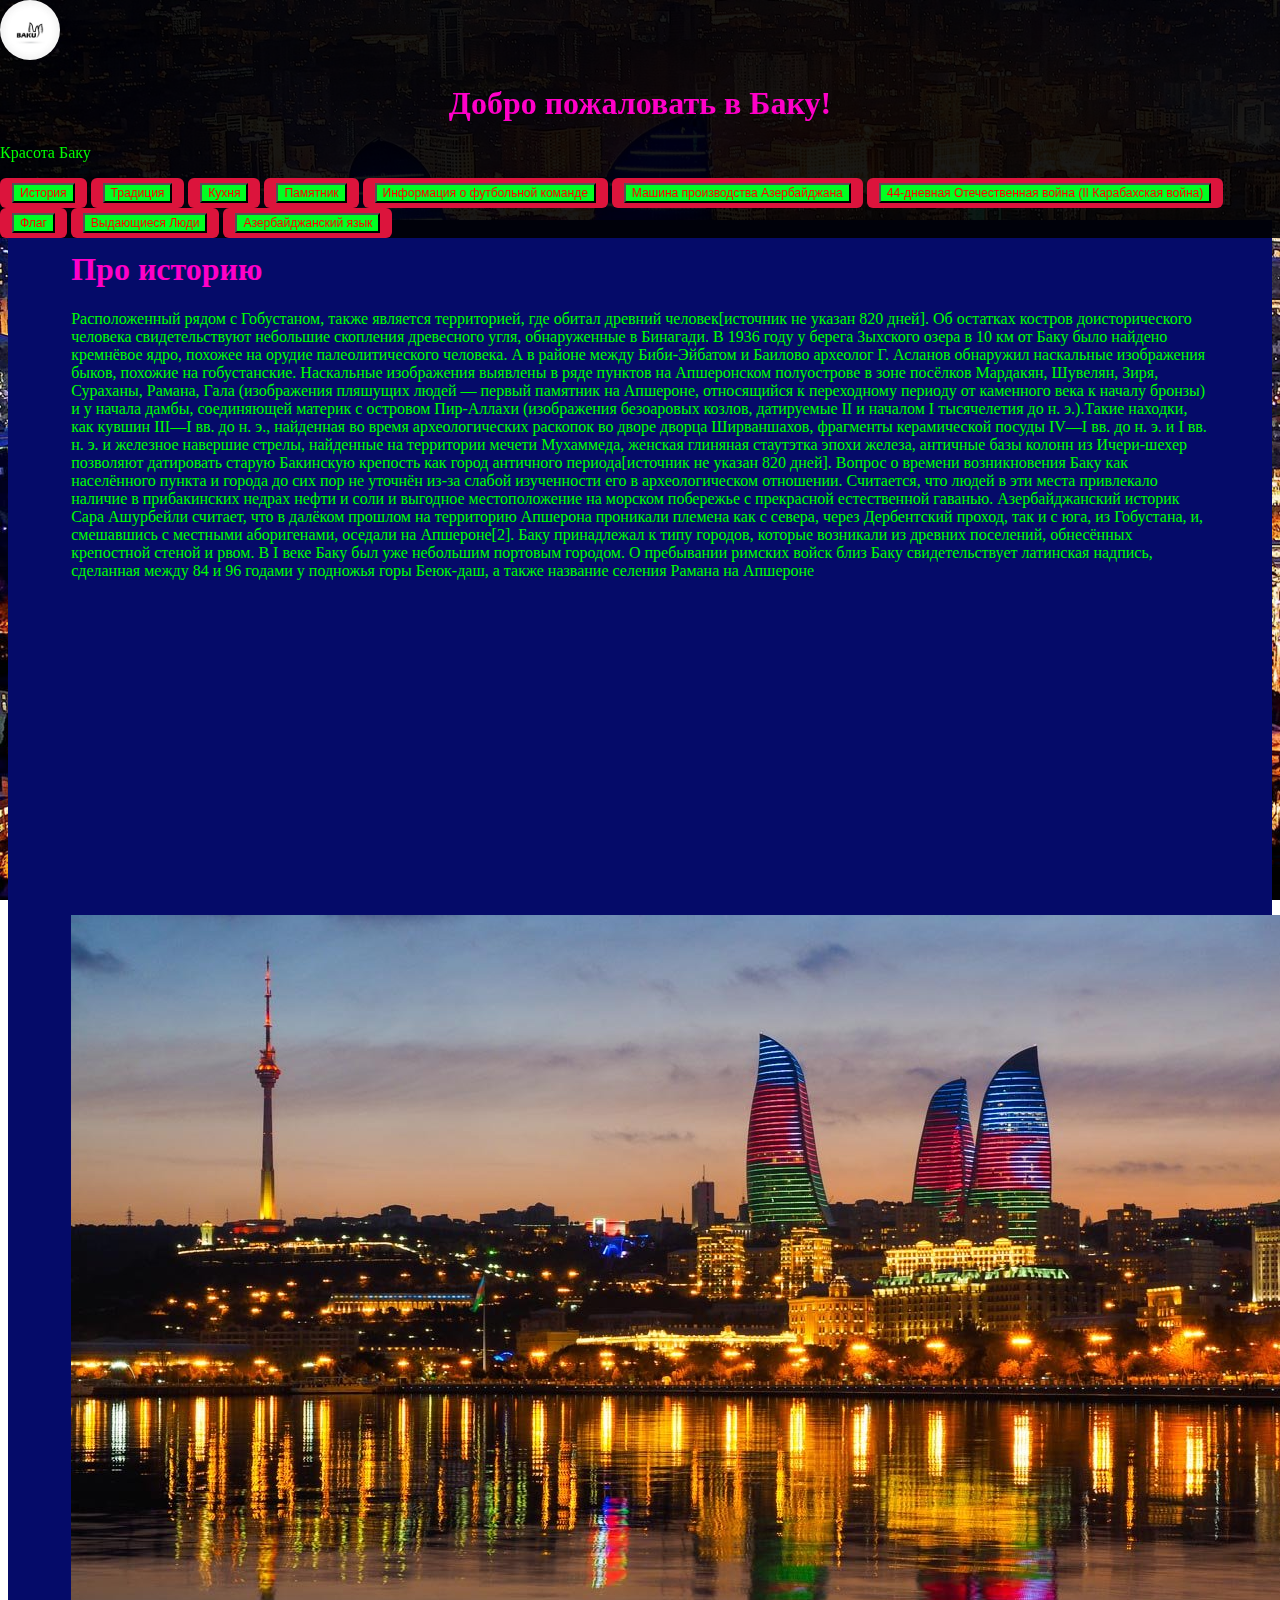
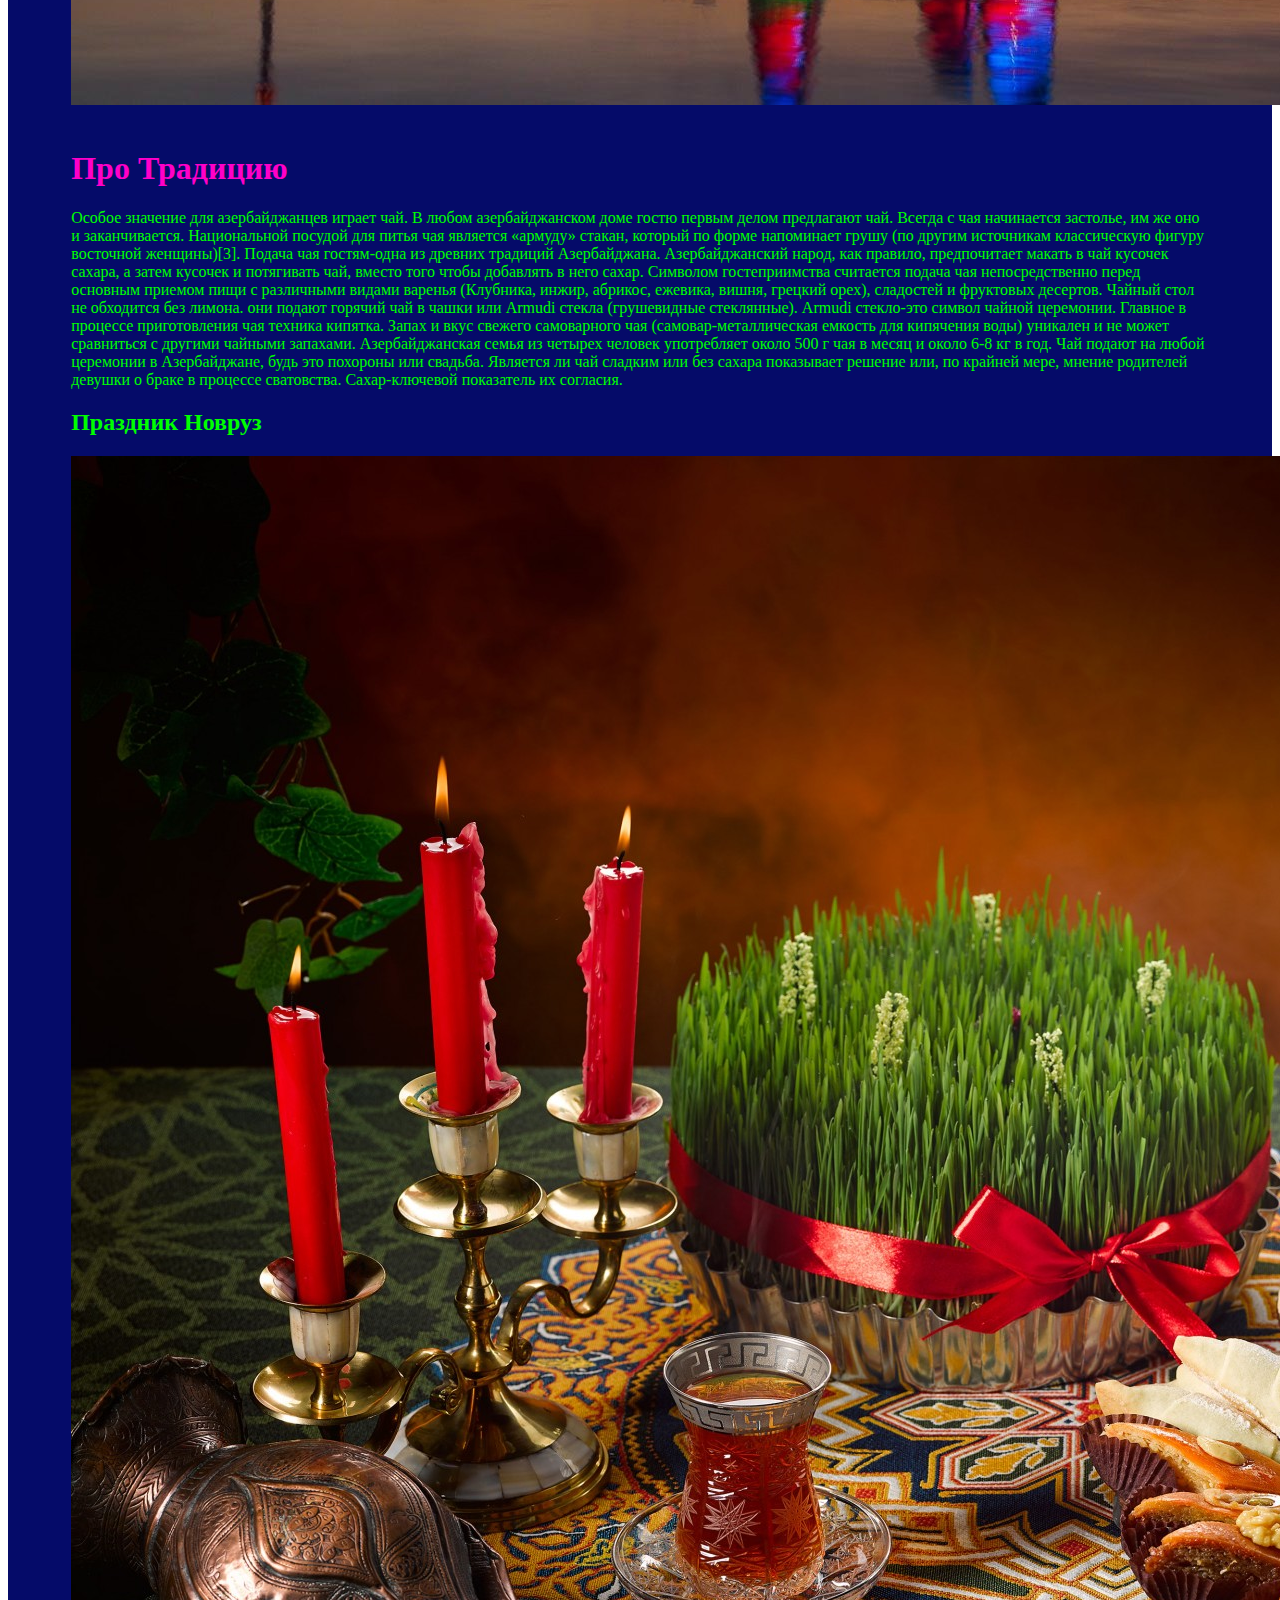
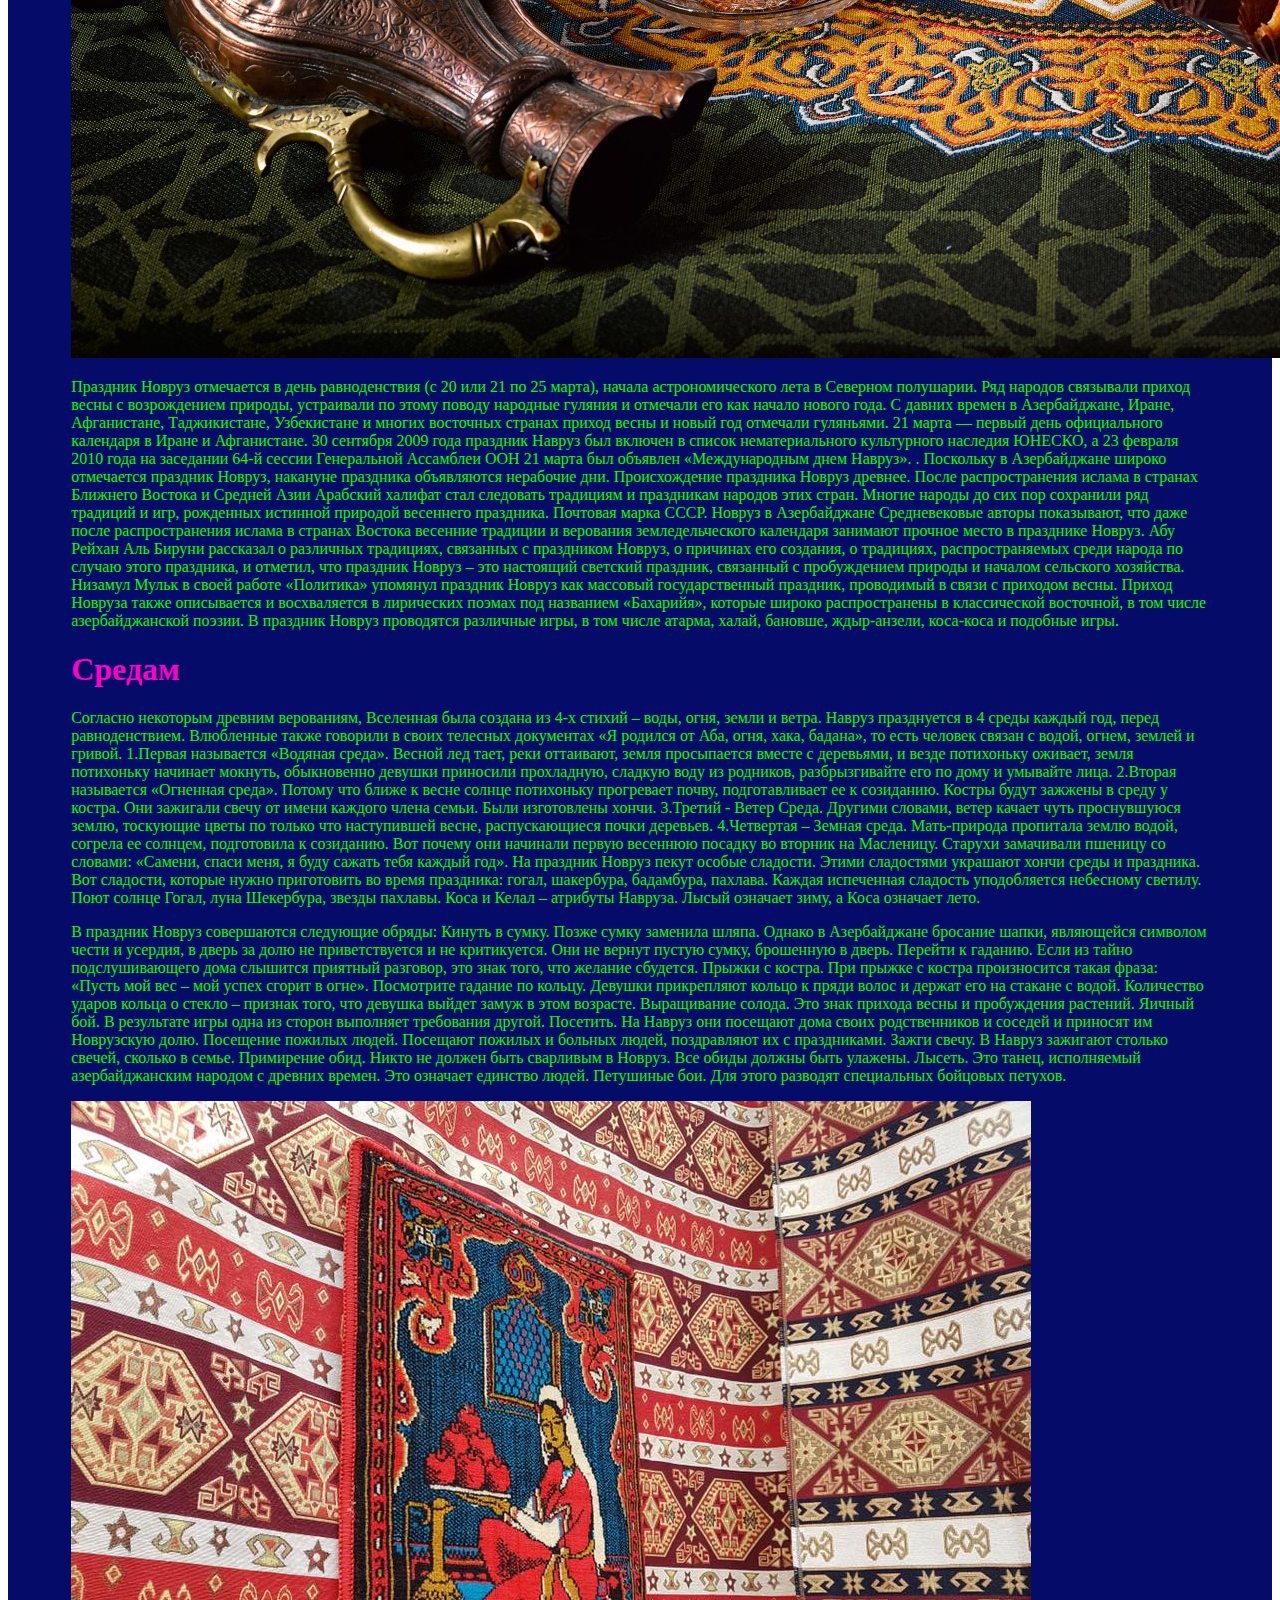
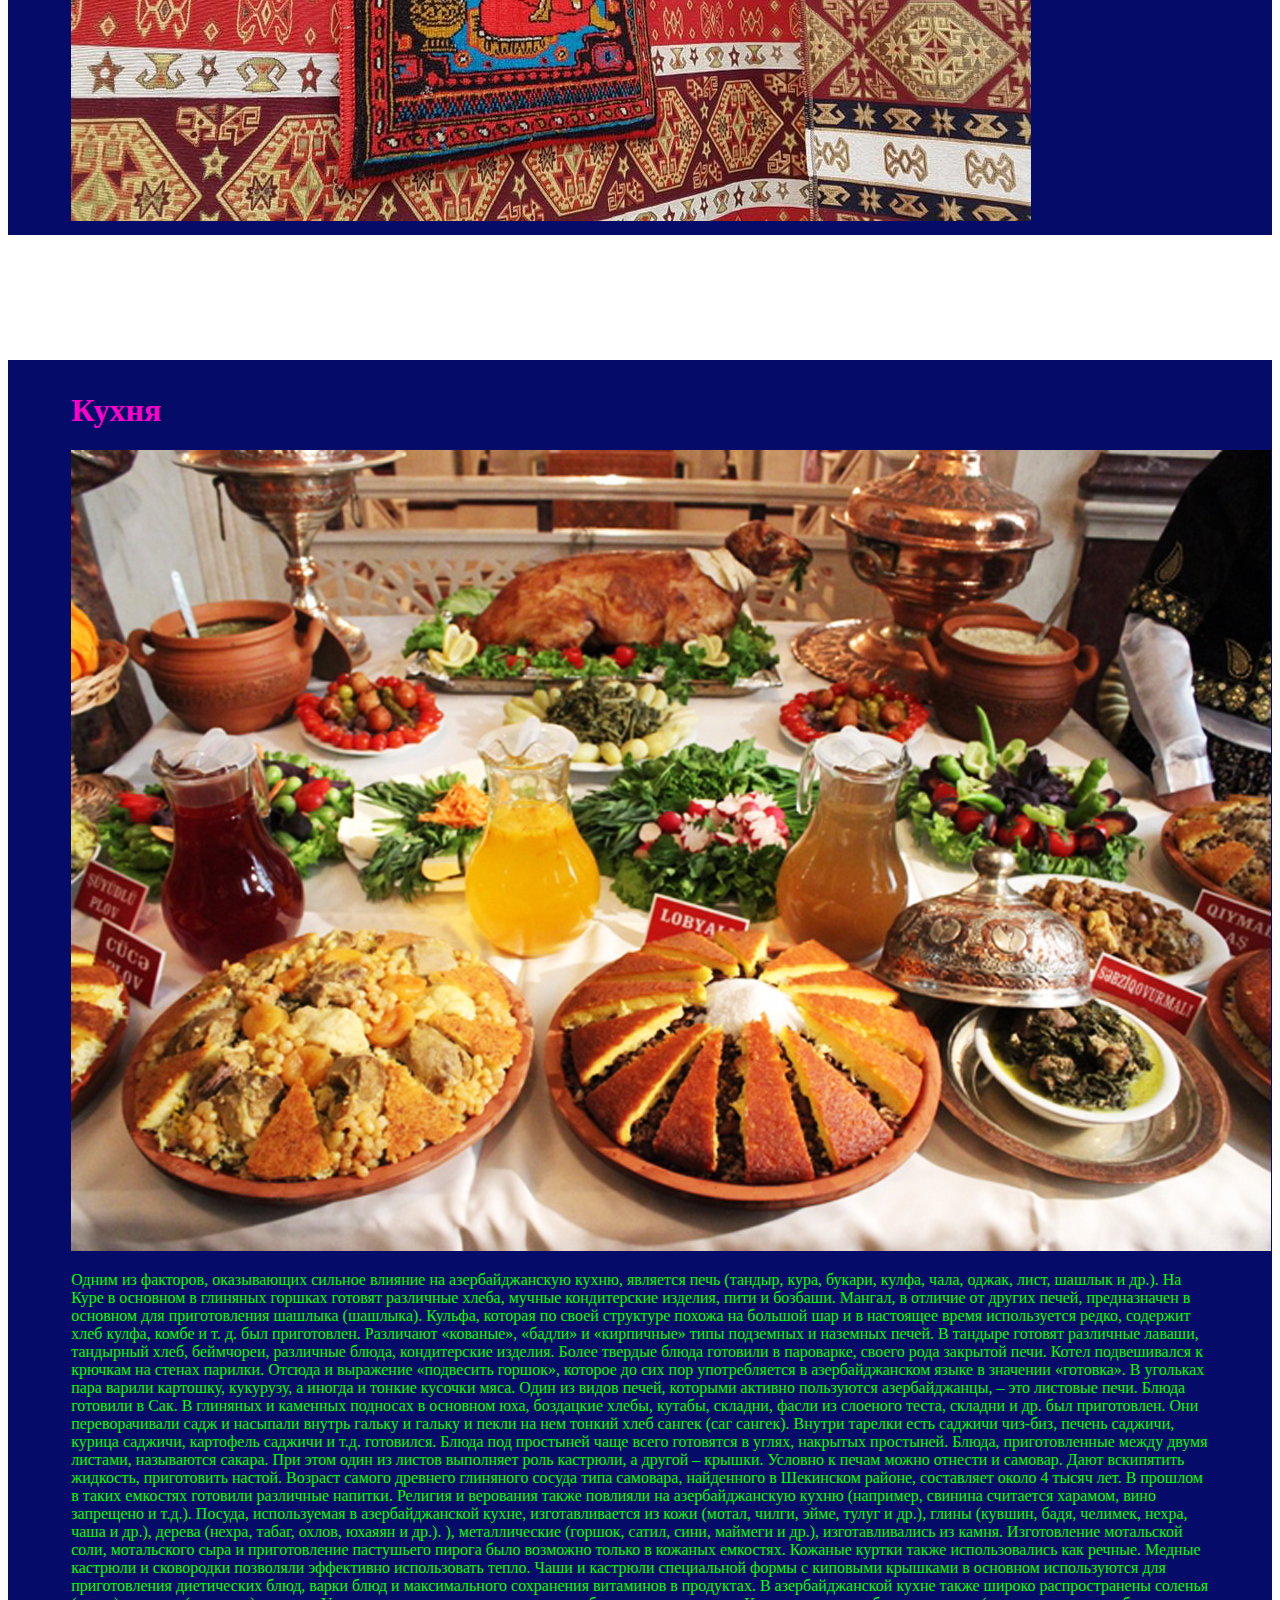
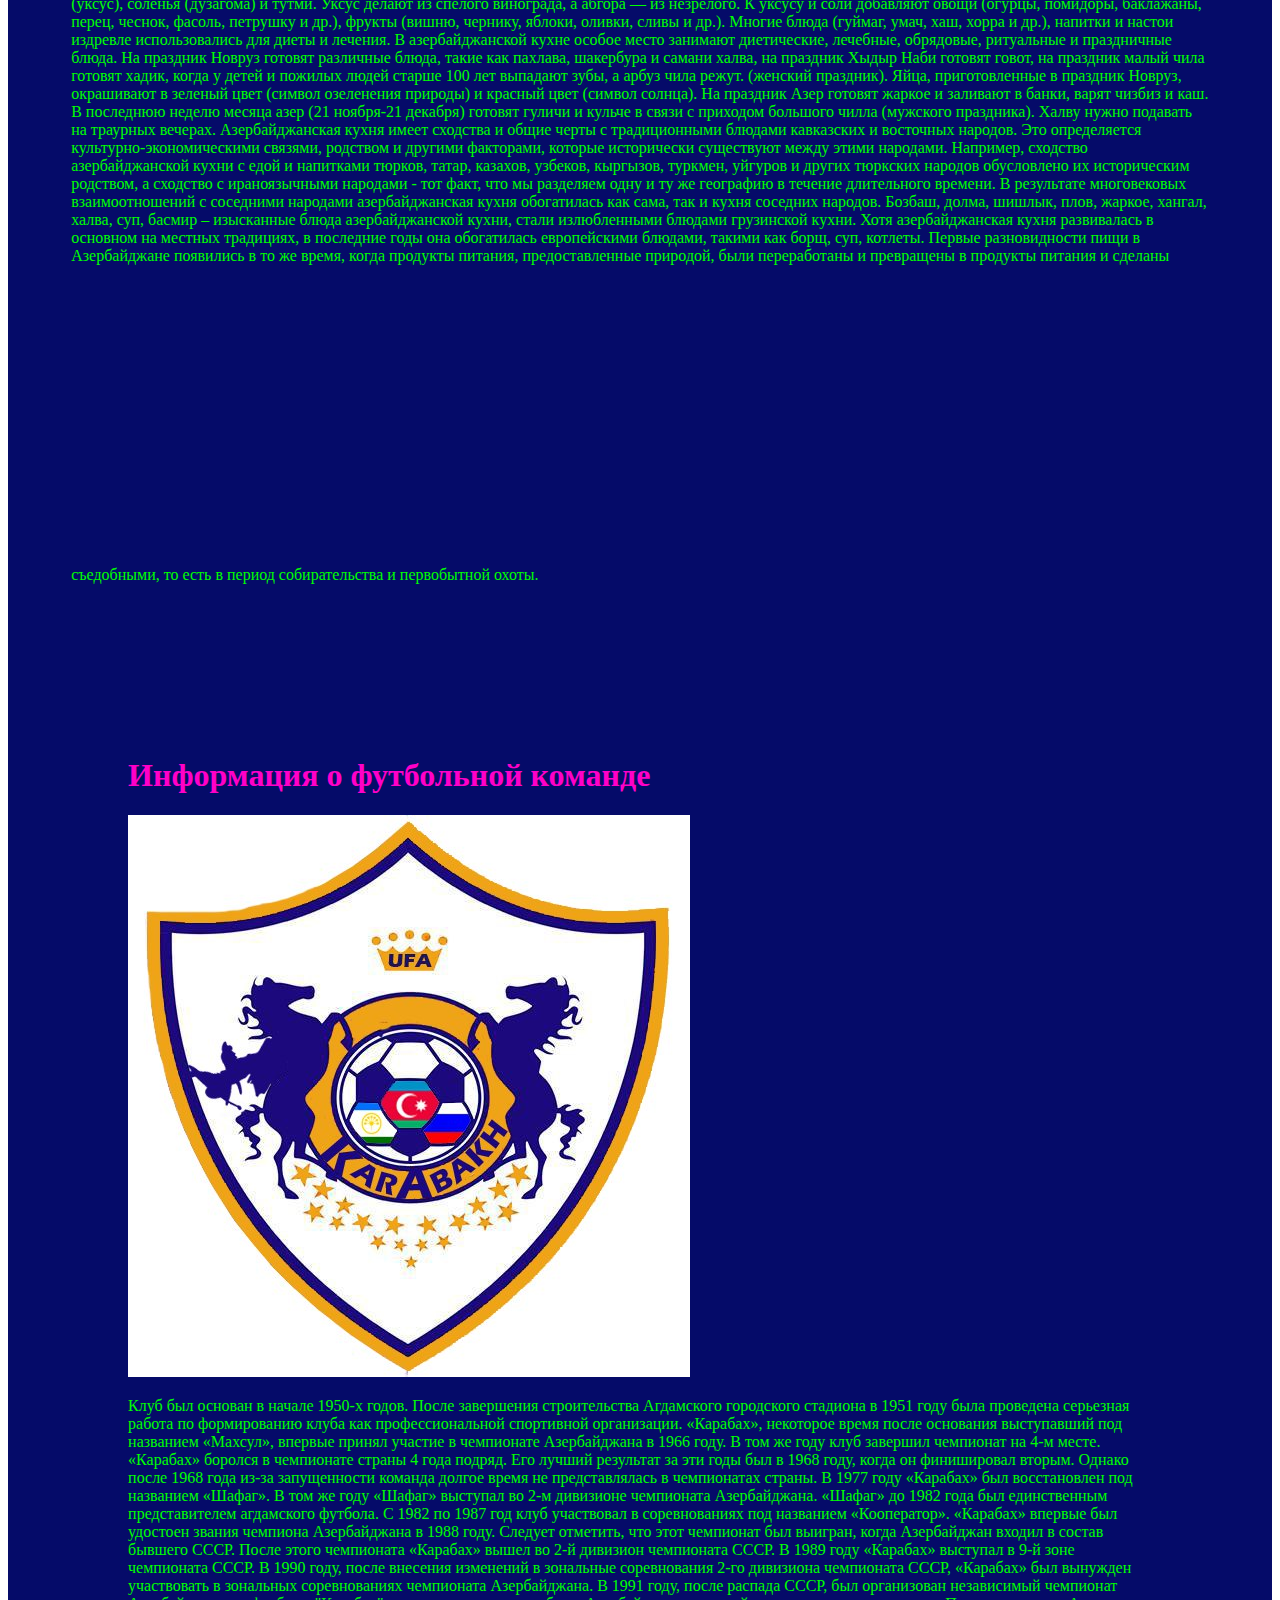
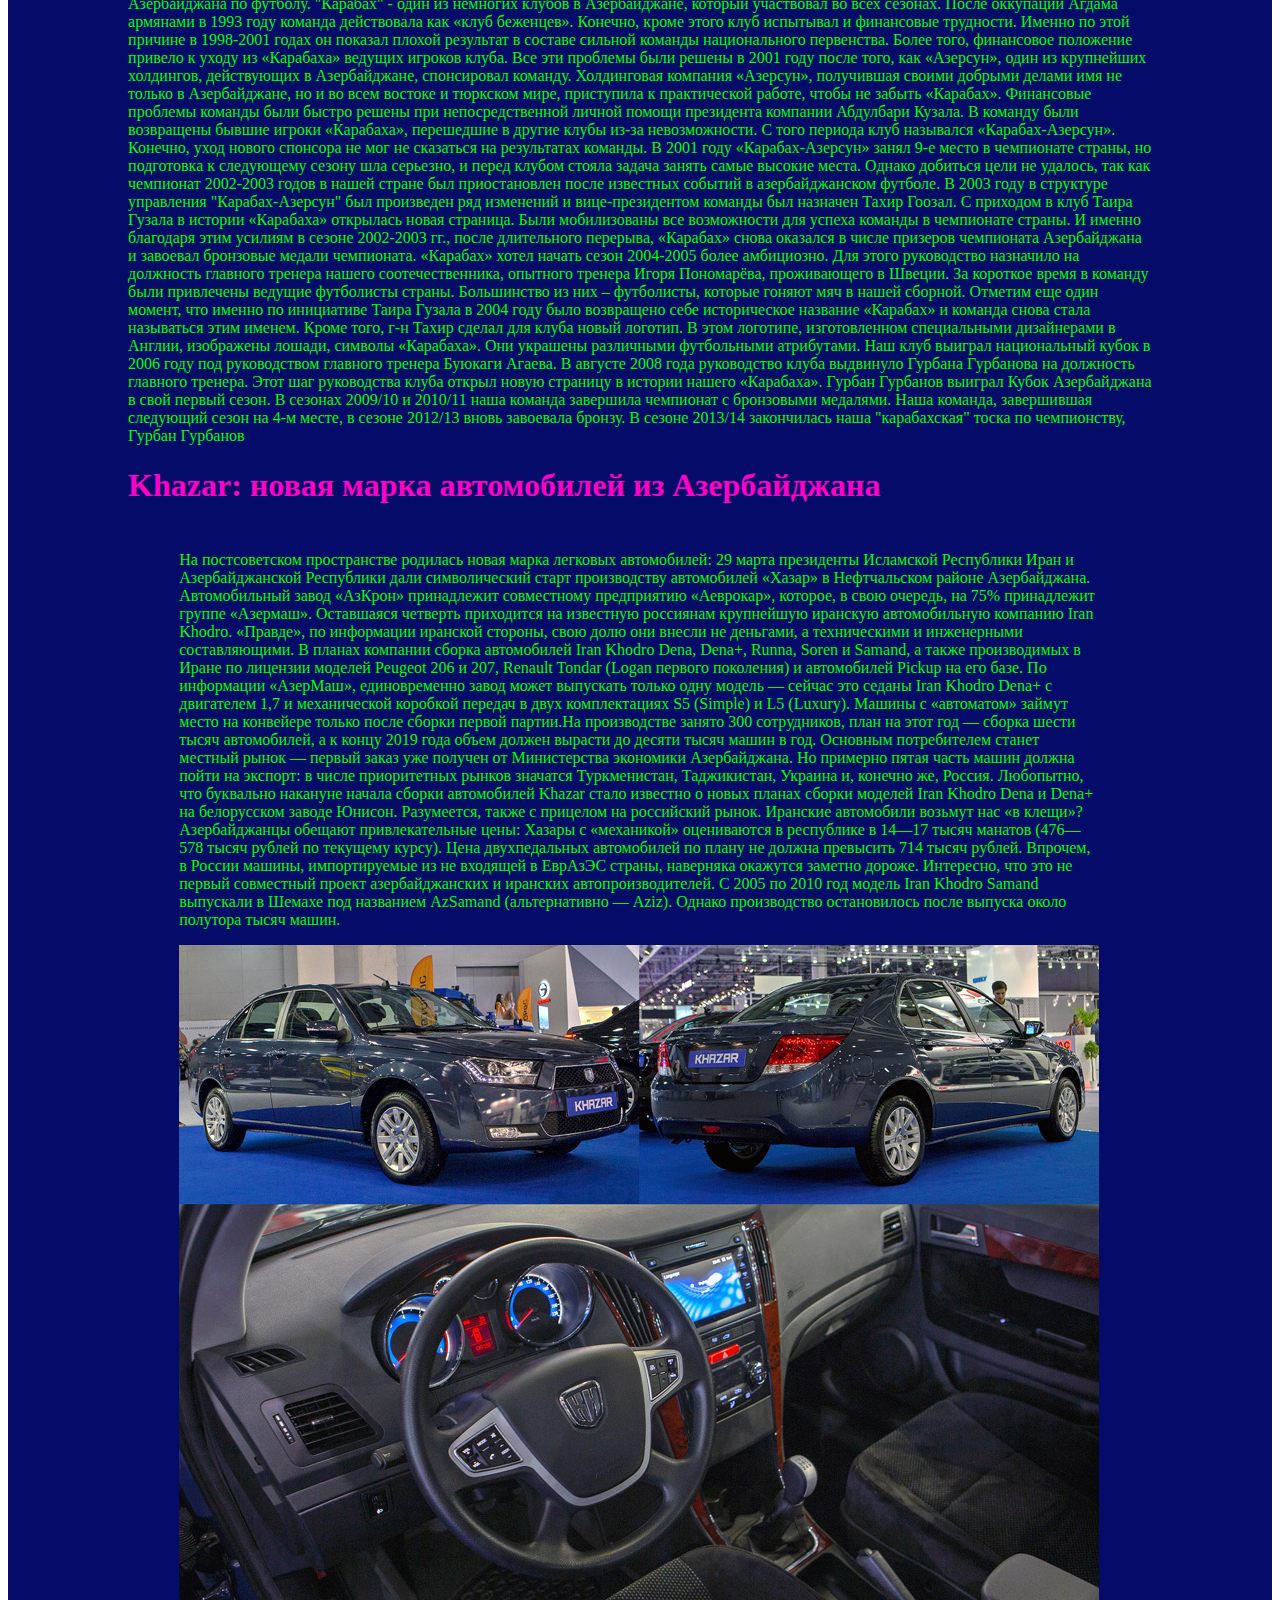
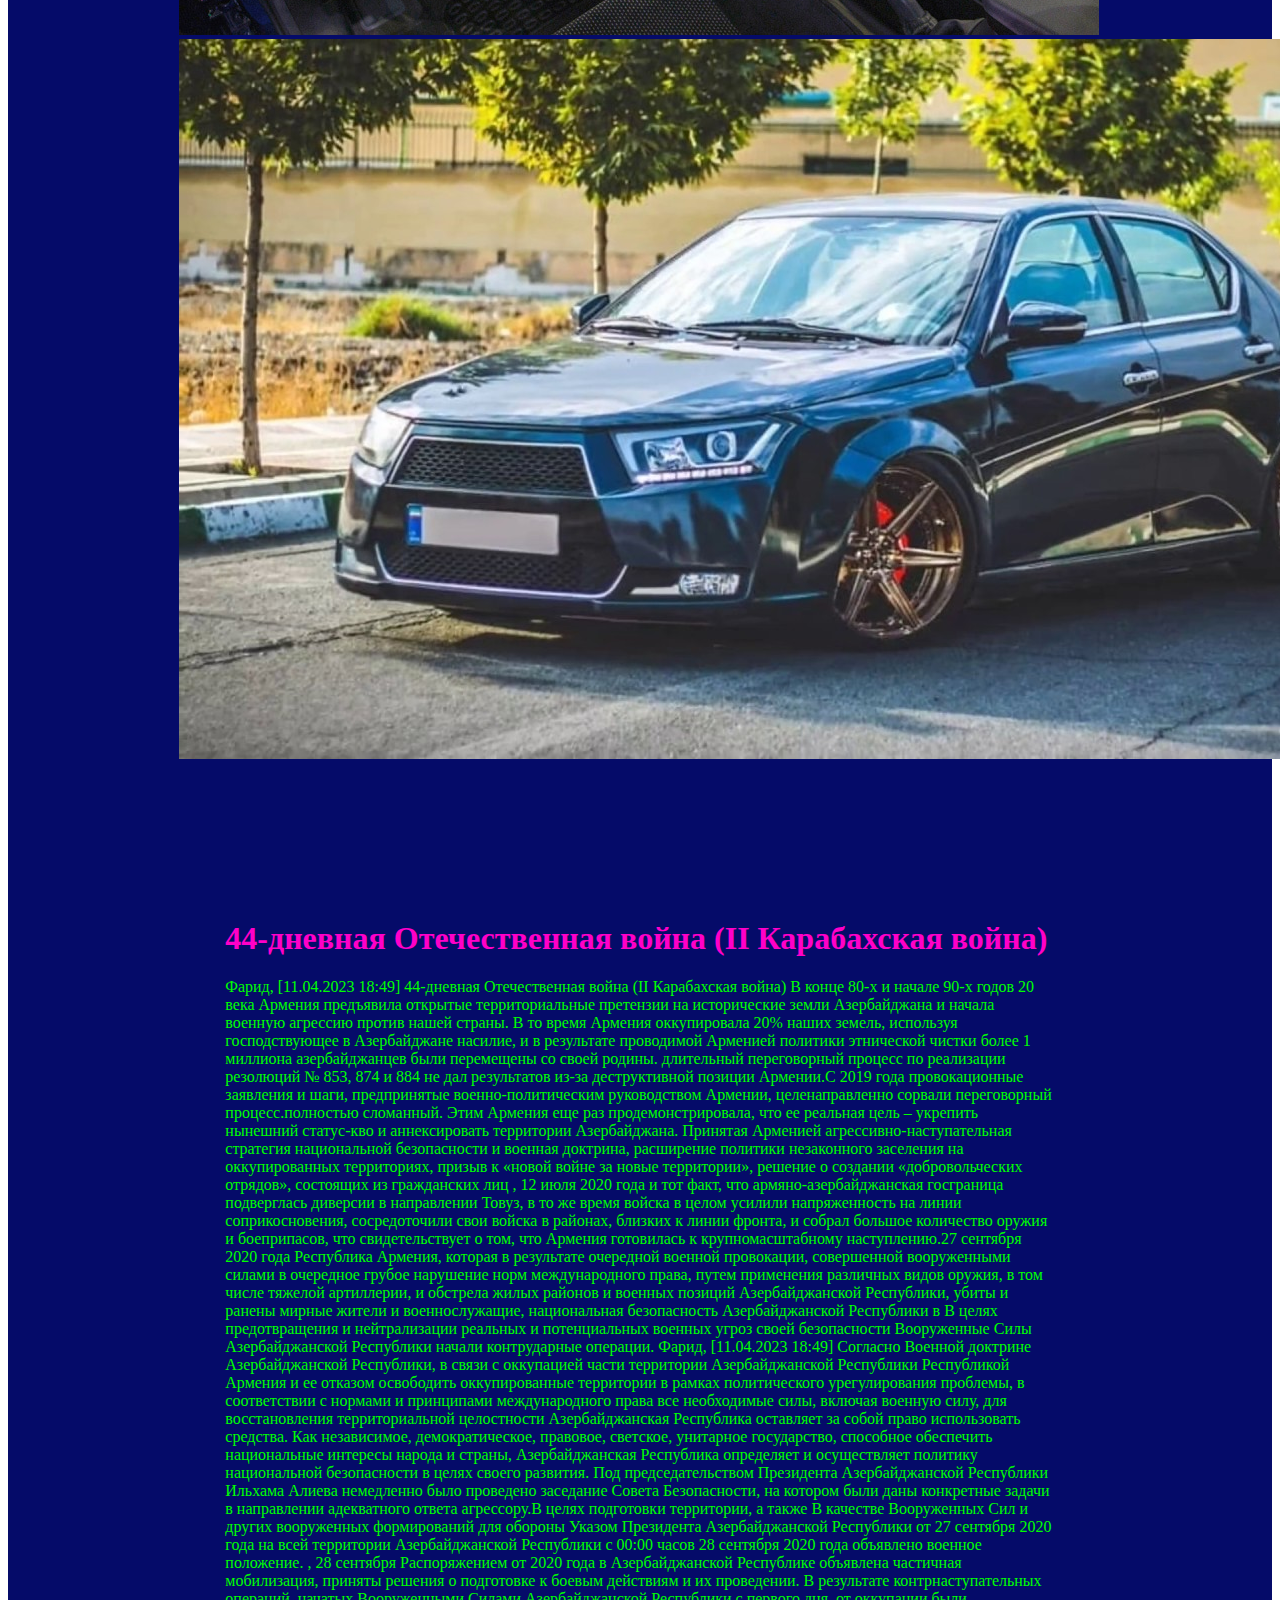
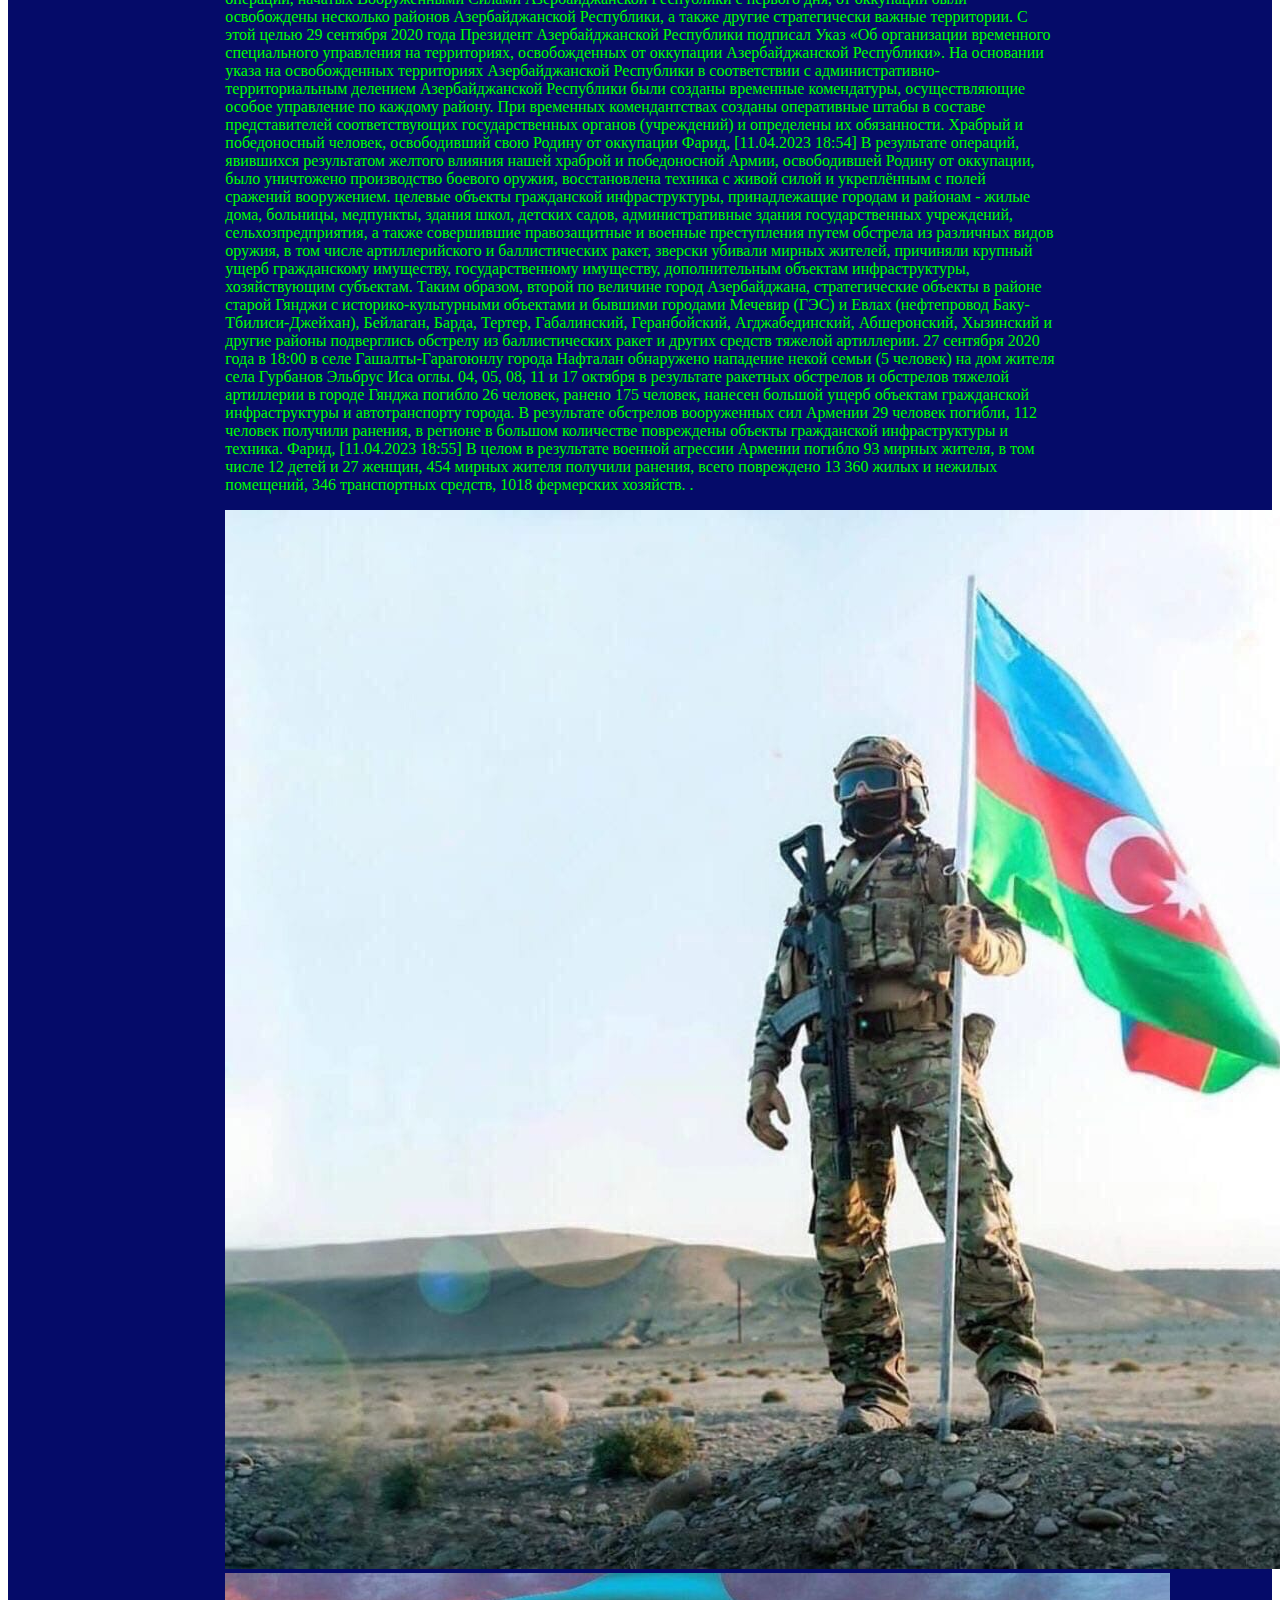
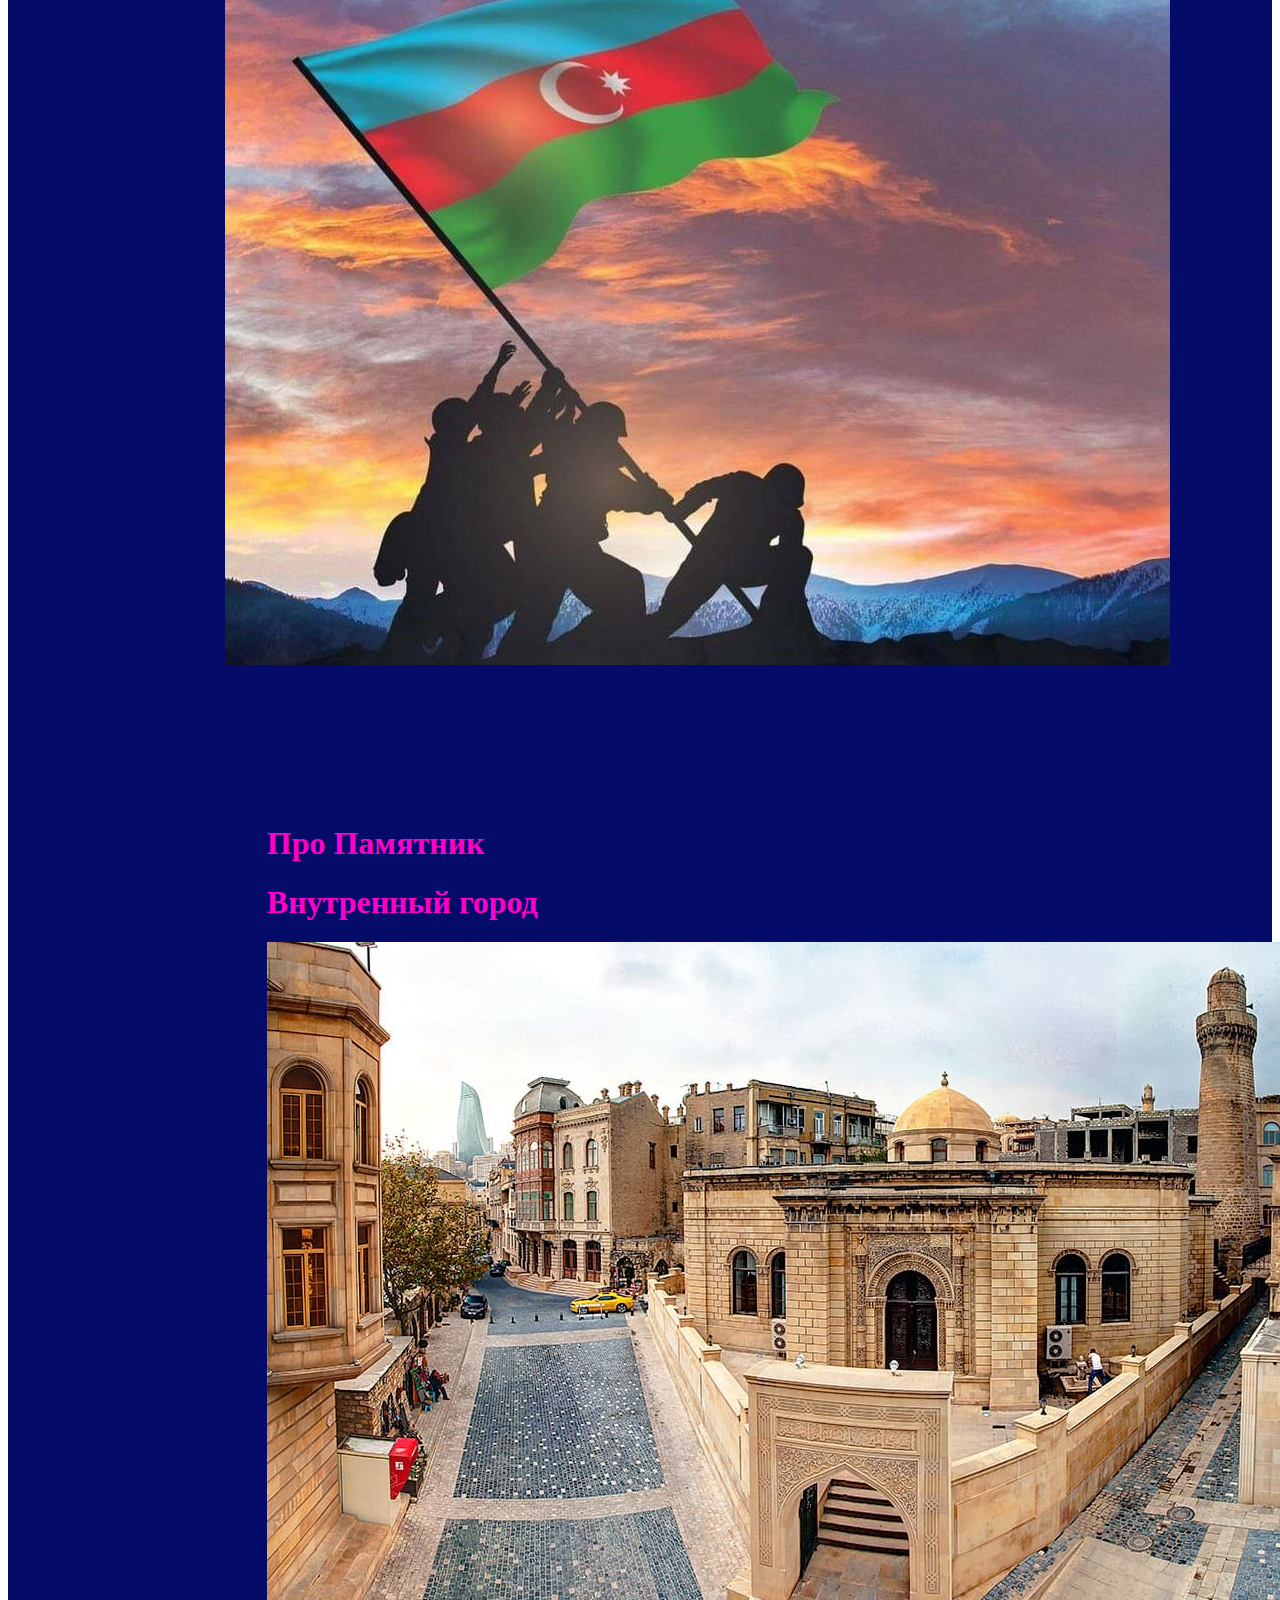
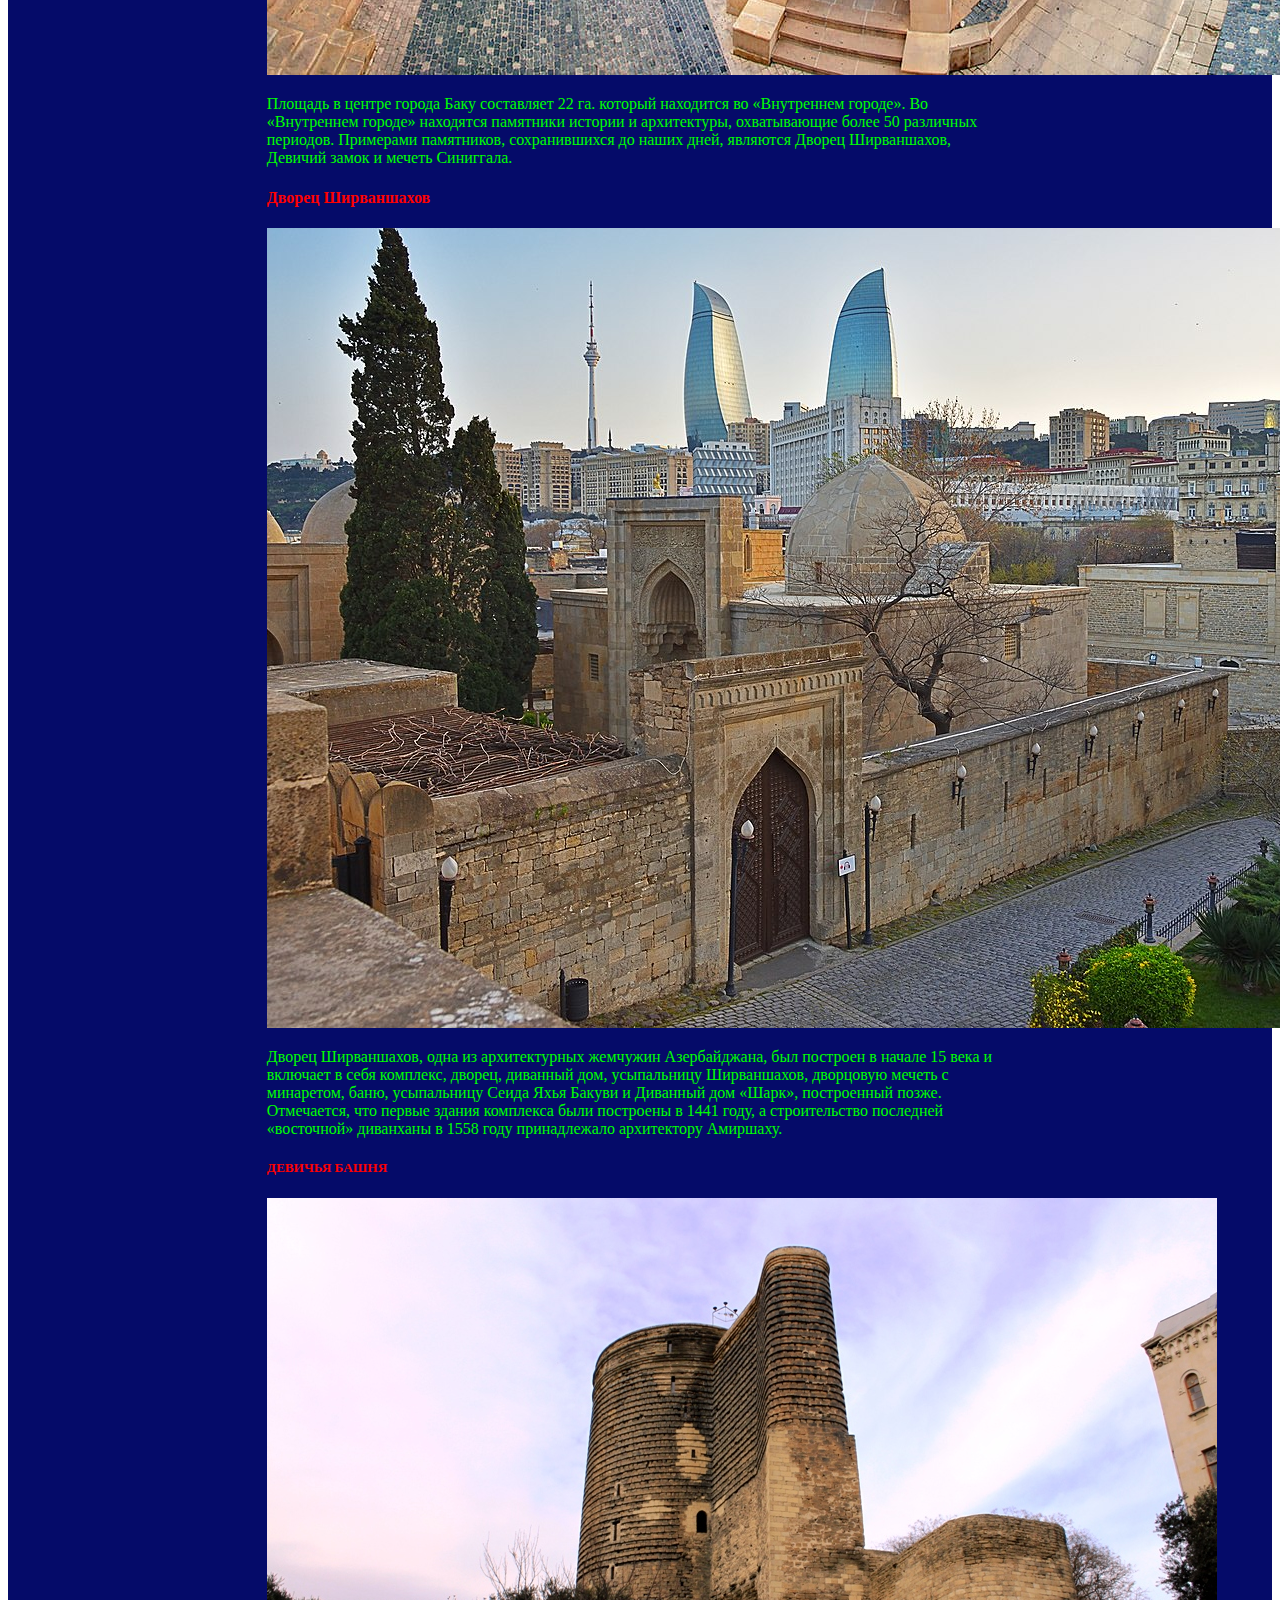
<file: index.html>
<!DOCTYPE html>
<html>
<head>
    <meta charset="UTF-8">
    <title>Document</title>
    <!-- Yandex.Metrika counter -->
<script type="text/javascript" >
   (function(m,e,t,r,i,k,a){m[i]=m[i]||function(){(m[i].a=m[i].a||[]).push(arguments)};
   m[i].l=1*new Date();
   for (var j = 0; j < document.scripts.length; j++) {if (document.scripts[j].src === r) { return; }}
   k=e.createElement(t),a=e.getElementsByTagName(t)[0],k.async=1,k.src=r,a.parentNode.insertBefore(k,a)})
   (window, document, "script", "https://mc.yandex.ru/metrika/tag.js", "ym");

   ym(93220068, "init", {
        clickmap:true,
        trackLinks:true,
        accurateTrackBounce:true
   });
</script>
<noscript><div><img src="https://mc.yandex.ru/watch/93220068" style="position:absolute; left:-9999px;" alt="" /></div></noscript>
<!-- /Yandex.Metrika counter -->
    <link rel="stylesheet" href="style.css">
</head>
<body>
    
     
   <header>
              <img src="baku.jpg" alt="logotipbaku" >
              <h1 class="code">Добро пожаловать в Баку!</h1>
              <p>Красота Баку</p>
              <nav>
              <a href="s.html"  id="a4"><button>История</button></a>
              <a href="a.html"  id="a4"><button>Традиция</button></a>
              <a href="e.html"  id="a4"><button>Кухня</button></a>
              <a href="c.html"  id="a4"><button>Памятник</button></a>
              <a href="q.html"  id="a4"><button>Информация о футбольной команде</button></a>
              <a href="n.html"  id="a4"><button> Машина производства Азербайджана</button></a>
              <a href="f.html"  id="a4"><button>44-дневная Отечественная война (II Карабахская война)</button></a>
              <a href="v.html"  id="a4"><button>Флаг</button></a>
              <a href="z.html"  id="a4"><button>Выдающиеся Люди</button></a> 
              <a href="b.html"  id="a4"><button>Азербайджанский язык</button></a>
            
              </nav>
       
   </header>   
   <main>
        <article class="banner">
       
       
   </article>
    <article class="post" id="istoriya">
        <h1>Про историю</h1>
        <p>
            Расположенный рядом с Гобустаном, также является территорией, где обитал древний человек[источник не указан 820 дней]. Об остатках костров доисторического человека свидетельствуют небольшие скопления древесного угля, обнаруженные в Бинагади. В 1936 году у берега Зыхского озера в 10 км от Баку было найдено кремнёвое ядро, похожее на орудие палеолитического человека. А в районе между Биби-Эйбатом и Баилово археолог Г. Асланов обнаружил наскальные изображения быков, похожие на гобустанские. Наскальные изображения выявлены в ряде пунктов на Апшеронском полуострове в зоне посёлков Мардакян, Шувелян, Зиря, Сураханы, Рамана, Гала (изображения пляшущих людей — первый памятник на Апшероне, относящийся к переходному периоду от каменного века к началу бронзы) и у начала дамбы, соединяющей материк с островом Пир-Аллахи (изображения безоаровых козлов, датируемые II и началом I тысячелетия до н. э.).Такие находки, как кувшин III—I вв. до н. э., найденная во время археологических раскопок во дворе дворца Ширваншахов, фрагменты керамической посуды IV—I вв. до н. э. и I вв. н. э. и железное навершие стрелы, найденные на территории мечети Мухаммеда, женская глиняная стаутэтка эпохи железа, античные базы колонн из Ичери-шехер позволяют датировать старую Бакинскую крепость как город античного периода[источник не указан 820 дней].

Вопрос о времени возникновения Баку как населённого пункта и города до сих пор не уточнён из-за слабой изученности его в археологическом отношении. Считается, что людей в эти места привлекало наличие в прибакинских недрах нефти и соли и выгодное местоположение на морском побережье с прекрасной естественной гаванью. Азербайджанский историк Сара Ашурбейли считает, что в далёком прошлом на территорию Апшерона проникали племена как с севера, через Дербентский проход, так и с юга, из Гобустана, и, смешавшись с местными аборигенами, оседали на Апшероне[2].

Баку принадлежал к типу городов, которые возникали из древних поселений, обнесённых крепостной стеной и рвом. В I веке Баку был уже небольшим портовым городом. О пребывании римских войск близ Баку свидетельствует латинская надпись, сделанная между 84 и 96 годами у подножья горы Беюк-даш, а также название селения Рамана на Апшероне
        </p>
                  <iframe width="560" height="315" src="https://www.youtube.com/embed/WoxtOFqC9PA" title="YouTube video player" frameborder="0" allow="accelerometer; autoplay; clipboard-write; encrypted-media; gyroscope; picture-in-picture; web-share" allowfullscreen></iframe>
                  <iframe width="560" height="315" src="https://www.youtube.com/embed/PEZ8CyvKajU" title="YouTube video player" frameborder="0" allow="accelerometer; autoplay; clipboard-write; encrypted-media; gyroscope; picture-in-picture; web-share" allowfullscreen></iframe>
        
        <img src="img.png">
   </article>
   <div class="razryv>"></div>
   
   <article class="post" id="tradicsiya">
       <h1>Про Традицию</h1>
       <p class="a6">
       Особое значение для азербайджанцев играет чай. В любом азербайджанском доме гостю первым делом предлагают чай. Всегда с чая начинается застолье, им же оно и заканчивается. Национальной посудой для питья чая является «армуду» стакан, который по форме напоминает грушу (по другим источникам классическую фигуру восточной женщины)[3].

Подача чая гостям-одна из древних традиций Азербайджана. Азербайджанский народ, как правило, предпочитает макать в чай кусочек сахара, а затем кусочек и потягивать чай, вместо того чтобы добавлять в него сахар. Символом гостеприимства считается подача чая непосредственно перед основным приемом пищи с различными видами варенья (Клубника, инжир, абрикос, ежевика, вишня, грецкий орех), сладостей и фруктовых десертов. Чайный стол не обходится без лимона. они подают горячий чай в чашки или Armudi стекла (грушевидные стеклянные). Armudi стекло-это символ чайной церемонии. Главное в процессе приготовления чая техника кипятка. Запах и вкус свежего самоварного чая (самовар-металлическая емкость для кипячения воды) уникален и не может сравниться с другими чайными запахами. Азербайджанская семья из четырех человек употребляет около 500 г чая в месяц и около 6-8 кг в год.

Чай подают на любой церемонии в Азербайджане, будь это похороны или свадьба. Является ли чай сладким или без сахара показывает решение или, по крайней мере, мнение родителей девушки о браке в процессе сватовства. Сахар-ключевой показатель их согласия.    
  <h2>Праздник Новруз</h2>
  <img src="drive.jpg" id="f16">
<p> Праздник Новруз отмечается в день равноденствия (с 20 или 21 по 25 марта), начала астрономического лета в Северном полушарии. Ряд народов связывали приход весны с возрождением природы, устраивали по этому поводу народные гуляния и отмечали его как начало нового года. С давних времен в Азербайджане, Иране, Афганистане, Таджикистане, Узбекистане и многих восточных странах приход весны и новый год отмечали гуляньями. 21 марта — первый день официального календаря в Иране и Афганистане.

30 сентября 2009 года праздник Навруз был включен в список нематериального культурного наследия ЮНЕСКО, а 23 февраля 2010 года на заседании 64-й сессии Генеральной Ассамблеи ООН 21 марта был объявлен «Международным днем ​​Навруз». . Поскольку в Азербайджане широко отмечается праздник Новруз, накануне праздника объявляются нерабочие дни. Происхождение праздника Новруз древнее. После распространения ислама в странах Ближнего Востока и Средней Азии Арабский халифат стал следовать традициям и праздникам народов этих стран. Многие народы до сих пор сохранили ряд традиций и игр, рожденных истинной природой весеннего праздника.


Почтовая марка СССР. Новруз в Азербайджане
Средневековые авторы показывают, что даже после распространения ислама в странах Востока весенние традиции и верования земледельческого календаря занимают прочное место в празднике Новруз. Абу Рейхан Аль Бируни рассказал о различных традициях, связанных с праздником Новруз, о причинах его создания, о традициях, распространяемых среди народа по случаю этого праздника, и отметил, что праздник Новруз – это настоящий светский праздник, связанный с пробуждением природы и началом сельского хозяйства.

Низамул Мульк в своей работе «Политика» упомянул праздник Новруз как массовый государственный праздник, проводимый в связи с приходом весны. Приход Новруза также описывается и восхваляется в лирических поэмах под названием «Бахарийя», которые широко распространены в классической восточной, в том числе азербайджанской поэзии.

В праздник Новруз проводятся различные игры, в том числе атарма, халай, бановше, ждыр-анзели, коса-коса и подобные игры.
</p> 
<h1>Средам</h1>
<p>
Согласно некоторым древним верованиям, Вселенная была создана из 4-х стихий – воды, огня, земли и ветра. Навруз празднуется в 4 среды каждый год, перед равноденствием. Влюбленные также говорили в своих телесных документах «Я родился от Аба, огня, хака, бадана», то есть человек связан с водой, огнем, землей и гривой.

1.Первая называется «Водяная среда». Весной лед тает, реки оттаивают, земля просыпается вместе с деревьями, и везде потихоньку оживает, земля потихоньку начинает мокнуть, обыкновенно девушки приносили прохладную, сладкую воду из родников, разбрызгивайте его по дому и умывайте лица.
2.Вторая называется «Огненная среда». Потому что ближе к весне солнце потихоньку прогревает почву, подготавливает ее к созиданию. Костры будут зажжены в среду у костра. Они зажигали свечу от имени каждого члена семьи. Были изготовлены хончи.
3.Третий - Ветер Среда. Другими словами, ветер качает чуть проснувшуюся землю, тоскующие цветы по только что наступившей весне, распускающиеся почки деревьев.
4.Четвертая – Земная среда. Мать-природа пропитала землю водой, согрела ее солнцем, подготовила к созиданию. Вот почему они начинали первую весеннюю посадку во вторник на Масленицу. Старухи замачивали пшеницу со словами: «Самени, спаси меня, я буду сажать тебя каждый год».
На праздник Новруз пекут особые сладости. Этими сладостями украшают хончи среды и праздника. Вот сладости, которые нужно приготовить во время праздника: гогал, шакербура, бадамбура, пахлава. Каждая испеченная сладость уподобляется небесному светилу. Поют солнце Гогал, луна Шекербура, звезды пахлавы.
Коса и Келал – атрибуты Навруза. Лысый означает зиму, а Коса означает лето.
</p>

<p>В праздник Новруз совершаются следующие обряды:

Кинуть в сумку. Позже сумку заменила шляпа. Однако в Азербайджане бросание шапки, являющейся символом чести и усердия, в дверь за долю не приветствуется и не критикуется. Они не вернут пустую сумку, брошенную в дверь.
Перейти к гаданию. Если из тайно подслушивающего дома слышится приятный разговор, это знак того, что желание сбудется.
Прыжки с костра. При прыжке с костра произносится такая фраза: «Пусть мой вес – мой успех сгорит в огне».
Посмотрите гадание по кольцу. Девушки прикрепляют кольцо к пряди волос и держат его на стакане с водой. Количество ударов кольца о стекло – признак того, что девушка выйдет замуж в этом возрасте.
Выращивание солода. Это знак прихода весны и пробуждения растений.
Яичный бой. В результате игры одна из сторон выполняет требования другой.
Посетить. На Навруз они посещают дома своих родственников и соседей и приносят им Новрузскую долю.
Посещение пожилых людей. Посещают пожилых и больных людей, поздравляют их с праздниками.
Зажги свечу. В Навруз зажигают столько свечей, сколько в семье.
Примирение обид. Никто не должен быть сварливым в Новруз. Все обиды должны быть улажены.
Лысеть. Это танец, исполняемый азербайджанским народом с древних времен. Это означает единство людей.
Петушиные бои. Для этого разводят специальных бойцовых петухов.



 </p>
 <img src="frg.png">
  </article>

  <div id="razryv"></div>
  <article class="post" id="kuxnya">
   <h1>Кухня</h1>
   <img src="trend_sheki_220415_1.jpg">
    <p>
      Одним из факторов, оказывающих сильное влияние на азербайджанскую кухню, является печь (тандыр, кура, букари, кулфа, чала, оджак, лист, шашлык и др.). На Куре в основном в глиняных горшках готовят различные хлеба, мучные кондитерские изделия, пити и бозбаши. Мангал, в отличие от других печей, предназначен в основном для приготовления шашлыка (шашлыка). Кульфа, которая по своей структуре похожа на большой шар и в настоящее время используется редко, содержит хлеб кулфа, комбе и т. д. был приготовлен. Различают «кованые», «бадли» и «кирпичные» типы подземных и наземных печей. В тандыре готовят различные лаваши, тандырный хлеб, беймчореи, различные блюда, кондитерские изделия. Более твердые блюда готовили в пароварке, своего рода закрытой печи. Котел подвешивался к крючкам на стенах парилки. Отсюда и выражение «подвесить горшок», которое до сих пор употребляется в азербайджанском языке в значении «готовка». В угольках пара варили картошку, кукурузу, а иногда и тонкие кусочки мяса.

Один из видов печей, которыми активно пользуются азербайджанцы, – это листовые печи. Блюда готовили в Сак. В глиняных и каменных подносах в основном юха, боздацкие хлебы, кутабы, складни, фасли из слоеного теста, складни и др. был приготовлен. Они переворачивали садж и насыпали внутрь гальку и гальку и пекли на нем тонкий хлеб сангек (саг сангек). Внутри тарелки есть саджичи чиз-биз, печень саджичи, курица саджичи, картофель саджичи и т.д. готовился. Блюда под простыней чаще всего готовятся в углях, накрытых простыней. Блюда, приготовленные между двумя листами, называются сакара. При этом один из листов выполняет роль кастрюли, а другой – крышки. Условно к печам можно отнести и самовар. Дают вскипятить жидкость, приготовить настой. Возраст самого древнего глиняного сосуда типа самовара, найденного в Шекинском районе, составляет около 4 тысяч лет. В прошлом в таких емкостях готовили различные напитки.

Религия и верования также повлияли на азербайджанскую кухню (например, свинина считается харамом, вино запрещено и т.д.).

Посуда, используемая в азербайджанской кухне, изготавливается из кожи (мотал, чилги, эйме, тулуг и др.), глины (кувшин, бадя, челимек, нехра, чаша и др.), дерева (нехра, табаг, охлов, юхаяян и др.). ), металлические (горшок, сатил, сини, маймеги и др.), изготавливались из камня. Изготовление мотальской соли, мотальского сыра и приготовление пастушьего пирога было возможно только в кожаных емкостях. Кожаные куртки также использовались как речные. Медные кастрюли и сковородки позволяли эффективно использовать тепло. Чаши и кастрюли специальной формы с киповыми крышками в основном используются для приготовления диетических блюд, варки блюд и максимального сохранения витаминов в продуктах.

В азербайджанской кухне также широко распространены соленья (уксус), соленья (дузагома) и тутми. Уксус делают из спелого винограда, а абгора — из незрелого. К уксусу и соли добавляют овощи (огурцы, помидоры, баклажаны, перец, чеснок, фасоль, петрушку и др.), фрукты (вишню, чернику, яблоки, оливки, сливы и др.).

Многие блюда (гуймаг, умач, хаш, хорра и др.), напитки и настои издревле использовались для диеты и лечения. В азербайджанской кухне особое место занимают диетические, лечебные, обрядовые, ритуальные и праздничные блюда. На праздник Новруз готовят различные блюда, такие как пахлава, шакербура и самани халва, на праздник Хыдыр Наби готовят говот, на праздник малый чила готовят хадик, когда у детей и пожилых людей старше 100 лет выпадают зубы, а арбуз чила режут. (женский праздник). Яйца, приготовленные в праздник Новруз, окрашивают в зеленый цвет (символ озеленения природы) и красный цвет (символ солнца). На праздник Азер готовят жаркое и заливают в банки, варят чизбиз и каш. В последнюю неделю месяца азер (21 ноября-21 декабря) готовят гуличи и кульче в связи с приходом большого чилла (мужского праздника). Халву нужно подавать на траурных вечерах.

Азербайджанская кухня имеет сходства и общие черты с традиционными блюдами кавказских и восточных народов. Это определяется культурно-экономическими связями, родством и другими факторами, которые исторически существуют между этими народами. Например, сходство азербайджанской кухни с едой и напитками тюрков, татар, казахов, узбеков, кыргызов, туркмен, уйгуров и других тюркских народов обусловлено их историческим родством, а сходство с ираноязычными народами - тот факт, что мы разделяем одну и ту же географию в течение длительного времени.

В результате многовековых взаимоотношений с соседними народами азербайджанская кухня обогатилась как сама, так и кухня соседних народов. Бозбаш, долма, шишлык, плов, жаркое, хангал, халва, суп, басмир – изысканные блюда азербайджанской кухни, стали излюбленными блюдами грузинской кухни. Хотя азербайджанская кухня развивалась в основном на местных традициях, в последние годы она обогатилась европейскими блюдами, такими как борщ, суп, котлеты.

Первые разновидности пищи в Азербайджане появились в то же время, когда продукты питания, предоставленные природой, были переработаны и превращены в продукты питания и сделаны съедобными, то есть в период собирательства и первобытной охоты.
   
<iframe width="560" height="315" src="https://www.youtube.com/embed/xLUvfnxLbJo" title="YouTube video player" frameborder="0" allow="accelerometer; autoplay; clipboard-write; encrypted-media; gyroscope; picture-in-picture; web-share" allowfullscreen></iframe>

    </p>
   

   

    <div id="razryv"></div>
         <article class="post" id="football team information">
            <h1>Информация о футбольной команде</h1>
             <img src="karabakh.jpg">
             
             <p>
                Клуб был основан в начале 1950-х годов. После завершения строительства Агдамского городского стадиона в 1951 году была проведена серьезная работа по формированию клуба как профессиональной спортивной организации. «Карабах», некоторое время после основания выступавший под названием «Махсул», впервые принял участие в чемпионате Азербайджана в 1966 году. В том же году клуб завершил чемпионат на 4-м месте. «Карабах» боролся в чемпионате страны 4 года подряд. Его лучший результат за эти годы был в 1968 году, когда он финишировал вторым. Однако после 1968 года из-за запущенности команда долгое время не представлялась в чемпионатах страны. В 1977 году «Карабах» был восстановлен под названием «Шафаг». В том же году «Шафаг» выступал во 2-м дивизионе чемпионата Азербайджана. «Шафаг» до 1982 года был единственным представителем агдамского футбола. С 1982 по 1987 год клуб участвовал в соревнованиях под названием «Кооператор». «Карабах» впервые был удостоен звания чемпиона Азербайджана в 1988 году. Следует отметить, что этот чемпионат был выигран, когда Азербайджан входил в состав бывшего СССР. После этого чемпионата «Карабах» вышел во 2-й дивизион чемпионата СССР. В 1989 году «Карабах» выступал в 9-й зоне чемпионата СССР. В 1990 году, после внесения изменений в зональные соревнования 2-го дивизиона чемпионата СССР, «Карабах» был вынужден участвовать в зональных соревнованиях чемпионата Азербайджана. В 1991 году, после распада СССР, был организован независимый чемпионат Азербайджана по футболу. "Карабах" - один из немногих клубов в Азербайджане, который участвовал во всех сезонах. После оккупации Агдама армянами в 1993 году команда действовала как «клуб беженцев». Конечно, кроме этого клуб испытывал и финансовые трудности. Именно по этой причине в 1998-2001 годах он показал плохой результат в составе сильной команды национального первенства. Более того, финансовое положение привело к уходу из «Карабаха» ведущих игроков клуба. Все эти проблемы были решены в 2001 году после того, как «Азерсун», один из крупнейших холдингов, действующих в Азербайджане, спонсировал команду. Холдинговая компания «Азерсун», получившая своими добрыми делами имя не только в Азербайджане, но и во всем востоке и тюркском мире, приступила к практической работе, чтобы не забыть «Карабах». Финансовые проблемы команды были быстро решены при непосредственной личной помощи президента компании Абдулбари Кузала. В команду были возвращены бывшие игроки «Карабаха», перешедшие в другие клубы из-за невозможности. С того периода клуб назывался «Карабах-Азерсун». Конечно, уход нового спонсора не мог не сказаться на результатах команды. В 2001 году «Карабах-Азерсун» занял 9-е место в чемпионате страны, но подготовка к следующему сезону шла серьезно, и перед клубом стояла задача занять самые высокие места. Однако добиться цели не удалось, так как чемпионат 2002-2003 годов в нашей стране был приостановлен после известных событий в азербайджанском футболе. В 2003 году в структуре управления "Карабах-Азерсун" был произведен ряд изменений и вице-президентом команды был назначен Тахир Гоозал. С приходом в клуб Таира Гузала в истории «Карабаха» открылась новая страница. Были мобилизованы все возможности для успеха команды в чемпионате страны. И именно благодаря этим усилиям в сезоне 2002-2003 гг., после длительного перерыва, «Карабах» снова оказался в числе призеров чемпионата Азербайджана и завоевал бронзовые медали чемпионата. «Карабах» хотел начать сезон 2004-2005 более амбициозно. Для этого руководство назначило на должность главного тренера нашего соотечественника, опытного тренера Игоря Пономарёва, проживающего в Швеции. За короткое время в команду были привлечены ведущие футболисты страны. Большинство из них – футболисты, которые гоняют мяч в нашей сборной. Отметим еще один момент, что именно по инициативе Таира Гузала в 2004 году было возвращено себе историческое название «Карабах» и команда снова стала называться этим именем. Кроме того, г-н Тахир сделал для клуба новый логотип. В этом логотипе, изготовленном специальными дизайнерами в Англии, изображены лошади, символы «Карабаха». Они украшены различными футбольными атрибутами.

 

Наш клуб выиграл национальный кубок в 2006 году под руководством главного тренера Буюкаги Агаева. В августе 2008 года руководство клуба выдвинуло Гурбана Гурбанова на должность главного тренера. Этот шаг руководства клуба открыл новую страницу в истории нашего «Карабаха». Гурбан Гурбанов выиграл Кубок Азербайджана в свой первый сезон. В сезонах 2009/10 и 2010/11 наша команда завершила чемпионат с бронзовыми медалями. Наша команда, завершившая следующий сезон на 4-м месте, в сезоне 2012/13 вновь завоевала бронзу. В сезоне 2013/14 закончилась наша "карабахская" тоска по чемпионству, Гурбан Гурбанов 
             </p>
             <h1>Khazar: новая марка автомобилей из Азербайджана</h1>
             <div class="razryv>"></div>
             <article class="post" id="masina proizvodstva azerbaycana">
                 <p class="a7">
                  На постсоветском пространстве родилась новая марка легковых автомобилей: 29 марта президенты Исламской Республики Иран и Азербайджанской Республики дали символический старт производству автомобилей «Хазар» в Нефтчальском районе Азербайджана.
            
            Автомобильный завод «АзКрон» принадлежит совместному предприятию «Аеврокар», которое, в свою очередь, на 75% принадлежит группе «Азермаш». Оставшаяся четверть приходится на известную россиянам крупнейшую иранскую автомобильную компанию Iran Khodro. «Правде», по информации иранской стороны, свою долю они внесли не деньгами, а техническими и инженерными составляющими.
            
            В планах компании сборка автомобилей Iran Khodro Dena, Dena+, Runna, Soren и Samand, а также производимых в Иране по лицензии моделей Peugeot 206 и 207, Renault Tondar (Logan первого поколения) и автомобилей Pickup на его базе. По информации «АзерМаш», единовременно завод может выпускать только одну модель — сейчас это седаны Iran Khodro Dena+ с двигателем 1,7 и механической коробкой передач в двух комплектациях S5 (Simple) и L5 (Luxury). Машины с «автоматом» займут место на конвейере только после сборки первой партии.На производстве занято 300 сотрудников, план на этот год — сборка шести тысяч автомобилей, а к концу 2019 года объем должен вырасти до десяти тысяч машин в год. Основным потребителем станет местный рынок — первый заказ уже получен от Министерства экономики Азербайджана. Но примерно пятая часть машин должна пойти на экспорт: в числе приоритетных рынков значатся Туркменистан, Таджикистан, Украина и, конечно же, Россия.
            
            Любопытно, что буквально накануне начала сборки автомобилей Khazar стало известно о новых планах сборки моделей Iran Khodro Dena и Dena+ на белорусском заводе Юнисон. Разумеется, также с прицелом на российский рынок. Иранские автомобили возьмут нас «в клещи»?
            
            Азербайджанцы обещают привлекательные цены: Хазары с «механикой» оцениваются в республике в 14—17 тысяч манатов (476—578 тысяч рублей по текущему курсу). Цена двухпедальных автомобилей по плану не должна превысить 714 тысяч рублей. Впрочем, в России машины, импортируемые из не входящей в ЕврАзЭС страны, наверняка окажутся заметно дороже.
            
            Интересно, что это не первый совместный проект азербайджанских и иранских автопроизводителей. С 2005 по 2010 год модель Iran Khodro Samand выпускали в Шемахе под названием AzSamand (альтернативно — Aziz). Однако производство остановилось после выпуска около полутора тысяч машин.
                 </p>
                 <img src="khazar.jpeg">
                 <img src="maxresdefault.jpg">

<div id="razryv"></div>
         <article class="post" id="44dnevnaya otecectvennaya voyna (II karabaxskaya voyna)">      
             
             <h1>44-дневная Отечественная война (II Карабахская война)</h1> 
              <p class="a7">
               Фарид, [11.04.2023 18:49]
               44-дневная Отечественная война (II Карабахская война)
               В конце 80-х и начале 90-х годов 20 века Армения предъявила открытые территориальные претензии на исторические земли Азербайджана и начала военную агрессию против нашей страны. В то время Армения оккупировала 20% наших земель, используя господствующее в Азербайджане насилие, и в результате проводимой Арменией политики этнической чистки более 1 миллиона азербайджанцев были перемещены со своей родины. длительный переговорный процесс по реализации резолюций № 853, 874 и 884 не дал результатов из-за деструктивной позиции Армении.С 2019 года провокационные заявления и шаги, предпринятые военно-политическим руководством Армении, целенаправленно сорвали переговорный процесс.полностью сломанный. Этим Армения еще раз продемонстрировала, что ее реальная цель – укрепить нынешний статус-кво и аннексировать территории Азербайджана.
               Принятая Арменией агрессивно-наступательная стратегия национальной безопасности и военная доктрина, расширение политики незаконного заселения на оккупированных территориях, призыв к «новой войне за новые территории», решение о создании «добровольческих отрядов», состоящих из гражданских лиц , 12 июля 2020 года и тот факт, что армяно-азербайджанская госграница подверглась диверсии в направлении Товуз, в то же время войска в целом усилили напряженность на линии соприкосновения, сосредоточили свои войска в районах, близких к линии фронта, и собрал большое количество оружия и боеприпасов, что свидетельствует о том, что Армения готовилась к крупномасштабному наступлению.27 сентября 2020 года Республика Армения, которая в результате очередной военной провокации, совершенной вооруженными силами в очередное грубое нарушение норм международного права, путем применения различных видов оружия, в том числе тяжелой артиллерии, и обстрела жилых районов и военных позиций Азербайджанской Республики, убиты и ранены мирные жители и военнослужащие, национальная безопасность Азербайджанской Республики в В целях предотвращения и нейтрализации реальных и потенциальных военных угроз своей безопасности Вооруженные Силы Азербайджанской Республики начали контрударные операции.
               
               Фарид, [11.04.2023 18:49]
               Согласно Военной доктрине Азербайджанской Республики, в связи с оккупацией части территории Азербайджанской Республики Республикой Армения и ее отказом освободить оккупированные территории в рамках политического урегулирования проблемы, в соответствии с нормами и принципами международного права все необходимые силы, включая военную силу, для восстановления территориальной целостности Азербайджанская Республика оставляет за собой право использовать средства. Как независимое, демократическое, правовое, светское, унитарное государство, способное обеспечить национальные интересы народа и страны, Азербайджанская Республика определяет и осуществляет политику национальной безопасности в целях своего развития.
               Под председательством Президента Азербайджанской Республики Ильхама Алиева немедленно было проведено заседание Совета Безопасности, на котором были даны конкретные задачи в направлении адекватного ответа агрессору.В целях подготовки территории, а также В качестве Вооруженных Сил и других вооруженных формирований для обороны Указом Президента Азербайджанской Республики от 27 сентября 2020 года на всей территории Азербайджанской Республики с 00:00 часов 28 сентября 2020 года объявлено военное положение. , 28 сентября Распоряжением от 2020 года в Азербайджанской Республике объявлена ​​частичная мобилизация, приняты решения о подготовке к боевым действиям и их проведении.
               В результате контрнаступательных операций, начатых Вооруженными Силами Азербайджанской Республики с первого дня, от оккупации были освобождены несколько районов Азербайджанской Республики, а также другие стратегически важные территории. С этой целью 29 сентября 2020 года Президент Азербайджанской Республики подписал Указ «Об организации временного специального управления на территориях, освобожденных от оккупации Азербайджанской Республики». На основании указа на освобожденных территориях Азербайджанской Республики в соответствии с административно-территориальным делением Азербайджанской Республики были созданы временные комендатуры, осуществляющие особое управление по каждому району. При временных комендантствах созданы оперативные штабы в составе представителей соответствующих государственных органов (учреждений) и определены их обязанности.
               Храбрый и победоносный человек, освободивший свою Родину от оккупации
               
               Фарид, [11.04.2023 18:54]
               В результате операций, явившихся результатом желтого влияния нашей храброй и победоносной Армии, освободившей Родину от оккупации, было уничтожено производство боевого оружия, восстановлена ​​техника с живой силой и укреплённым с полей сражений вооружением. целевые объекты гражданской инфраструктуры, принадлежащие городам и районам - жилые дома, больницы, медпункты, здания школ, детских садов, административные здания государственных учреждений, сельхозпредприятия, а также совершившие правозащитные и военные преступления путем обстрела из различных видов оружия, в том числе артиллерийского и баллистических ракет, зверски убивали мирных жителей, причиняли крупный ущерб гражданскому имуществу, государственному имуществу, дополнительным объектам инфраструктуры, хозяйствующим субъектам.
               Таким образом, второй по величине город Азербайджана, стратегические объекты в районе старой Гянджи с историко-культурными объектами и бывшими городами Мечевир (ГЭС) и Евлах (нефтепровод Баку-Тбилиси-Джейхан), Бейлаган, Барда, Тертер, Габалинский, Геранбойский, Агджабединский, Абшеронский, Хызинский и другие районы подверглись обстрелу из баллистических ракет и других средств тяжелой артиллерии.
               27 сентября 2020 года в 18:00 в селе Гашалты-Гарагоюнлу города Нафталан обнаружено нападение некой семьи (5 человек) на дом жителя села Гурбанов Эльбрус Иса оглы.
               04, 05, 08, 11 и 17 октября в результате ракетных обстрелов и обстрелов тяжелой артиллерии в городе Гянджа погибло 26 человек, ранено 175 человек, нанесен большой ущерб объектам гражданской инфраструктуры и автотранспорту города.
               В результате обстрелов вооруженных сил Армении 29 человек погибли, 112 человек получили ранения, в регионе в большом количестве повреждены объекты гражданской инфраструктуры и техника.
               
               Фарид, [11.04.2023 18:55]
               В целом в результате военной агрессии Армении погибло 93 мирных жителя, в том числе 12 детей и 27 женщин, 454 мирных жителя получили ранения, всего повреждено 13 360 жилых и нежилых помещений, 346 транспортных средств, 1018 фермерских хозяйств. .
              </p> 
              <img src="room.jpg">
              <img src="door.jpg">
      
    <div id="razryv"></div>
         <article class="post" id="pamyatnik">
             <h1>Про Памятник</h1>
            <h1>Внутренный город</h1>
            <img src="gorod.jpg">
          <p class="a7">
       Площадь в центре города Баку составляет 22 га. который находится во «Внутреннем городе». Во «Внутреннем городе» находятся памятники истории и архитектуры, охватывающие более 50 различных периодов. Примерами памятников, сохранившихся до наших дней, являются Дворец Ширваншахов, Девичий замок и мечеть Синиггала.       
    </p>
    <h4>Дворец Ширваншахов</h4>
    <img src="Baku_ShirvanshahsPalace_004_1675.jpg">
    <p class="a7">
        Дворец Ширваншахов, одна из архитектурных жемчужин Азербайджана, был построен в начале 15 века и включает в себя комплекс, дворец, диванный дом, усыпальницу Ширваншахов, дворцовую мечеть с минаретом, баню, усыпальницу Сеида Яхья Бакуви и Диванный дом «Шарк», построенный позже. Отмечается, что первые здания комплекса были построены в 1441 году, а строительство последней «восточной» диванханы в 1558 году принадлежало архитектору Амиршаху.
    </p>
    <h5 id="ddd">ДЕВИЧЬЯ БАШНЯ</h5>
    <img src="Baku_Maiden_Tower_2010.jpg">
    <p class="a7">
        В юго-восточной части Старого города воздвигнут «Девичий замок», уникальный памятник азербайджанской архитектуры, построенный в два этапа. Нижняя часть памятника высотой до 13,7 м относится к VII-VI векам до н.э., как считают многие ученые. Высота замка 29,7 м, а диаметр 16,5 м. Толщина его стен составляет 5 метров в нижней части и 4 метра в верхней части. Замок состоит из 8 уровней, внутри находится колодец глубиной 21 метр, вырытый до слоев воды.
    </p>
    <h4>КОСТЕР</h4>
   <p class="a7">
      Храм огня «Атешгях» расположен в 30 километрах от Баку, в юго-восточной части поселка Сураханы Апшеронского полуострова. «Атешгях» — храм огня, построенный в 17-18 веках на месте вечного неугасимого огня, из которого выходили природные газы. Самая ранняя структура храма, конюшня, датируется 1713 годом нашей эры, а центральная святыня была построена в 1810 году на средства купца Канчанагара.
   </p> 
   <h3>Гобустан</h3>
   <p class="a7">
       Одним из старейших и богатейших исторических памятников Баку является Гобустан, известный в мире своими наскальными рисунками. В Гобустане много наскальных рисунков, стоянок, поселений, могильных памятников и т.д., являющихся свидетелями каменного века и великого прошлого азербайджанского народа, в горах Буюкдаш, Кичкдаш, Чингирдаг, Сонгардаг и Шихгая. На территории Беюкдаша можно найти памятники всех периодов от мезолита до средневековья.
   </p>
   <h4>Замок Мардакян</h4>
   <p class="a7">
     В поселке Мардакян города Баку есть два замка с древней историей. Один из них имеет четыре угла и был построен в 12 веке Ахситаном, сыном ширваншаха Манчара, и воздвигнут этот замок в честь блестящей победы Ахситана над врагом. Высота замка 22 метра, толщина снизу 2,10 метра, сверху 1,60 метра. Изнутри замок разделен на 5 уровней. 2-й форт круглый, местные жители называют этот форт Замком Ших. Высота замка 12,5 метров, внутреннее убранство состоит из 3-х уровней. Из надписи над замком известно, что он был построен в 1232 году архитектором Абдулмаджидом Масуд оглы.  
   </p>
   <h3>Замок Баил</h3>
   <p class="a7">
       Исторический архитектурный памятник, расположенный недалеко от поселка Баил города Баку и в настоящее время находящийся под морской водой. Замок Баил, одно из красивейших произведений ширвано-абшеронской школы зодчества, построенный в 13 веке, иногда поднимается на поверхность моря из-за подъема и опускания Каспийского моря, а иногда становится невидимым по мере его опускания. в воду. Хотя замок называют по-разному («Подводный город», «Баиловы камни», «Сабаильский замок», «Карвансара», «Ханегах», «Комрукхана» и др.), в научной литературе он чаще известен как «Баиловский замок».
Баиловский замок имеет вытянутый план, соответствующий форме острова. Длина крепости 180 м, а средняя ширина 35 м. Стены замка были укреплены шестью полукруглыми башнями на востоке и пятью на западе (как в Бакинском замке).Строительство Баиловского замка было завершено в военно-политическую эпоху - когда монгольские походы сотрясали всю Среднюю Восток (в 1234-1235 гг.). Однако жизнь этого великолепного замка, построенного на острове недалеко от побережья, была очень короткой. По мнению ученых, он затонул в море в результате сильного землетрясения, произошедшего в 1306 году.

<iframe width="560" height="315" src="https://www.youtube.com/embed/9hWsWXpiIGo" title="YouTube video player" frameborder="0" allow="accelerometer; autoplay; clipboard-write; encrypted-media; gyroscope; picture-in-picture; web-share" allowfullscreen></iframe>
   </p>
   
   
   
   
    <article class="post" id="Prominent People">
    <h1>Выдающиеся Люди Баку</h1>
    <img src="abbasguluagabakikhanov.jpg">
   <p class="a9">
      Аббасгулу Ага Бакиханов-Историк, поэт, писатель, просветитель, философ, ученый-энциклопедист Аббасгулу Ага Мирза Мухаммед оглы Бакиханов (Кудси) родился 21 июня 1794 года в селе Амирджан, Баку. Последний бакинский хан — сын Мирзы Мухаммад-хана II. В молодости он жил в Губе и получил хорошее образование. В совершенстве знал арабский, персидский и турецкий языки. Выучив русский язык, он устроился переводчиком в канцелярию А. П. Ермолова, наместника Российской империи на Кавказе. Здесь он М.Ш. Познакомился с Вазехом, А. А. Бестуевым-Марлинским, А. С. Грибоедовым, А. Чавчавадзе, затем с поэтом Ю. П. Полонским, польским революционером Т. Л. Заблоцким. В 1828 году он участвовал в русско-иранских мирных переговорах в Туркменчае. Он был полковником царской армии. А. Бакиханов путешествует по России, Латвии, Литве и Польше. В Петербурге знакомится с А. С. Пушкиным. А. Бакиханов занимается как научным творчеством, так и службой. «Тахзибул молак», «Гюлистани Ирам», «Кануни Кудси», «Китаби Аскария», «Асрарул малакут» и другие поэтические рассказы и научно-философские исследования являются произведениями его пера.

Исследуя историю феодальных государств, ханств, а также монгольских и туркменских племен и тех, кто правил в этой местности до 1813 г., он написал фундаментальный труд «Гулустани Ирам». Эта работа была высоко оценена российскими и европейскими научными обществами. Большинство научных и публицистических работ Бакиханова носили просветительский характер. В «Китаби Аскарийя», основанной на традиционном любовном сюжете, он выступил против принуждения, карьеризма, жестокости, преобладания устаревших обычаев. В своей сатире «Обращение к народу Тебриза», написанной с обращением к народу Тебриза, он горько смеется над феодальными порядками и фанатизмом. А. Бакиханов известен и как журналист, он редактировал персидский выпуск газеты «Тфлисские ведомости». Я. Он перевел на азербайджанский язык пьесу А. Крылова «Осел и Соловей». Произведения А. Бакиханова переведены на ряд иностранных языков.

Аббасгулу Ага Бакиханов награжден орденами России, Турции и других стран. Он умер недалеко от Мекки в 1847 году. Ему установлен памятник в селе Амирджан, где он родился, и его именем назван ряд научных и учебных заведений в селах и городах Азербайджана.
   </p>
   <img src="agamusanagiyev.jpg">

   <p class="a9">
   Ага Муса Нагиев-Миллионер, нефтяной предприниматель Ага Муса Нагиев родился в 1848 году (по другим данным, в 1842 году) в селе Биладжары Баку. М. Нагиев - дедушка известного французского писателя Бани (Умбульбану).

М. Нагиев в молодости был носильщиком и оказывал транспортные услуги за две-три копейки. Он собирает деньги, покупает участок земли в Балаханах и начинает бурение нефтяной скважины. Старт очень удачный. Он находится в Балаханах, затем в Раманах и Сабунчи. В 1893 году он уже имеет 10-миллионный капитал. Была нефтедобывающая компания «Муса Нагиев». К началу 20 века М. Нагиев уже имел участки в Бибиэйбете, Нафталане и Сураханах. Он управлял нефтеперерабатывающим заводом и механическими мастерскими, обслуживающими нефтяную промышленность. Несколько танкеров, сухогрузы купить. Он построил дом для жены и детей-мусульманок на пересечении улиц Торговой и Марлинского, а для жены-грузинки — на улице Красноводской. Материалы для строительства этих домов привозили из Италии, других городов Европы и России. Эти здания сегодня являются украшением Баку. Муса Нагиев был очень скупым человеком, но занимался и благотворительностью: часть денег он отдал на строительство шоларского водопровода, доведенного до Баку, и построил для народа большую больницу, которая считалась очень хорошей в того времени и до сих пор, и который теперь носит его имя. После установления коммунистического режима в Азербайджане в 1920 году имущество М. Нагиева было национализировано.  
   </p>
   <img src="akifalizade.jpg">
   <p class="a9">
     Ализаде, сын Акифа Аги Мехти, родился 25 февраля 1934 года в Баку. В 1957 году, после окончания геологоразведочного факультета Азербайджанского индустриального института (ныне Азербайджанский государственный университет нефти и промышленности), он был принят на работу в Геологический институт Академии наук Азербайджана. В 1961 году он стал кандидатом наук, а в 1969 году, в возрасте 35 лет, стал доктором геолого-минералогических наук. В 1970-1976 годах работал заместителем директора Института геологии. С 1976 года - директор института.

Его основные научные интересы включают стратиграфию и палеонтологию мелового периода. Под руководством и непосредственным участием ученого были разработаны и подготовлены стратиграфические схемы меловых отложений Азербайджана, богатый палеонтолого-стратиграфический материал, отражающий современные взгляды на геологические процессы, осадконакопление и вулканогенно-осадочные образования, развитие фауны в меловой период и были исследованы и обобщены другие вопросы.

Под руководством Акифа Ализаде были составлены и изданы восьмитомники «Геология Азербайджана» и атлас «Полезные ископаемые Азербайджана». В 1980 году Акиф Ализаде был избран членом-корреспондентом Академии наук Азербайджана, а в 1989 году - действительным членом. С 2013 года он является президентом Национальной академии наук Азербайджана. Опубликовано более 250 его научных работ и 9 монографий.

Дед Акифа Ализаде, Ага Ахунд Ализаде, дважды избирался шейхуль-исламом Азербайджана - как в Народной Республике, так и в Советском Азербайджане. Ага Сейидали Мир Мовсумзаде (Атага) - дядя Акифа Ализаде по отцовской линии. Его родители Агамехди и Афшан Ализаде были известными азербайджанскими врачами. Старший брат Акифа Ализаде Масуд Ализаде (1932-1968) был первым секретарем ЦК ВЛКСМ Азербайджана.

Акиф Ализаде награжден орденами «Знак Почета» (1986 г.), «Слава» (2004 г.), «Честь» (2008 г.), «Истикляль» (2014 г.). В 1991 году ему было присвоено почетное звание заслуженного деятеля науки Азербайджанской Республики и лауреата Государственной премии. В 2014 году избран иностранным членом Российской академии естественных наук.  
   </p>
   <img src="706e726a2bbce49bf43f9221cb1dbfa5--azerbaijan.jpg">
   <p class="a9">
      Узеир бек Абдулгусейн оглы Гаджибеков родился 18 сентября 1885 года в Агджабеди. Его отца зовут Абдул Хусейн Бей, а мать зовут Ширин Бейим Хан. Его отец, Абдулхусейн-бей, был одним из интеллектуалов своего времени, работавшим писцом Рахудбану Натавы. Его мать, госпожа Ширинбейим, была потомком знаменитых Аливердибековых в Карабахе. В семье было три брата и две сестры. Большую роль в формировании музыкальных талантов детей сыграли родители.Узеир Гаджибеков, получивший начальное образование в Шуше, учился в двухлетней русско-турецкой школе. В 1890-1904 годах продолжил образование в Горийской учительской семинарии. В этот период Узеир-бей научился играть на баритоне и скрипке, а также копировать образцы народных песен в ноты. Самые прекрасные воспоминания в жизни Узеир бека связаны с Горийской учительской семинарией. Так, на этом семинаре он познакомился с Муслимом Магомаевым.

После окончания семинарии в 1904 году Узеир Гаджибейли начал преподавать в Джебраильском районе, в том же году приехал в Баку и работал переводчиком в газете «Хаят». Это событие считается началом его литературно-публицистической деятельности.
Узеир Гаджибеков постоянно работал над дальнейшим развитием в своей области и повышением своего мастерства. Так, в 1911 году для развития своего музыкального образования он уехал в Москву и стал заниматься на частных музыкальных курсах Ильинского. С сожалением отметим, что из-за финансовых трудностей он оставил учебу и вернулся в Баку.

Гениальный композитор женился на Малейке Ханум в 1910 году. Его жена была учительницей русского языка. Госпожа Малейка хотела ближе познакомиться с творчеством мужа, поступив на теоретико-музыкальное отделение консерватории.

Советская власть всегда обижала интеллигенцию Азербайджана и пыталась затормозить ее развитие. Эти преследования не обошли стороной и Узеир-бея. Хотя композитора и хотели расстрелять в 1920 году, эта угроза была предотвращена в результате стечения обстоятельств.

Свою музыкальную карьеру он начал с группы «Не кот» ребро, а в 1914 году ребро продолжилось вместе с присоединившимися к нему снежными камнями в Тетр Фронт.

После мартовского геноцида 1918 года Узеир-бек вместе с Туруппаси отправился в Иран и готовил там выступления, а 15 сентября 1918 года вернулся в Баку. Композитор, работая публицистом-редактором и культурным деятелем в газете «Азербайджан», по мере сил старался помочь национально-государственному строительству. Именно в этот период он написал Государственный гимн.

В 20-е и 30-е годы 20 века Узеир Гаджибеков был известен не только в Азербайджане, но и в СССР и западном мире. Написание различных произведений в музыкальном жанре, особенно оперы «Кероглу» в 1932-37 годах, сделало его еще более известным. Благодаря этому произведению композитор освобождается от репрессий. 
  Его мать, госпожа Ширинбейим Гаджибекова-Аливердибекова, родилась в 1853 году в помещичьей семье. В семье было 12 детей: четыре брата, восемь сестер. Все мальчики получили прекрасное образование, а девочки обучались дома. Госпожа Ширинбейим любит литературу, читает стихи, знала наизусть произведения Физули. В 1870 году он женился на Абдулгусейне и имел пятерых детей: Саяд, Абухаят, Зульфугар, Узеир, Джейхун. Последние годы своей жизни он провел в Баку, в доме своего сына Узеира. Он умер в 1939 году.
Его отец, Мирза Абдулгусейн бек Гаджибеков, родился в 1840 году в городе Шуша. Получил медресе образование. Мирза Абдулгусейн бек Гаджибеков умер в 1901 году.
Его дядя Гара бек Аливердили является депутатом парламента Азербайджанской Демократической Республики.
Г-жа Малейка Терегулова-Гаджибейли — сестра Ханафи Терегулова, Малейка Гаджибейли, училась в женской гимназии в Тбилиси и работала учительницей. Г-н Узеир и г-жа Малейка поженились 20 декабря 1909 года. Но пара не может иметь детей. Узеир Гаджибеков также помог своей жене Малейке поступить в консерваторию. Г-жа Малейка также предложила мужу жениться на другой женщине и родить ребенка. Однако предложение не было принято композитором. Выйдя замуж за Узеир бека Гаджибекова, она переехала в Баку. Преподавательскую деятельность продолжил в Баку, после основания консерватории в Азербайджане поступил в этот вуз по совету г-на Узеира. Пара, прожившая в Баку 6 лет, позже переехала в квартиру, которая в настоящее время функционирует как дом-музей в 1915 году. Малейка ханум Терегулова была татаркой по национальности. После смерти Малейка ханум Узеира Гаджибекова (1948) в Баку была издана фортепианная музыкальная комедия «Аршин мал алан», а в Москве была издана и выпущена фортепианная опера «Кероглу». Малейка Гаджибейли умерла в 1966 году. Слева от могилы Узеир-бека находится могила его жены Малейки-ханум.[34] После получения высшего образования Гаджибеков жил в Баку с женой и матерью, при этом заботясь о пятерых детях сестры[35], своих детей у него не было[36].
Невестка Бадигулжамал Теругулова была женой Муслима Магомаева.
Его брат Джейхун Гаджибейли эмигрировал во Францию. Братья поддерживали связь друг с другом через своих сестер и других родственников.[35] До постановки оперы «Кероглу» композитору постоянно угрожали арестом и возможными репрессиями[35], но после торжественной постановки «Кероглу» в столице СССР в 1938 году автору было присвоено звание Народного артиста СССР. СССР и орденом Ленина, был избран депутатом Верховного Совета СССР.     
 
 <h1>СЕМЕД ВУРГУН
Это стихотворение посвящено смерти Узеира Гаджибекова.</h1>
<h2 class="rdf">Стихотворение</h2>

<p>  КРЫЛЬЯ СТАРОГО ОРЛА ОСТАНОВИЛИСЬ<br>
ОН БОЛЬШЕ НЕ ПОЕДЕТ ЧЕРЕЗ ГОРЫ<br>
МИР НА СВОЕМ МЕСТЕ, УТРО СНОВА ПРОСЫПАЕТСЯ<br>
ОН НЕ БУДЕТ ПИТЬ ИЗ ВОДЫ ГОР РОДИНЫ


ПУСТЬ СМЕРТЬ РАДУЕТСЯ ЖИЗНИ НЕ ДАЕТ БАДА<br>
ТЕ, КТО ЗНАЕТ ЭЛЬ-КАДРИ КАК ДОРОЖЕ СВОЕЙ ДУШИ<br>
СЛАДКОЕ ЧУДО ОСТАНЕТСЯ В МИРЕ<br>
Те, кто живут в любви, умирают в любви

ВОТ ПОСМОТРИТЕ НА МОЕ ЛИЦО ГЛАЗАМИ ХУДОЖНИКА<br>
ОПЯТЬ СМЕХ, РАЗГОВОР, ДЫХАНИЕ, ПЛАВАНИЕ<br>
ЕГО ОГНЕННОЕ СЛОВО НАПОЛНЯЕТ МОЕ СЕРДЦЕ ДОМ<br>
ТЫСЯЧА СТИХОВ РАСПРОСТРАНИЛИСЬ ОТ ГОЛОСА МАСТЕРА


ОН ПРОЙДЕТ С НАМИ ТОЖЕ УТРОМ<br>
ПОЕМ ИЗ КОРОГЛУ, МЫ СНОВА АРМИЯ ПОБЕДЫ<br>
ОДИН БРАТ ПОЭМЫ ЭЙ ФЮЗУЛИ ПО КОМПОЗИТОРУ<br>
НАША РОДИНА ПРОСЛАВАЛАСЬ С ВАШИМ ИМЕНЕМ


Я ПИШУ ЭТО СТИХОТВОРЕНИЕ СО СЛЕЗАМИ<br>
ПОТОМУ ЧТО Я ПРОЩАЮ С МОИМ КОНФИДЕНЦИАЛЬНЫМ СЕРДЦЕМ
</p>
<iframe width="560" height="315" src="https://www.youtube.com/embed/NNCC309CRq8" title="YouTube video player" frameborder="0" allow="accelerometer; autoplay; clipboard-write; encrypted-media; gyroscope; picture-in-picture; web-share" allowfullscreen></iframe>       
  
      </article>
   <h1>Информация о флаге</h1>

    
   
   <div class="razryv>"></div>
   
   <article class="post" id="flaq">
       <img src="flag.jpg">
       <p class="a7">
        Флаг Азербайджанской Республики является одним из официальных символов Азербайджанской Республики (наряду с гимном и гербом). Флаг был впервые утвержден Советом Министров Азербайджанской Демократической Республики 9 ноября 1918 года. 5 февраля 1991 года флаг был утвержден Верховным Советом Азербайджанской Республики, провозгласившей в том же году свою независимость.

По распоряжению Президента Азербайджанской Республики Ильхама Алиева ежегодно с 2010 года 9 ноября в Азербайджане отмечается День Государственного флага.
       </p>
       <h1>Синий свет</h1>
       <p class="a7">
         Синий – То, что наш народ – тюрки, связано с идеей тюркизма. Синий цвет также связан с тем, что тюрки всегда придавали значение цвету Чави, даже в древние времена. Поэтому синий цвет также имеет символическое значение.  
       </p>
       <h1 class="krasniy">Красный свет </h1>
       <p class="a8">
          Красный - означает модернизацию, развитие. Он выражает стремление к демократии. Красный цвет стал символом Европы в связи с развитием капитализма после Французской буржуазной революции в конце XVIII века. Над красным цветом находится полумесяц и восьмиконечная звезда. Хотя существуют точные, подробные сведения о значении цветов, существуют разные мнения о полумесяце и 8-конечной звезде. 
       </p>
       <h1 id="frggr">Зеленый свет</h1>
        <p class="a9">
         Зеленый - означает мусульманскую цивилизацию, нашу принадлежность к исламской религии. Али Бей Гусейнзаде дал подробное объяснение зеленого цвета в своей работе «Зеленые огни в красной тьме».
        </p>
     
         <iframe width="560" height="315" src="https://www.youtube.com/embed/JvF2XrN-Fk8" title="YouTube video player" frameborder="0" allow="accelerometer; autoplay; clipboard-write; encrypted-media; gyroscope; picture-in-picture; web-share" allowfullscreen></iframe>
         <h1>Герб Азербайджанской Республики</h1>
         <p class="a9">
         Герб Азербайджанской Республики-один из официальных государственных символов Азербайджанской Республики (наряду с флагом и гимном). Государственный герб Азербайджанской Республики является символом независимости азербайджанского государства.
         • в печати всех государственных органов Азербайджанской Республики;

         • в бланках законов Азербайджанской Республики, решений парламента, указах и распоряжениях Президента;
         
         • в формах документов государственных органов;
         
         • в бумажных и металлических монетах, выпущенных Национальным банком Азербайджанской Республики;
         
         • в ценных бумагах Азербайджанской Республики, в государственных облигациях;
         
         • в паспорте гражданина Азербайджанской Республики; дипломатических и других иностранных паспортов;
         
         • в официальных изданиях Парламента Азербайджанской Республики и тд.
       </p>
       
       <img src="the.jpg">
        
         <article class="post" id="Azerbaijan language">
       <img src="flag.jpeg">
        <h1>Азербайджанский язык </h1>
        <p class="a7">
            Азербайджанский язык входит в огузскую подгруппу тюркской группы алтайской семьи языков. Согласно Закону «О государственном языке в Азербайджанской Республике» знание азербайджанского языка является обязательным. Он используется во всех сферах политической, общественной, экономической, научной и культурной жизни страны. Закон устанавливает, что государство обеспечивает использование, защиту и развитие государственного языка
        </p>
        <h1>Государственный гимн Азербайджана</h1>
        <p>
         Азербайджан! Азербайджан!<br>
О славная Родина твоего героического сына!<br>
Мы готовы умереть за вас!<br>
Готов пролить за тебя кровь!<br>
Живи счастливо со своим трехцветным флагом!<br>
Живи счастливо со своим трехцветным флагом!<br>

Тысячи жизней были принесены в жертву,<br>
Синен был вызовом!<br>
Солдат, сдавший свое право,<br>
Каждый стал героем!<br>

Вы посмешище<br>
Жертвуйте своей жизнью каждое мгновение!<br>
Тысяча любви к тебе<br>
Космос в моей груди!<br>

Чтобы защитить свою честь,<br>
Чтобы поднять флаг<br>
Молодежь жаждет приговора!<br>
Славная Родина! Славная Родина!<br>
Азербайджан! Азербайджан!<br>
Азербайджан! Азербайджан!<br>
            
            
            
            
        </p>
      <h3>Традиции азербайджана</h3>
    
   <iframe width="560" height="315" src="https://www.youtube.com/embed/noRLq6Y_Z14?controls=0" title="YouTube video player" frameborder="0" allow="accelerometer; autoplay; clipboard-write; encrypted-media; gyroscope; picture-in-picture; web-share" allowfullscreen></iframe>
 </article>
 <iframe src="https://www.google.com/maps/embed?pb=!1m18!1m12!1m3!1d194473.4299996316!2d49.71487396908551!3d40.39450797820574!2m3!1f0!2f0!3f0!3m2!1i1024!2i768!4f13.1!3m3!1m2!1s0x40307d6bd6211cf9%3A0x343f6b5e7ae56c6b!2z0JHQsNC60YMsINCQ0LfQtdGA0LHQsNC50LTQttCw0L0!5e0!3m2!1sru!2s!4v1676717093043!5m2!1sru!2s" width="600" height="450" style="border:0;" allowfullscreen="" loading="lazy" referrerpolicy="no-referrer-when-downgrade"></iframe>
 
 
 
    </main>
   <footer>
       
 <article id="final">

     Подготовил Нагдиев Фарид про Баку 
</article>
   </footer>
  
   </body>
   </html>
</file>
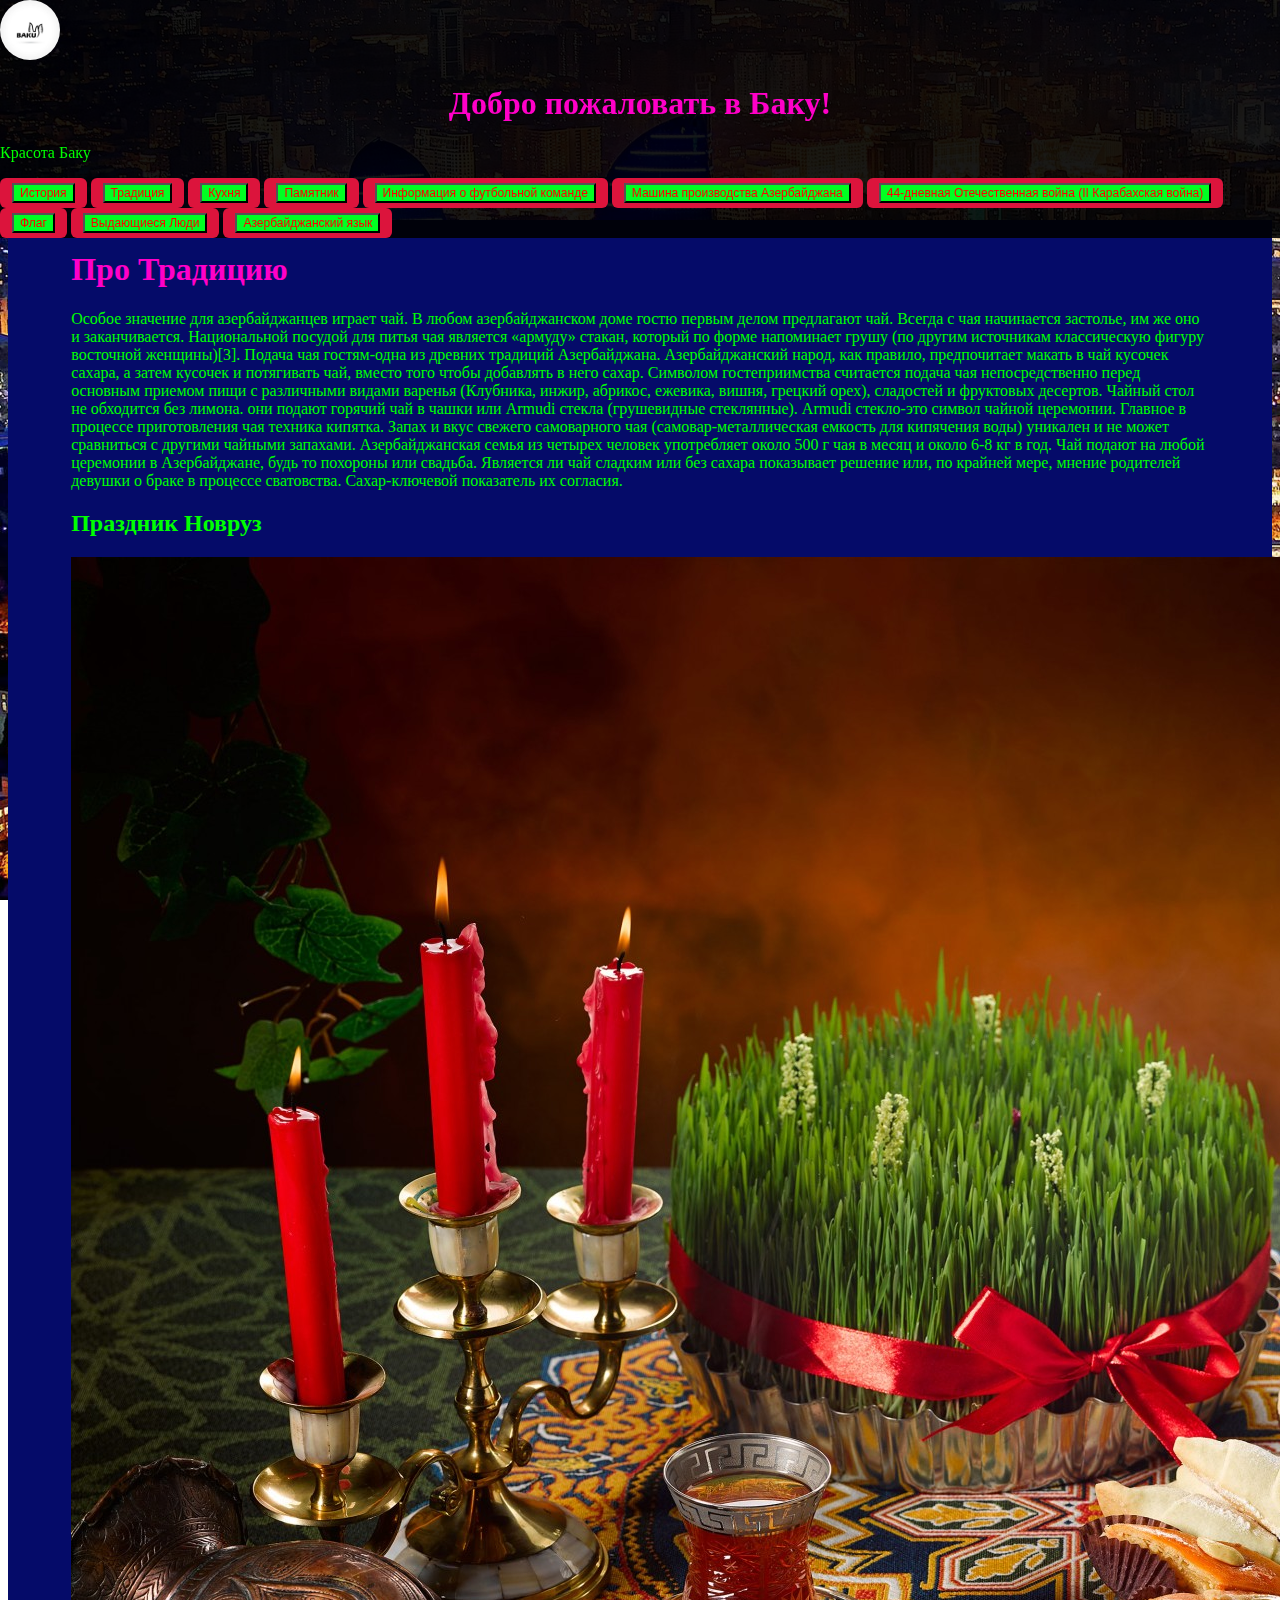
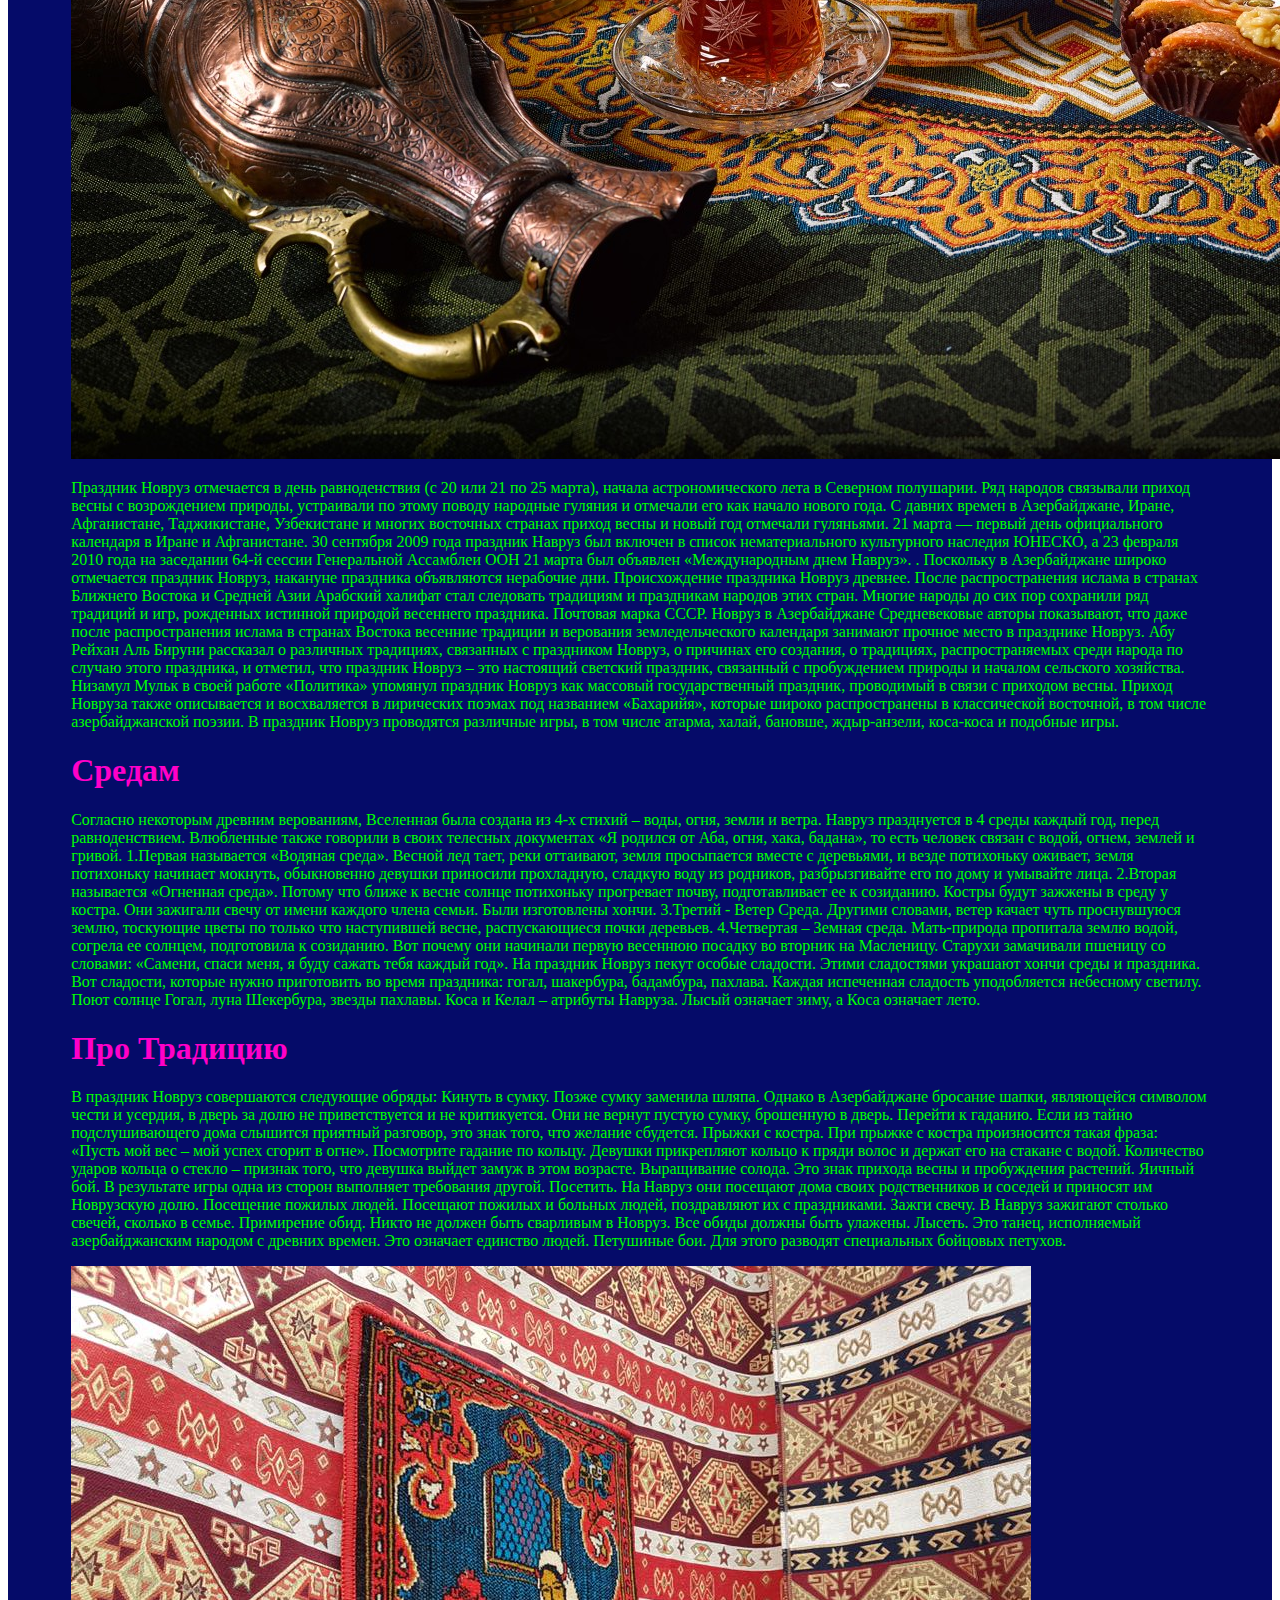
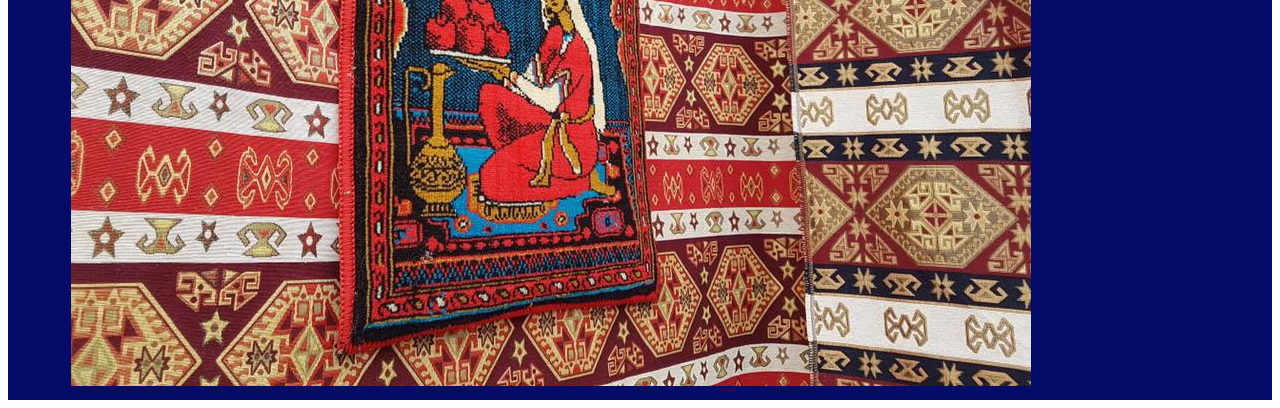
<file: a.html>
<!DOCTYPE html>
<html>
<head>
    <meta charset="UTF-8">
<link rel="stylesheet" href="style.css">

</head>
<body>

  <header>
    <img src="baku.jpg" alt="logotipbaku" >
    <h1 class="code">Добро пожаловать в Баку!</h1>
      <p>Красота Баку</p>
    <a href="s.html"  id="a4"><button>История</button></a>
    <a href="a.html"  id="a4"><button>Традиция</button></a>
    <a href="e.html"  id="a4"><button>Кухня</button></a>
    <a href="c.html"  id="a4"><button>Памятник</button></a>
    <a href="q.html"  id="a4"><button>Информация о футбольной команде</button></a>
    <a href="n.html"  id="a4"><button> Машина производства Азербайджана</button></a>
    <a href="f.html"  id=""><button>44-дневная Отечественная война (II Карабахская война)</button></a>
    <a href="v.html"  id="a4"><button>Флаг</button></a>
    <a href="z.html"  id="a4"><button>Выдающиеся Люди</button></a> 
    <a href="b.html"  id="a4"><button>Азербайджанский язык</button></a>
            
              </nav>
  </header>   
    
  <main>
    
    <article class="post" id="tradicsiya">
      
       <h1>Про Традицию</h1>
       <p class="a6">
       Особое значение для азербайджанцев играет чай. В любом азербайджанском доме гостю первым делом предлагают чай. Всегда с чая начинается застолье, им же оно и заканчивается. Национальной посудой для питья чая является «армуду» стакан, который по форме напоминает грушу (по другим источникам классическую фигуру восточной женщины)[3].

Подача чая гостям-одна из древних традиций Азербайджана. Азербайджанский народ, как правило, предпочитает макать в чай кусочек сахара, а затем кусочек и потягивать чай, вместо того чтобы добавлять в него сахар. Символом гостеприимства считается подача чая непосредственно перед основным приемом пищи с различными видами варенья (Клубника, инжир, абрикос, ежевика, вишня, грецкий орех), сладостей и фруктовых десертов. Чайный стол не обходится без лимона. они подают горячий чай в чашки или Armudi стекла (грушевидные стеклянные). Armudi стекло-это символ чайной церемонии. Главное в процессе приготовления чая техника кипятка. Запах и вкус свежего самоварного чая (самовар-металлическая емкость для кипячения воды) уникален и не может сравниться с другими чайными запахами. Азербайджанская семья из четырех человек употребляет около 500 г чая в месяц и около 6-8 кг в год.

Чай подают на любой церемонии в Азербайджане, будь то похороны или свадьба. Является ли чай сладким или без сахара показывает решение или, по крайней мере, мнение родителей девушки о браке в процессе сватовства. Сахар-ключевой показатель их согласия.    
<h2>Праздник Новруз</h2>
<img src="drive.jpg" id="f16">
<p> Праздник Новруз отмечается в день равноденствия (с 20 или 21 по 25 марта), начала астрономического лета в Северном полушарии. Ряд народов связывали приход весны с возрождением природы, устраивали по этому поводу народные гуляния и отмечали его как начало нового года. С давних времен в Азербайджане, Иране, Афганистане, Таджикистане, Узбекистане и многих восточных странах приход весны и новый год отмечали гуляньями. 21 марта — первый день официального календаря в Иране и Афганистане.

30 сентября 2009 года праздник Навруз был включен в список нематериального культурного наследия ЮНЕСКО, а 23 февраля 2010 года на заседании 64-й сессии Генеральной Ассамблеи ООН 21 марта был объявлен «Международным днем ​​Навруз». . Поскольку в Азербайджане широко отмечается праздник Новруз, накануне праздника объявляются нерабочие дни. Происхождение праздника Новруз древнее. После распространения ислама в странах Ближнего Востока и Средней Азии Арабский халифат стал следовать традициям и праздникам народов этих стран. Многие народы до сих пор сохранили ряд традиций и игр, рожденных истинной природой весеннего праздника.


Почтовая марка СССР. Новруз в Азербайджане
Средневековые авторы показывают, что даже после распространения ислама в странах Востока весенние традиции и верования земледельческого календаря занимают прочное место в празднике Новруз. Абу Рейхан Аль Бируни рассказал о различных традициях, связанных с праздником Новруз, о причинах его создания, о традициях, распространяемых среди народа по случаю этого праздника, и отметил, что праздник Новруз – это настоящий светский праздник, связанный с пробуждением природы и началом сельского хозяйства.

Низамул Мульк в своей работе «Политика» упомянул праздник Новруз как массовый государственный праздник, проводимый в связи с приходом весны. Приход Новруза также описывается и восхваляется в лирических поэмах под названием «Бахарийя», которые широко распространены в классической восточной, в том числе азербайджанской поэзии.

В праздник Новруз проводятся различные игры, в том числе атарма, халай, бановше, ждыр-анзели, коса-коса и подобные игры.
</p> 
<h1>Средам</h1>
<p>
Согласно некоторым древним верованиям, Вселенная была создана из 4-х стихий – воды, огня, земли и ветра. Навруз празднуется в 4 среды каждый год, перед равноденствием. Влюбленные также говорили в своих телесных документах «Я родился от Аба, огня, хака, бадана», то есть человек связан с водой, огнем, землей и гривой.

1.Первая называется «Водяная среда». Весной лед тает, реки оттаивают, земля просыпается вместе с деревьями, и везде потихоньку оживает, земля потихоньку начинает мокнуть, обыкновенно девушки приносили прохладную, сладкую воду из родников, разбрызгивайте его по дому и умывайте лица.
2.Вторая называется «Огненная среда». Потому что ближе к весне солнце потихоньку прогревает почву, подготавливает ее к созиданию. Костры будут зажжены в среду у костра. Они зажигали свечу от имени каждого члена семьи. Были изготовлены хончи.
3.Третий - Ветер Среда. Другими словами, ветер качает чуть проснувшуюся землю, тоскующие цветы по только что наступившей весне, распускающиеся почки деревьев.
4.Четвертая – Земная среда. Мать-природа пропитала землю водой, согрела ее солнцем, подготовила к созиданию. Вот почему они начинали первую весеннюю посадку во вторник на Масленицу. Старухи замачивали пшеницу со словами: «Самени, спаси меня, я буду сажать тебя каждый год».
На праздник Новруз пекут особые сладости. Этими сладостями украшают хончи среды и праздника. Вот сладости, которые нужно приготовить во время праздника: гогал, шакербура, бадамбура, пахлава. Каждая испеченная сладость уподобляется небесному светилу. Поют солнце Гогал, луна Шекербура, звезды пахлавы.
Коса и Келал – атрибуты Навруза. Лысый означает зиму, а Коса означает лето.
</p>
<h1>Про Традицию</h1> 
<p>В праздник Новруз совершаются следующие обряды:

Кинуть в сумку. Позже сумку заменила шляпа. Однако в Азербайджане бросание шапки, являющейся символом чести и усердия, в дверь за долю не приветствуется и не критикуется. Они не вернут пустую сумку, брошенную в дверь.
Перейти к гаданию. Если из тайно подслушивающего дома слышится приятный разговор, это знак того, что желание сбудется.
Прыжки с костра. При прыжке с костра произносится такая фраза: «Пусть мой вес – мой успех сгорит в огне».
Посмотрите гадание по кольцу. Девушки прикрепляют кольцо к пряди волос и держат его на стакане с водой. Количество ударов кольца о стекло – признак того, что девушка выйдет замуж в этом возрасте.
Выращивание солода. Это знак прихода весны и пробуждения растений.
Яичный бой. В результате игры одна из сторон выполняет требования другой.
Посетить. На Навруз они посещают дома своих родственников и соседей и приносят им Новрузскую долю.
Посещение пожилых людей. Посещают пожилых и больных людей, поздравляют их с праздниками.
Зажги свечу. В Навруз зажигают столько свечей, сколько в семье.
Примирение обид. Никто не должен быть сварливым в Новруз. Все обиды должны быть улажены.
Лысеть. Это танец, исполняемый азербайджанским народом с древних времен. Это означает единство людей.
Петушиные бои. Для этого разводят специальных бойцовых петухов.



</p>
 
 <img src="frg.png">
  </article>
    
    
    
    
    
    
    
</main>
</body>
</html>
</file>
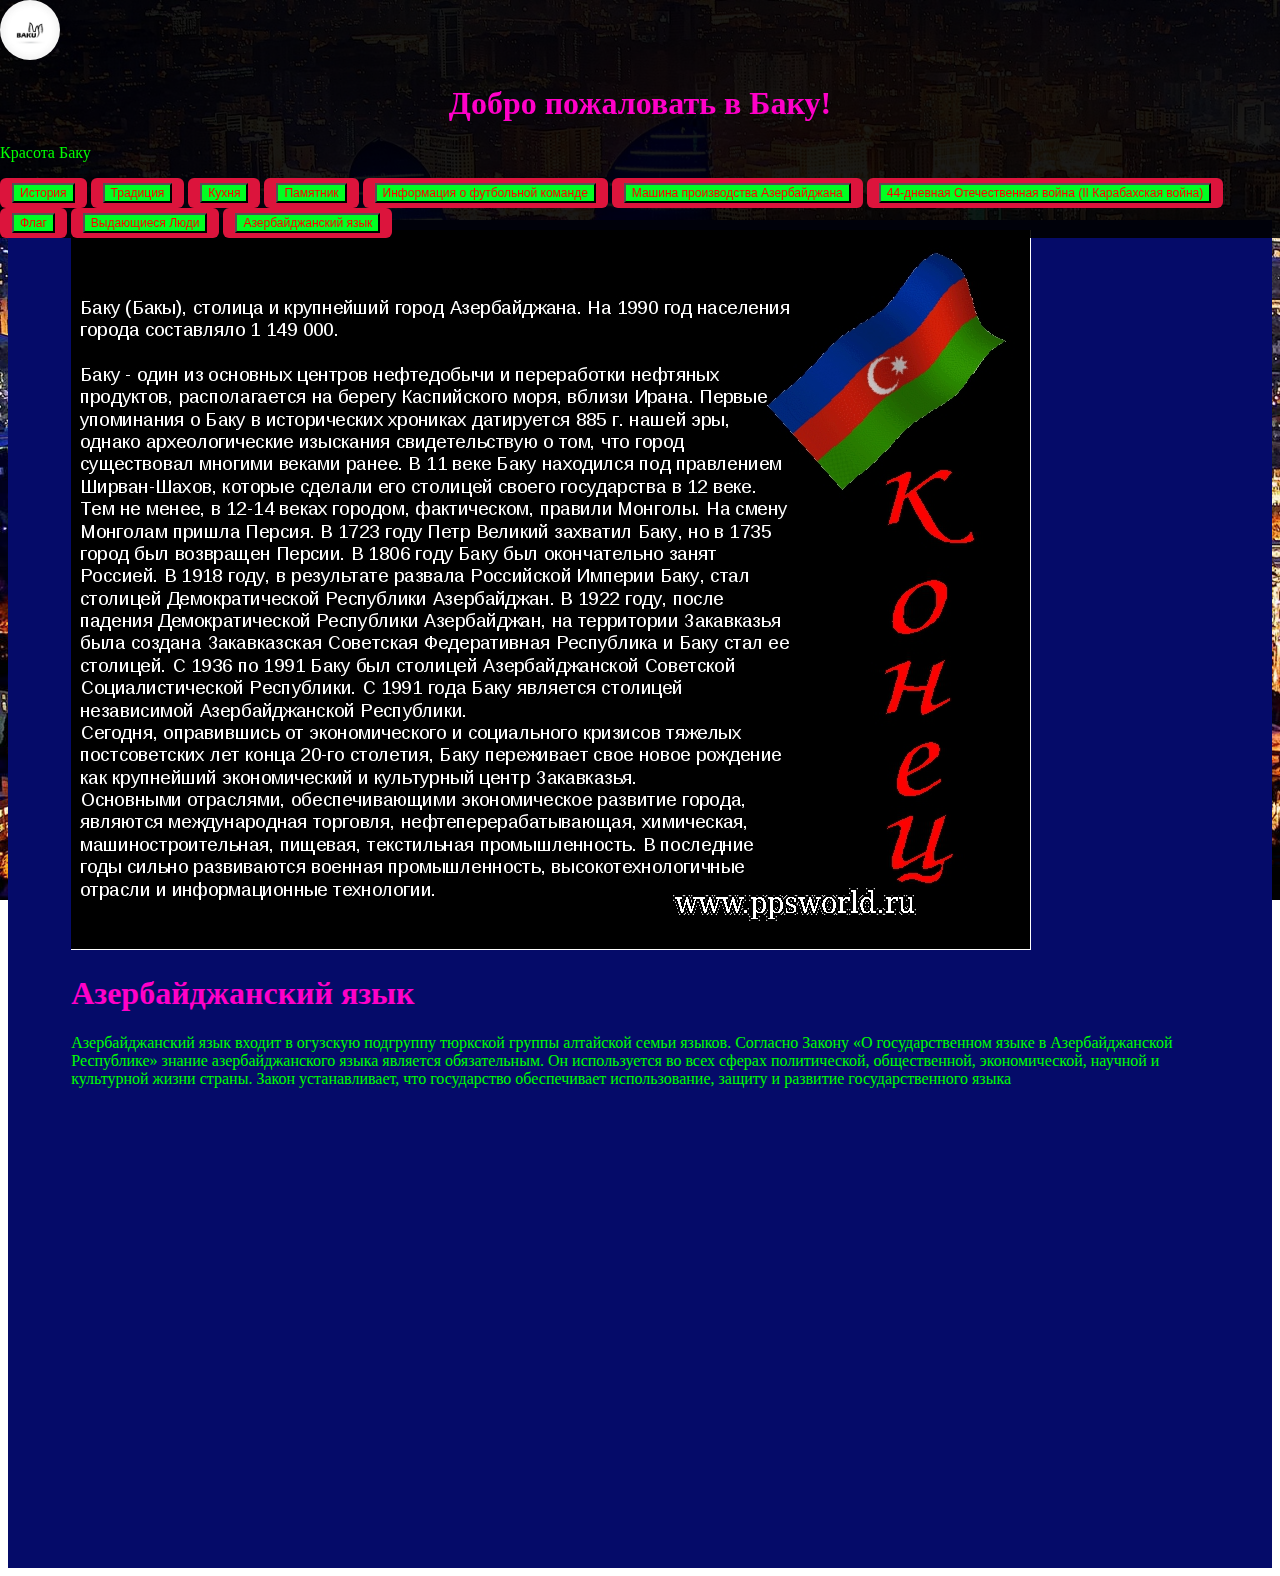
<file: b.html>
<!DOCTYPE html>
<html>
<head>
    <meta charset="UTF-8">
<link rel="stylesheet" href="style.css">

</head>
<body>
    <header>
        <img src="baku.jpg" alt="logotipbaku" >
              <h1 class="code">Добро пожаловать в Баку!</h1>
              <p>Красота Баку</p>
              <a href="s.html"  id="a4"><button>История</button></a>
              <a href="a.html"  id="a4"><button>Традиция</button></a>
              <a href="e.html"  id="a4"><button>Кухня</button></a>
              <a href="c.html"  id="a4"><button>Памятник</button></a>
              <a href="q.html"  id="a4"><button>Информация о футбольной команде</button></a>
              <a href="n.html"  id="a4"><button> Машина производства Азербайджана</button></a>
              <a href="f.html"  id=""><button>44-дневная Отечественная война (II Карабахская война)</button></a>
              <a href="v.html"  id="a4"><button>Флаг</button></a>
              <a href="z.html"  id="a4"><button>Выдающиеся Люди</button></a> 
              <a href="b.html"  id="a4"><button>Азербайджанский язык</button></a>
            
              </nav>
   </header>   
<main>
   <article class="post" id="Azerbaijan language">
       <img src="flag.jpeg">
        <h1>Азербайджанский язык </h1>
        <p class="a7">
            Азербайджанский язык входит в огузскую подгруппу тюркской группы алтайской семьи языков. Согласно Закону «О государственном языке в Азербайджанской Республике» знание азербайджанского языка является обязательным. Он используется во всех сферах политической, общественной, экономической, научной и культурной жизни страны. Закон устанавливает, что государство обеспечивает использование, защиту и развитие государственного языка
        </p>
        <iframe src="https://www.google.com/maps/embed?pb=!1m18!1m12!1m3!1d194473.4299996316!2d49.71487396908551!3d40.39450797820574!2m3!1f0!2f0!3f0!3m2!1i1024!2i768!4f13.1!3m3!1m2!1s0x40307d6bd6211cf9%3A0x343f6b5e7ae56c6b!2z0JHQsNC60YMsINCQ0LfQtdGA0LHQsNC50LTQttCw0L0!5e0!3m2!1sru!2s!4v1676717093043!5m2!1sru!2s" width="600" height="450" style="border:0;" allowfullscreen="" loading="lazy" referrerpolicy="no-referrer-when-downgrade"></iframe>
        </article>
    
    
    
    
    
    </main>
    </body>
    </html>
</file>
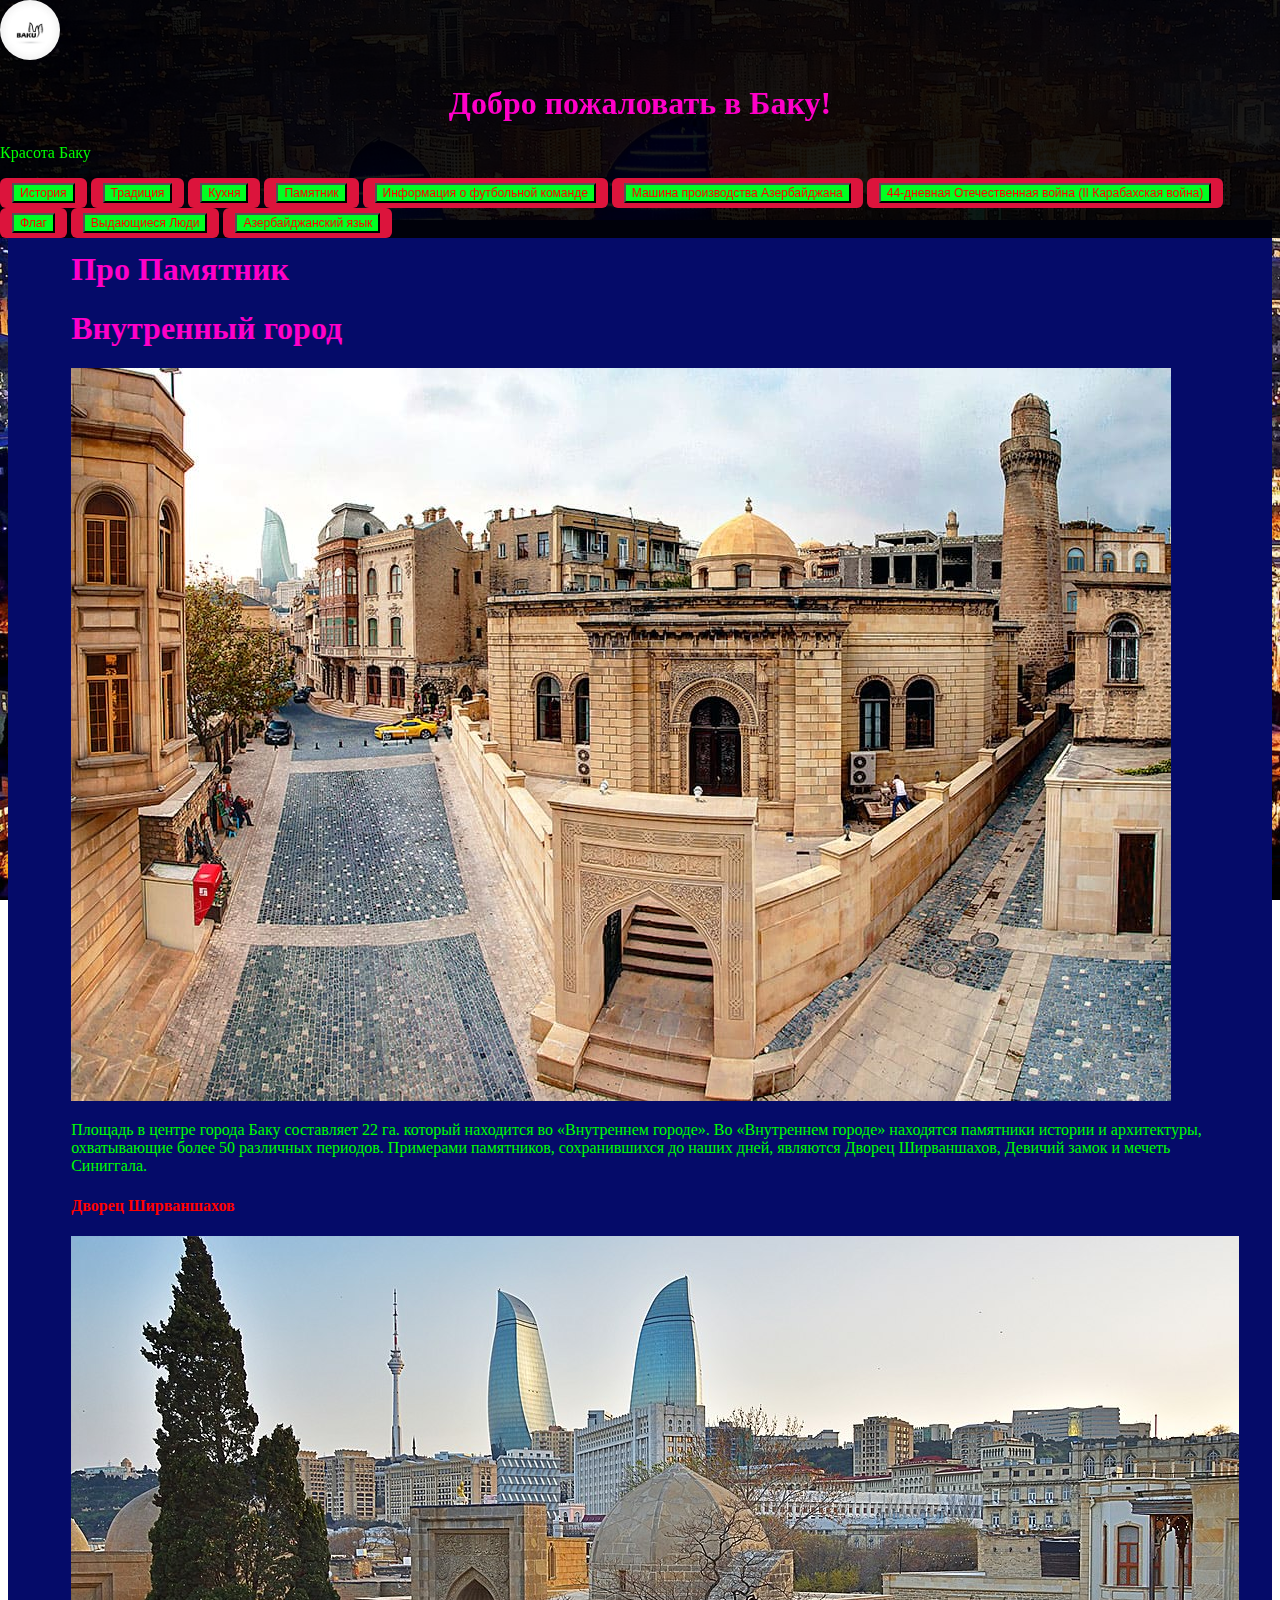
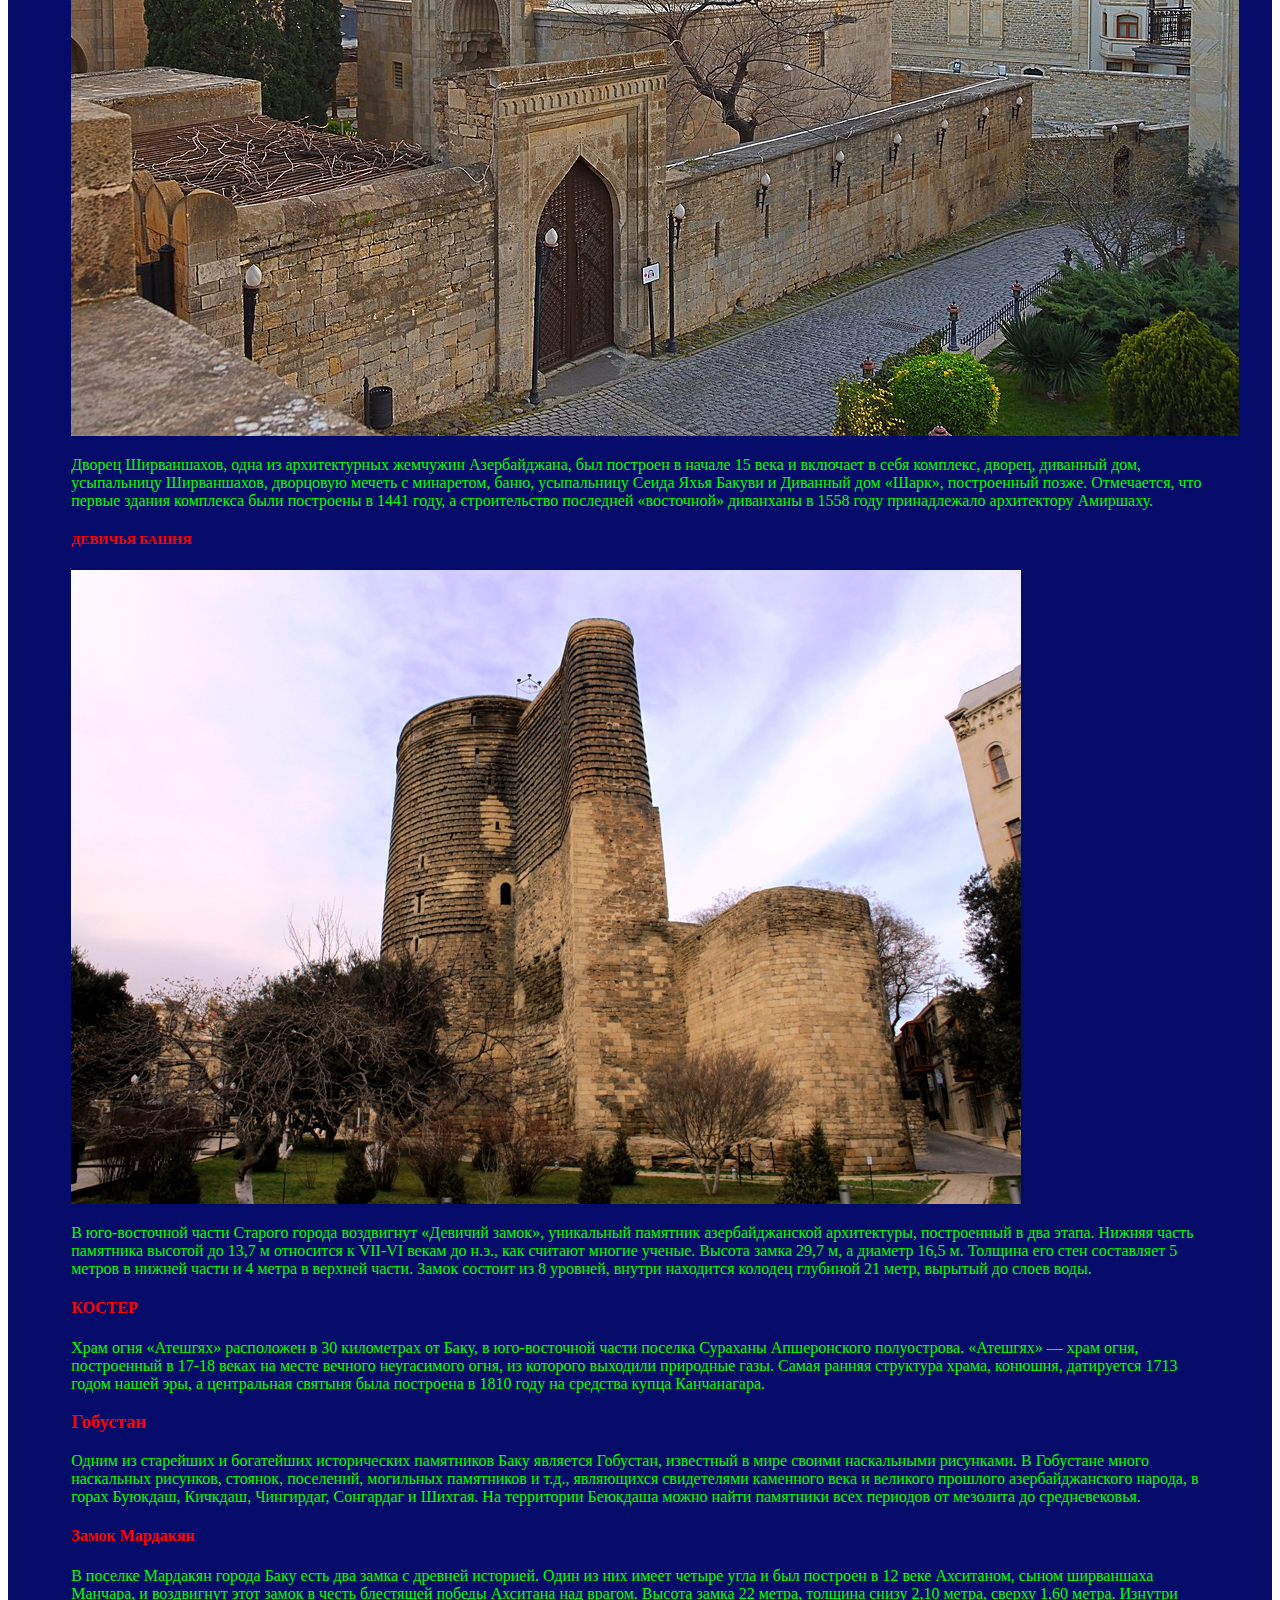
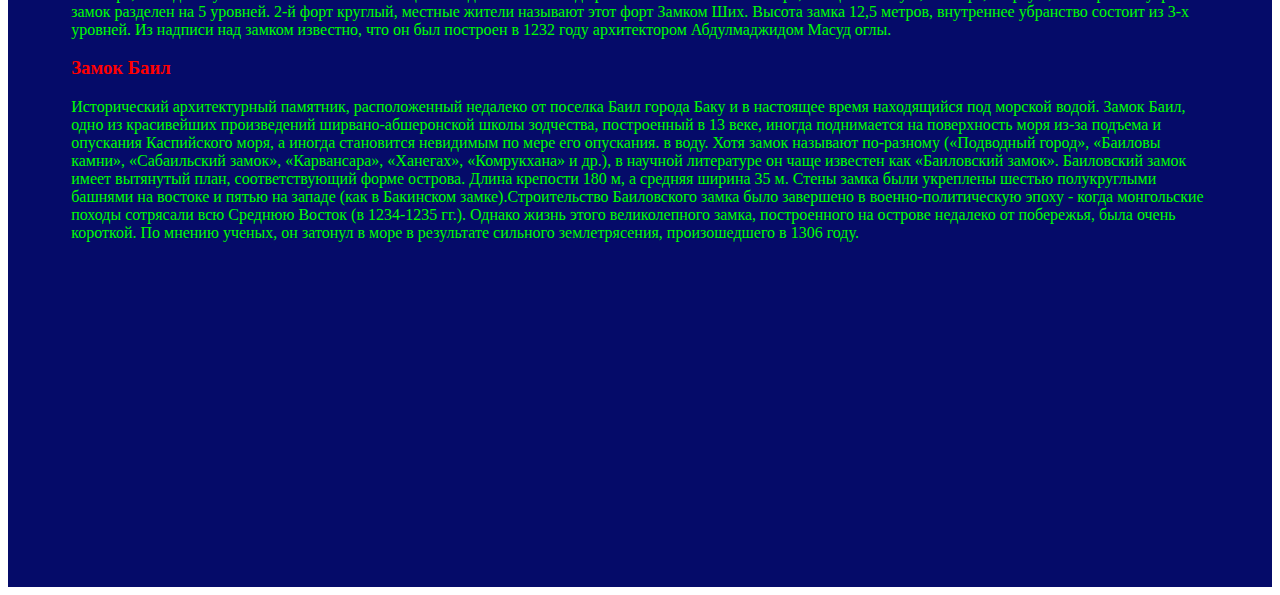
<file: c.html>
<!DOCTYPE html>
<html>
<head>
    <meta charset="UTF-8">
<link rel="stylesheet" href="style.css">

</head>
<body>
    <header>
        <img src="baku.jpg" alt="logotipbaku" >
        <h1 class="code">Добро пожаловать в Баку!</h1>
              <p>Красота Баку</p>
       
              <a href="s.html"  id="a4"><button>История</button></a>
              <a href="a.html"  id="a4"><button>Традиция</button></a>
              <a href="e.html"  id="a4"><button>Кухня</button></a>
              <a href="c.html"  id="a4"><button>Памятник</button></a>
              <a href="q.html"  id="a4"><button>Информация о футбольной команде</button></a>
              <a href="n.html"  id="a4"><button> Машина производства Азербайджана</button></a>
              <a href="f.html"  id=""><button>44-дневная Отечественная война (II Карабахская война)</button></a>
              <a href="v.html"  id="a4"><button>Флаг</button></a>
              <a href="z.html"  id="a4"><button>Выдающиеся Люди</button></a> 
              <a href="b.html"  id="a4"><button>Азербайджанский язык</button></a>
            
              </nav>
   </header>   
  <main>
     
         <article class="post" id="pamyatnik">
             <h1>Про Памятник</h1>
            <h1>Внутренный город</h1>
            <img src="gorod.jpg">
          <p class="a7">
       Площадь в центре города Баку составляет 22 га. который находится во «Внутреннем городе». Во «Внутреннем городе» находятся памятники истории и архитектуры, охватывающие более 50 различных периодов. Примерами памятников, сохранившихся до наших дней, являются Дворец Ширваншахов, Девичий замок и мечеть Синиггала.       
    </p>
    <h4>Дворец Ширваншахов</h4>
    <img src="Baku_ShirvanshahsPalace_004_1675.jpg">
    <p class="a7">
        Дворец Ширваншахов, одна из архитектурных жемчужин Азербайджана, был построен в начале 15 века и включает в себя комплекс, дворец, диванный дом, усыпальницу Ширваншахов, дворцовую мечеть с минаретом, баню, усыпальницу Сеида Яхья Бакуви и Диванный дом «Шарк», построенный позже. Отмечается, что первые здания комплекса были построены в 1441 году, а строительство последней «восточной» диванханы в 1558 году принадлежало архитектору Амиршаху.
    </p>
    <h5 id="ddd">ДЕВИЧЬЯ БАШНЯ</h5>
    <img src="Baku_Maiden_Tower_2010.jpg">
    <p class="a7">
        В юго-восточной части Старого города воздвигнут «Девичий замок», уникальный памятник азербайджанской архитектуры, построенный в два этапа. Нижняя часть памятника высотой до 13,7 м относится к VII-VI векам до н.э., как считают многие ученые. Высота замка 29,7 м, а диаметр 16,5 м. Толщина его стен составляет 5 метров в нижней части и 4 метра в верхней части. Замок состоит из 8 уровней, внутри находится колодец глубиной 21 метр, вырытый до слоев воды.
    </p>
    <h4>КОСТЕР</h4>
   <p class="a7">
      Храм огня «Атешгях» расположен в 30 километрах от Баку, в юго-восточной части поселка Сураханы Апшеронского полуострова. «Атешгях» — храм огня, построенный в 17-18 веках на месте вечного неугасимого огня, из которого выходили природные газы. Самая ранняя структура храма, конюшня, датируется 1713 годом нашей эры, а центральная святыня была построена в 1810 году на средства купца Канчанагара.
   </p> 
   <h3>Гобустан</h3>
   <p class="a7">
       Одним из старейших и богатейших исторических памятников Баку является Гобустан, известный в мире своими наскальными рисунками. В Гобустане много наскальных рисунков, стоянок, поселений, могильных памятников и т.д., являющихся свидетелями каменного века и великого прошлого азербайджанского народа, в горах Буюкдаш, Кичкдаш, Чингирдаг, Сонгардаг и Шихгая. На территории Беюкдаша можно найти памятники всех периодов от мезолита до средневековья.
   </p>
   <h4>Замок Мардакян</h4>
   <p class="a7">
     В поселке Мардакян города Баку есть два замка с древней историей. Один из них имеет четыре угла и был построен в 12 веке Ахситаном, сыном ширваншаха Манчара, и воздвигнут этот замок в честь блестящей победы Ахситана над врагом. Высота замка 22 метра, толщина снизу 2,10 метра, сверху 1,60 метра. Изнутри замок разделен на 5 уровней. 2-й форт круглый, местные жители называют этот форт Замком Ших. Высота замка 12,5 метров, внутреннее убранство состоит из 3-х уровней. Из надписи над замком известно, что он был построен в 1232 году архитектором Абдулмаджидом Масуд оглы.  
   </p>
   <h3>Замок Баил</h3>
   <p class="a7">
       Исторический архитектурный памятник, расположенный недалеко от поселка Баил города Баку и в настоящее время находящийся под морской водой. Замок Баил, одно из красивейших произведений ширвано-абшеронской школы зодчества, построенный в 13 веке, иногда поднимается на поверхность моря из-за подъема и опускания Каспийского моря, а иногда становится невидимым по мере его опускания. в воду. Хотя замок называют по-разному («Подводный город», «Баиловы камни», «Сабаильский замок», «Карвансара», «Ханегах», «Комрукхана» и др.), в научной литературе он чаще известен как «Баиловский замок».
Баиловский замок имеет вытянутый план, соответствующий форме острова. Длина крепости 180 м, а средняя ширина 35 м. Стены замка были укреплены шестью полукруглыми башнями на востоке и пятью на западе (как в Бакинском замке).Строительство Баиловского замка было завершено в военно-политическую эпоху - когда монгольские походы сотрясали всю Среднюю Восток (в 1234-1235 гг.). Однако жизнь этого великолепного замка, построенного на острове недалеко от побережья, была очень короткой. По мнению ученых, он затонул в море в результате сильного землетрясения, произошедшего в 1306 году.
<iframe width="560" height="315" src="https://www.youtube.com/embed/9hWsWXpiIGo" title="YouTube video player" frameborder="0" allow="accelerometer; autoplay; clipboard-write; encrypted-media; gyroscope; picture-in-picture; web-share" allowfullscreen></iframe>
   </p>
    </article>
      </main>
      </body>
      </html>
</file>
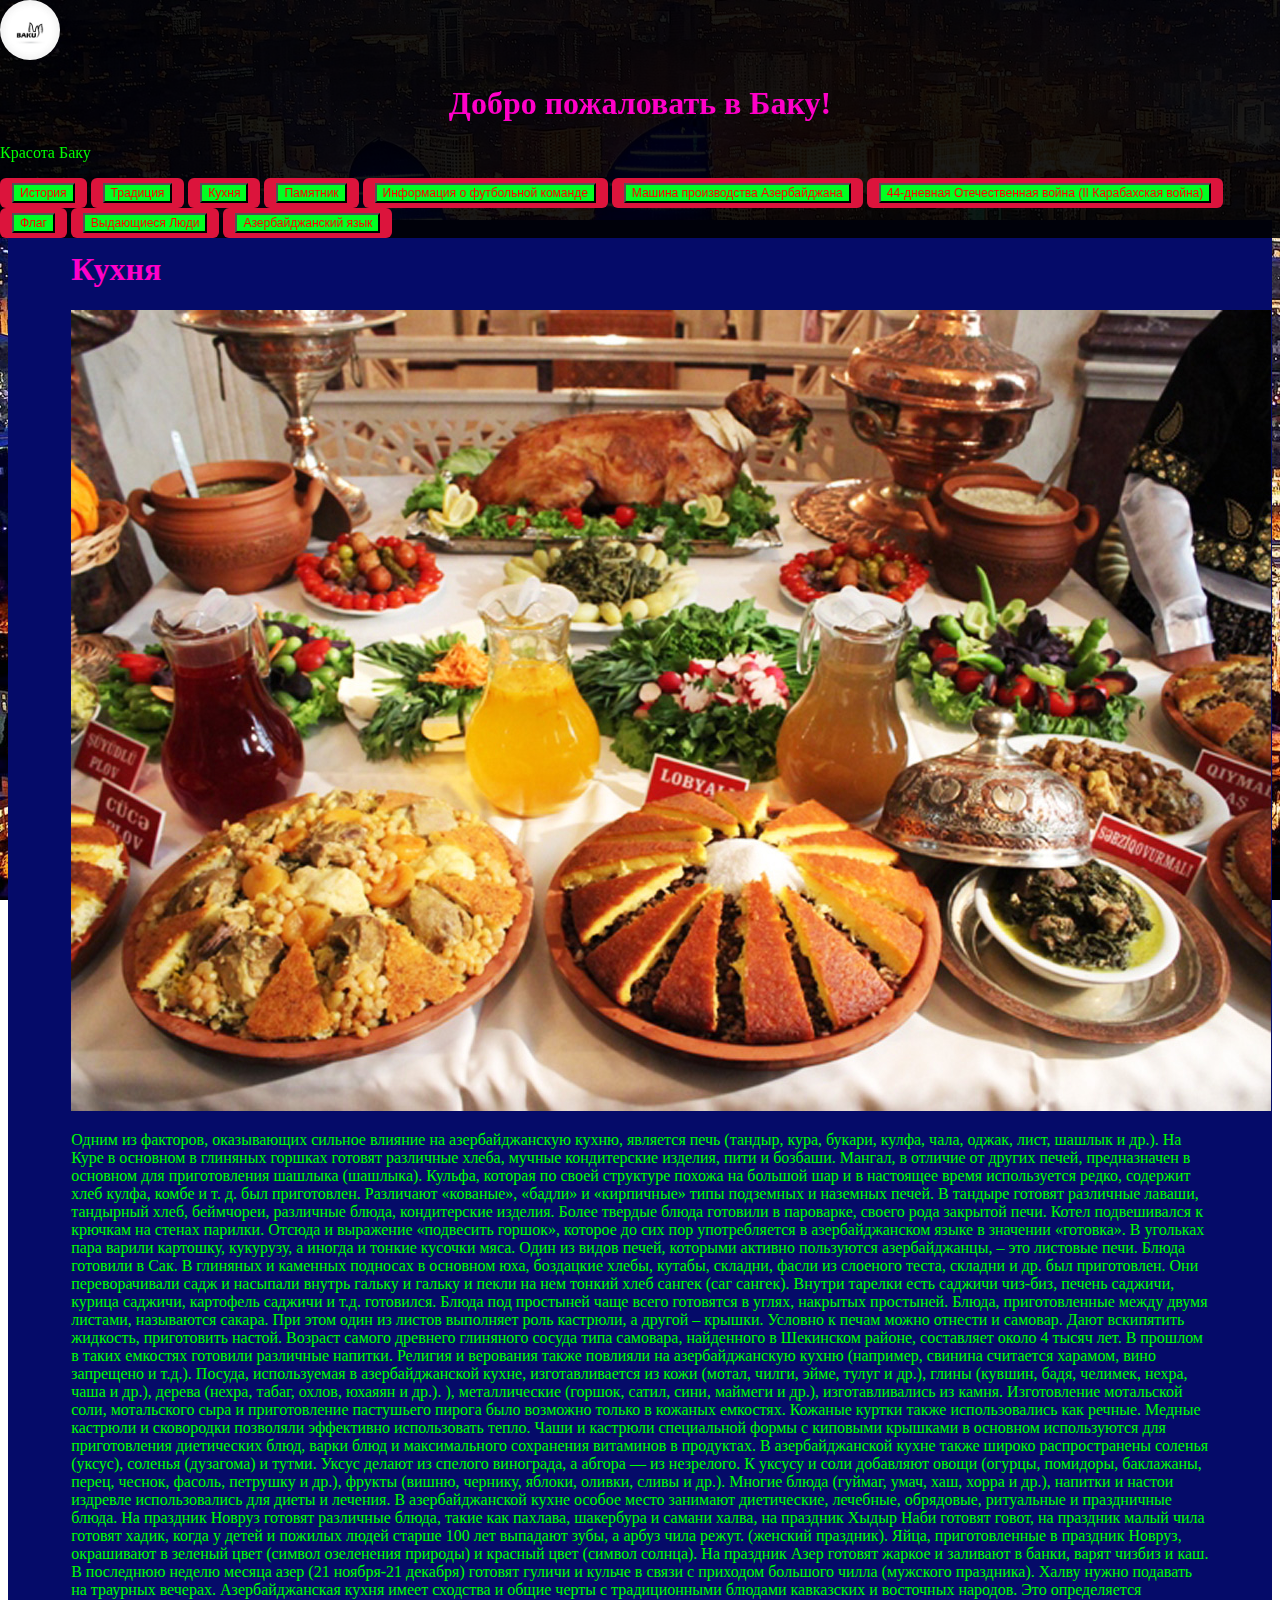
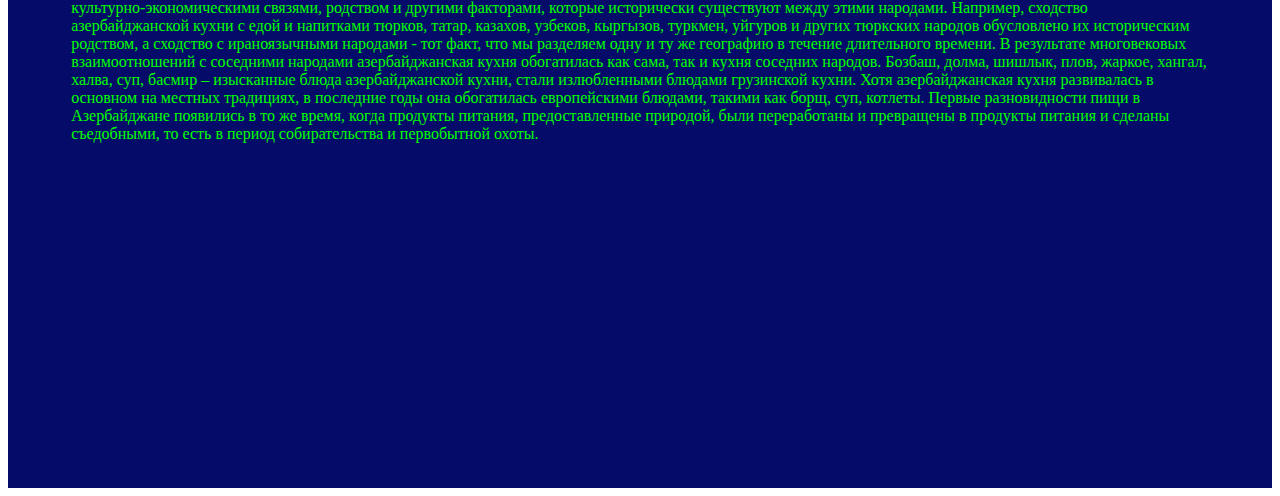
<file: e.html>
<!DOCTYPE html>
<html>
<head>
    <meta charset="UTF-8">
<link rel="stylesheet" href="style.css">

</head>
<body>
    <header>
      <img src="baku.jpg" alt="logotipbaku" >
      <h1 class="code">Добро пожаловать в Баку!</h1>
              <p>Красота Баку</p>
       
              <a href="s.html"  id="a4"><button>История</button></a>
              <a href="a.html"  id="a4"><button>Традиция</button></a>
              <a href="e.html"  id="a4"><button>Кухня</button></a>
              <a href="c.html"  id="a4"><button>Памятник</button></a>
              <a href="q.html"  id="a4"><button>Информация о футбольной команде</button></a>
              <a href="n.html"  id="a4"><button> Машина производства Азербайджана</button></a>
              <a href="f.html"  id=""><button>44-дневная Отечественная война (II Карабахская война)</button></a>
              <a href="v.html"  id="a4"><button>Флаг</button></a>
              <a href="z.html"  id="a4"><button>Выдающиеся Люди</button></a> 
              <a href="b.html"  id="a4"><button>Азербайджанский язык</button></a>
            
              </nav>
   </header>   
  <main>
     
         <article class="post" id="kuxnya">
            <h1>Кухня</h1>
   <img src="trend_sheki_220415_1.jpg">
    <p>
      Одним из факторов, оказывающих сильное влияние на азербайджанскую кухню, является печь (тандыр, кура, букари, кулфа, чала, оджак, лист, шашлык и др.). На Куре в основном в глиняных горшках готовят различные хлеба, мучные кондитерские изделия, пити и бозбаши. Мангал, в отличие от других печей, предназначен в основном для приготовления шашлыка (шашлыка). Кульфа, которая по своей структуре похожа на большой шар и в настоящее время используется редко, содержит хлеб кулфа, комбе и т. д. был приготовлен. Различают «кованые», «бадли» и «кирпичные» типы подземных и наземных печей. В тандыре готовят различные лаваши, тандырный хлеб, беймчореи, различные блюда, кондитерские изделия. Более твердые блюда готовили в пароварке, своего рода закрытой печи. Котел подвешивался к крючкам на стенах парилки. Отсюда и выражение «подвесить горшок», которое до сих пор употребляется в азербайджанском языке в значении «готовка». В угольках пара варили картошку, кукурузу, а иногда и тонкие кусочки мяса.

Один из видов печей, которыми активно пользуются азербайджанцы, – это листовые печи. Блюда готовили в Сак. В глиняных и каменных подносах в основном юха, боздацкие хлебы, кутабы, складни, фасли из слоеного теста, складни и др. был приготовлен. Они переворачивали садж и насыпали внутрь гальку и гальку и пекли на нем тонкий хлеб сангек (саг сангек). Внутри тарелки есть саджичи чиз-биз, печень саджичи, курица саджичи, картофель саджичи и т.д. готовился. Блюда под простыней чаще всего готовятся в углях, накрытых простыней. Блюда, приготовленные между двумя листами, называются сакара. При этом один из листов выполняет роль кастрюли, а другой – крышки. Условно к печам можно отнести и самовар. Дают вскипятить жидкость, приготовить настой. Возраст самого древнего глиняного сосуда типа самовара, найденного в Шекинском районе, составляет около 4 тысяч лет. В прошлом в таких емкостях готовили различные напитки.

Религия и верования также повлияли на азербайджанскую кухню (например, свинина считается харамом, вино запрещено и т.д.).

Посуда, используемая в азербайджанской кухне, изготавливается из кожи (мотал, чилги, эйме, тулуг и др.), глины (кувшин, бадя, челимек, нехра, чаша и др.), дерева (нехра, табаг, охлов, юхаяян и др.). ), металлические (горшок, сатил, сини, маймеги и др.), изготавливались из камня. Изготовление мотальской соли, мотальского сыра и приготовление пастушьего пирога было возможно только в кожаных емкостях. Кожаные куртки также использовались как речные. Медные кастрюли и сковородки позволяли эффективно использовать тепло. Чаши и кастрюли специальной формы с киповыми крышками в основном используются для приготовления диетических блюд, варки блюд и максимального сохранения витаминов в продуктах.

В азербайджанской кухне также широко распространены соленья (уксус), соленья (дузагома) и тутми. Уксус делают из спелого винограда, а абгора — из незрелого. К уксусу и соли добавляют овощи (огурцы, помидоры, баклажаны, перец, чеснок, фасоль, петрушку и др.), фрукты (вишню, чернику, яблоки, оливки, сливы и др.).

Многие блюда (гуймаг, умач, хаш, хорра и др.), напитки и настои издревле использовались для диеты и лечения. В азербайджанской кухне особое место занимают диетические, лечебные, обрядовые, ритуальные и праздничные блюда. На праздник Новруз готовят различные блюда, такие как пахлава, шакербура и самани халва, на праздник Хыдыр Наби готовят говот, на праздник малый чила готовят хадик, когда у детей и пожилых людей старше 100 лет выпадают зубы, а арбуз чила режут. (женский праздник). Яйца, приготовленные в праздник Новруз, окрашивают в зеленый цвет (символ озеленения природы) и красный цвет (символ солнца). На праздник Азер готовят жаркое и заливают в банки, варят чизбиз и каш. В последнюю неделю месяца азер (21 ноября-21 декабря) готовят гуличи и кульче в связи с приходом большого чилла (мужского праздника). Халву нужно подавать на траурных вечерах.

Азербайджанская кухня имеет сходства и общие черты с традиционными блюдами кавказских и восточных народов. Это определяется культурно-экономическими связями, родством и другими факторами, которые исторически существуют между этими народами. Например, сходство азербайджанской кухни с едой и напитками тюрков, татар, казахов, узбеков, кыргызов, туркмен, уйгуров и других тюркских народов обусловлено их историческим родством, а сходство с ираноязычными народами - тот факт, что мы разделяем одну и ту же географию в течение длительного времени.

В результате многовековых взаимоотношений с соседними народами азербайджанская кухня обогатилась как сама, так и кухня соседних народов. Бозбаш, долма, шишлык, плов, жаркое, хангал, халва, суп, басмир – изысканные блюда азербайджанской кухни, стали излюбленными блюдами грузинской кухни. Хотя азербайджанская кухня развивалась в основном на местных традициях, в последние годы она обогатилась европейскими блюдами, такими как борщ, суп, котлеты.

Первые разновидности пищи в Азербайджане появились в то же время, когда продукты питания, предоставленные природой, были переработаны и превращены в продукты питания и сделаны съедобными, то есть в период собирательства и первобытной охоты.


    </p>
    <iframe width="560" height="315" src="https://www.youtube.com/embed/xLUvfnxLbJo" title="YouTube video player" frameborder="0" allow="accelerometer; autoplay; clipboard-write; encrypted-media; gyroscope; picture-in-picture; web-share" allowfullscreen></iframe>

            
         
    </article>
      </main>
      </body>
      </html>
</file>
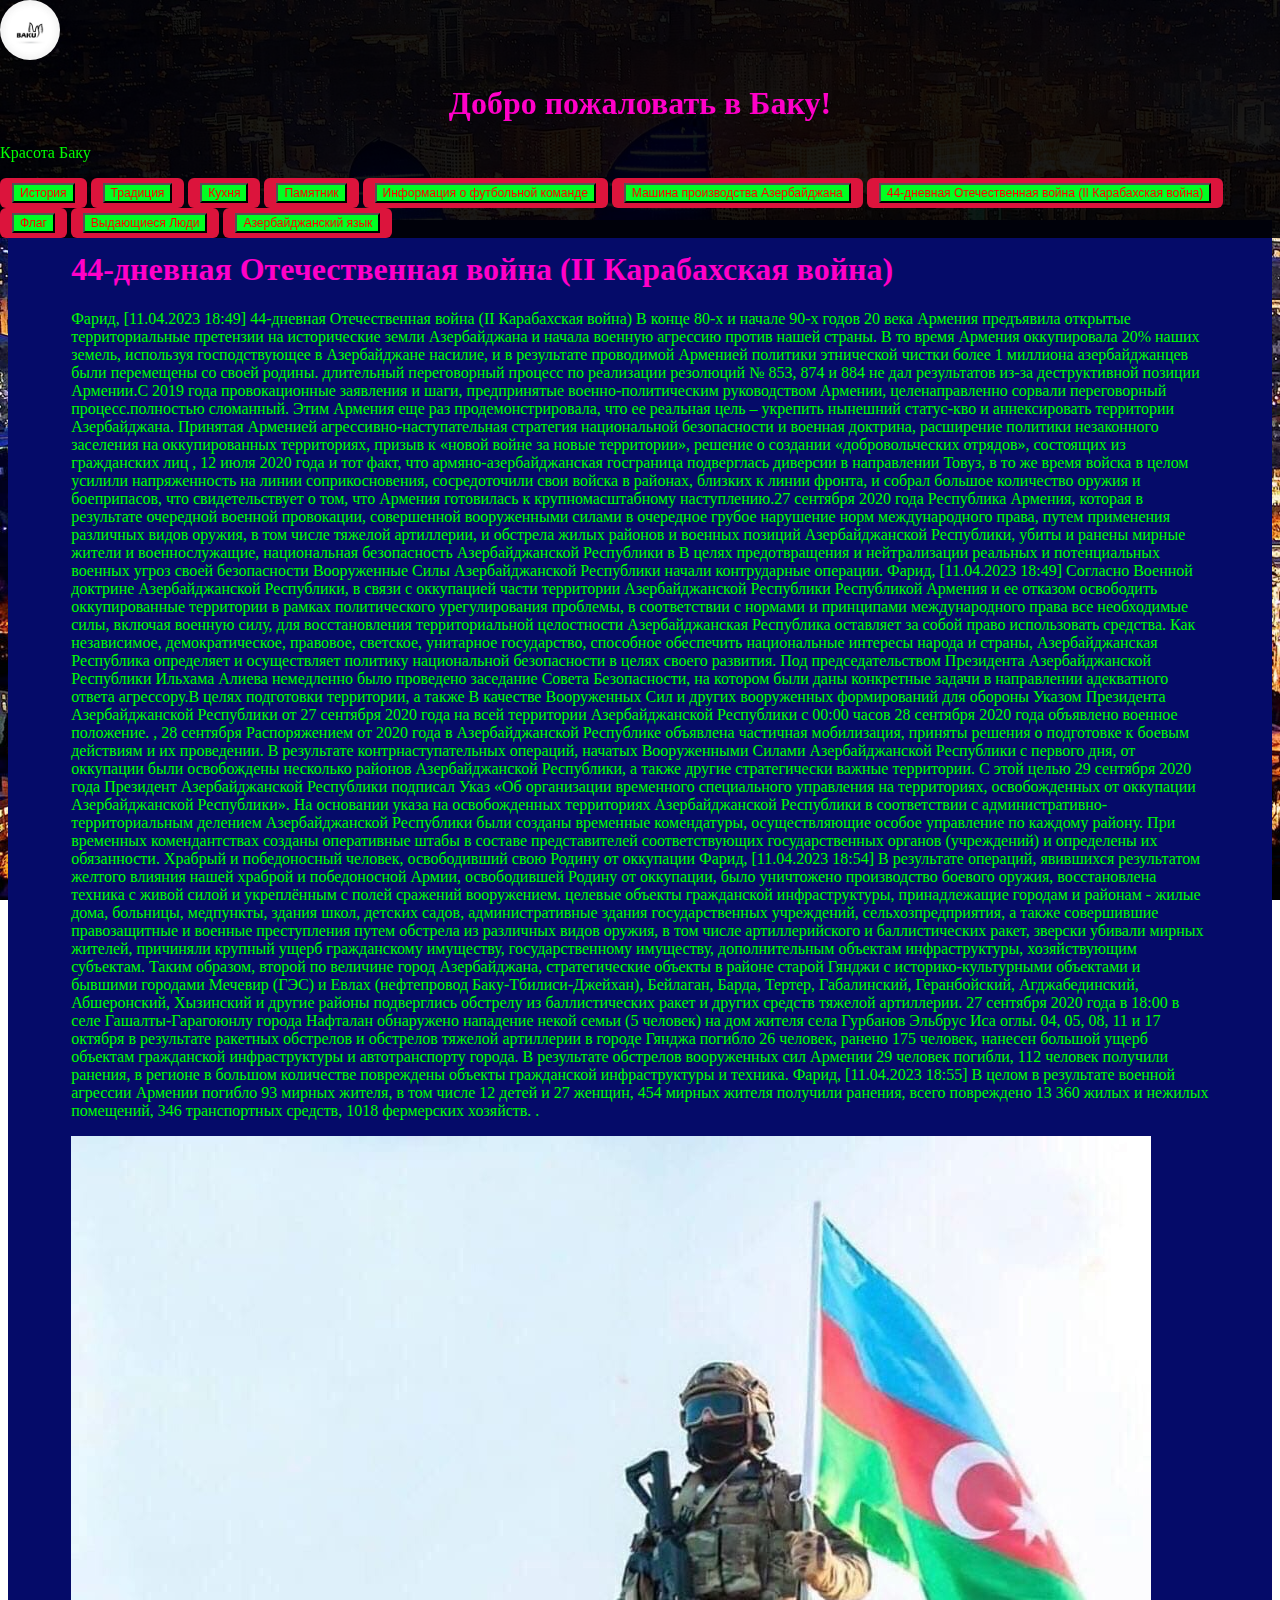
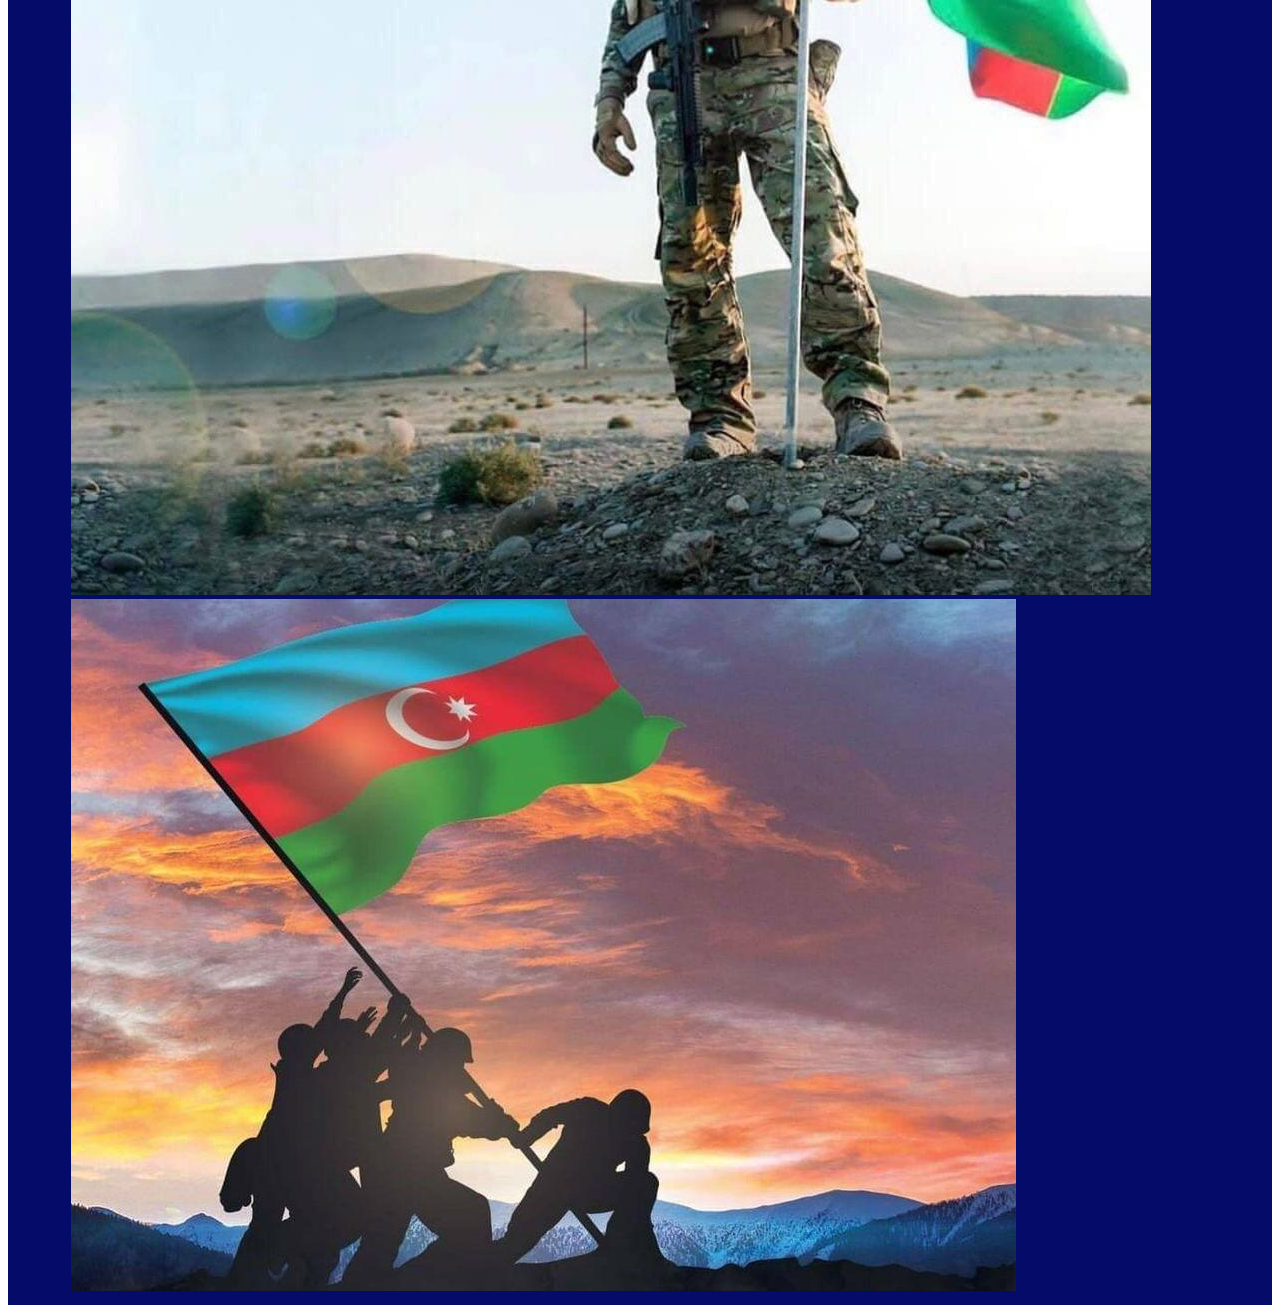
<file: f.html>
<!DOCTYPE html>
<html>
<head>
    <meta charset="UTF-8">
<link rel="stylesheet" href="style.css">

</head>
<body>

  <header>
    <img src="baku.jpg" alt="logotipbaku" >
      <h1 class="code">Добро пожаловать в Баку!</h1>
              <p>Красота Баку</p>
       
              <a href="s.html"  id="a4"><button>История</button></a>
              <a href="a.html"  id="a4"><button>Традиция</button></a>
              <a href="e.html"  id="a4"><button>Кухня</button></a>
              <a href="c.html"  id="a4"><button>Памятник</button></a>
              <a href="q.html"  id="a4"><button>Информация о футбольной команде</button></a>
              <a href="n.html"  id="a4"><button> Машина производства Азербайджана</button></a>
              <a href="f.html"  id=""><button>44-дневная Отечественная война (II Карабахская война)</button></a>
              <a href="v.html"  id="a4"><button>Флаг</button></a>
              <a href="z.html"  id="a4"><button>Выдающиеся Люди</button></a> 
              <a href="b.html"  id="a4"><button>Азербайджанский язык</button></a>
            
              </nav>
  </header>   
    
  <main>
    
         <article class="post" id="44dnevnaya otecectvennaya voyna (II karabaxskaya voyna)">      
             
             <h1>44-дневная Отечественная война (II Карабахская война)</h1> 
              <p class="a7">
               Фарид, [11.04.2023 18:49]
               44-дневная Отечественная война (II Карабахская война)
               В конце 80-х и начале 90-х годов 20 века Армения предъявила открытые территориальные претензии на исторические земли Азербайджана и начала военную агрессию против нашей страны. В то время Армения оккупировала 20% наших земель, используя господствующее в Азербайджане насилие, и в результате проводимой Арменией политики этнической чистки более 1 миллиона азербайджанцев были перемещены со своей родины. длительный переговорный процесс по реализации резолюций № 853, 874 и 884 не дал результатов из-за деструктивной позиции Армении.С 2019 года провокационные заявления и шаги, предпринятые военно-политическим руководством Армении, целенаправленно сорвали переговорный процесс.полностью сломанный. Этим Армения еще раз продемонстрировала, что ее реальная цель – укрепить нынешний статус-кво и аннексировать территории Азербайджана.
               Принятая Арменией агрессивно-наступательная стратегия национальной безопасности и военная доктрина, расширение политики незаконного заселения на оккупированных территориях, призыв к «новой войне за новые территории», решение о создании «добровольческих отрядов», состоящих из гражданских лиц , 12 июля 2020 года и тот факт, что армяно-азербайджанская госграница подверглась диверсии в направлении Товуз, в то же время войска в целом усилили напряженность на линии соприкосновения, сосредоточили свои войска в районах, близких к линии фронта, и собрал большое количество оружия и боеприпасов, что свидетельствует о том, что Армения готовилась к крупномасштабному наступлению.27 сентября 2020 года Республика Армения, которая в результате очередной военной провокации, совершенной вооруженными силами в очередное грубое нарушение норм международного права, путем применения различных видов оружия, в том числе тяжелой артиллерии, и обстрела жилых районов и военных позиций Азербайджанской Республики, убиты и ранены мирные жители и военнослужащие, национальная безопасность Азербайджанской Республики в В целях предотвращения и нейтрализации реальных и потенциальных военных угроз своей безопасности Вооруженные Силы Азербайджанской Республики начали контрударные операции.
               
               Фарид, [11.04.2023 18:49]
               Согласно Военной доктрине Азербайджанской Республики, в связи с оккупацией части территории Азербайджанской Республики Республикой Армения и ее отказом освободить оккупированные территории в рамках политического урегулирования проблемы, в соответствии с нормами и принципами международного права все необходимые силы, включая военную силу, для восстановления территориальной целостности Азербайджанская Республика оставляет за собой право использовать средства. Как независимое, демократическое, правовое, светское, унитарное государство, способное обеспечить национальные интересы народа и страны, Азербайджанская Республика определяет и осуществляет политику национальной безопасности в целях своего развития.
               Под председательством Президента Азербайджанской Республики Ильхама Алиева немедленно было проведено заседание Совета Безопасности, на котором были даны конкретные задачи в направлении адекватного ответа агрессору.В целях подготовки территории, а также В качестве Вооруженных Сил и других вооруженных формирований для обороны Указом Президента Азербайджанской Республики от 27 сентября 2020 года на всей территории Азербайджанской Республики с 00:00 часов 28 сентября 2020 года объявлено военное положение. , 28 сентября Распоряжением от 2020 года в Азербайджанской Республике объявлена ​​частичная мобилизация, приняты решения о подготовке к боевым действиям и их проведении.
               В результате контрнаступательных операций, начатых Вооруженными Силами Азербайджанской Республики с первого дня, от оккупации были освобождены несколько районов Азербайджанской Республики, а также другие стратегически важные территории. С этой целью 29 сентября 2020 года Президент Азербайджанской Республики подписал Указ «Об организации временного специального управления на территориях, освобожденных от оккупации Азербайджанской Республики». На основании указа на освобожденных территориях Азербайджанской Республики в соответствии с административно-территориальным делением Азербайджанской Республики были созданы временные комендатуры, осуществляющие особое управление по каждому району. При временных комендантствах созданы оперативные штабы в составе представителей соответствующих государственных органов (учреждений) и определены их обязанности.
               Храбрый и победоносный человек, освободивший свою Родину от оккупации
               
               Фарид, [11.04.2023 18:54]
               В результате операций, явившихся результатом желтого влияния нашей храброй и победоносной Армии, освободившей Родину от оккупации, было уничтожено производство боевого оружия, восстановлена ​​техника с живой силой и укреплённым с полей сражений вооружением. целевые объекты гражданской инфраструктуры, принадлежащие городам и районам - жилые дома, больницы, медпункты, здания школ, детских садов, административные здания государственных учреждений, сельхозпредприятия, а также совершившие правозащитные и военные преступления путем обстрела из различных видов оружия, в том числе артиллерийского и баллистических ракет, зверски убивали мирных жителей, причиняли крупный ущерб гражданскому имуществу, государственному имуществу, дополнительным объектам инфраструктуры, хозяйствующим субъектам.
               Таким образом, второй по величине город Азербайджана, стратегические объекты в районе старой Гянджи с историко-культурными объектами и бывшими городами Мечевир (ГЭС) и Евлах (нефтепровод Баку-Тбилиси-Джейхан), Бейлаган, Барда, Тертер, Габалинский, Геранбойский, Агджабединский, Абшеронский, Хызинский и другие районы подверглись обстрелу из баллистических ракет и других средств тяжелой артиллерии.
               27 сентября 2020 года в 18:00 в селе Гашалты-Гарагоюнлу города Нафталан обнаружено нападение некой семьи (5 человек) на дом жителя села Гурбанов Эльбрус Иса оглы.
               04, 05, 08, 11 и 17 октября в результате ракетных обстрелов и обстрелов тяжелой артиллерии в городе Гянджа погибло 26 человек, ранено 175 человек, нанесен большой ущерб объектам гражданской инфраструктуры и автотранспорту города.
               В результате обстрелов вооруженных сил Армении 29 человек погибли, 112 человек получили ранения, в регионе в большом количестве повреждены объекты гражданской инфраструктуры и техника.
               
               Фарид, [11.04.2023 18:55]
               В целом в результате военной агрессии Армении погибло 93 мирных жителя, в том числе 12 детей и 27 женщин, 454 мирных жителя получили ранения, всего повреждено 13 360 жилых и нежилых помещений, 346 транспортных средств, 1018 фермерских хозяйств. .
              </p> 
              <img src="room.jpg">
              <img src="door.jpg">
            
            </article>
        </main>
        </body>
        </html>
</file>
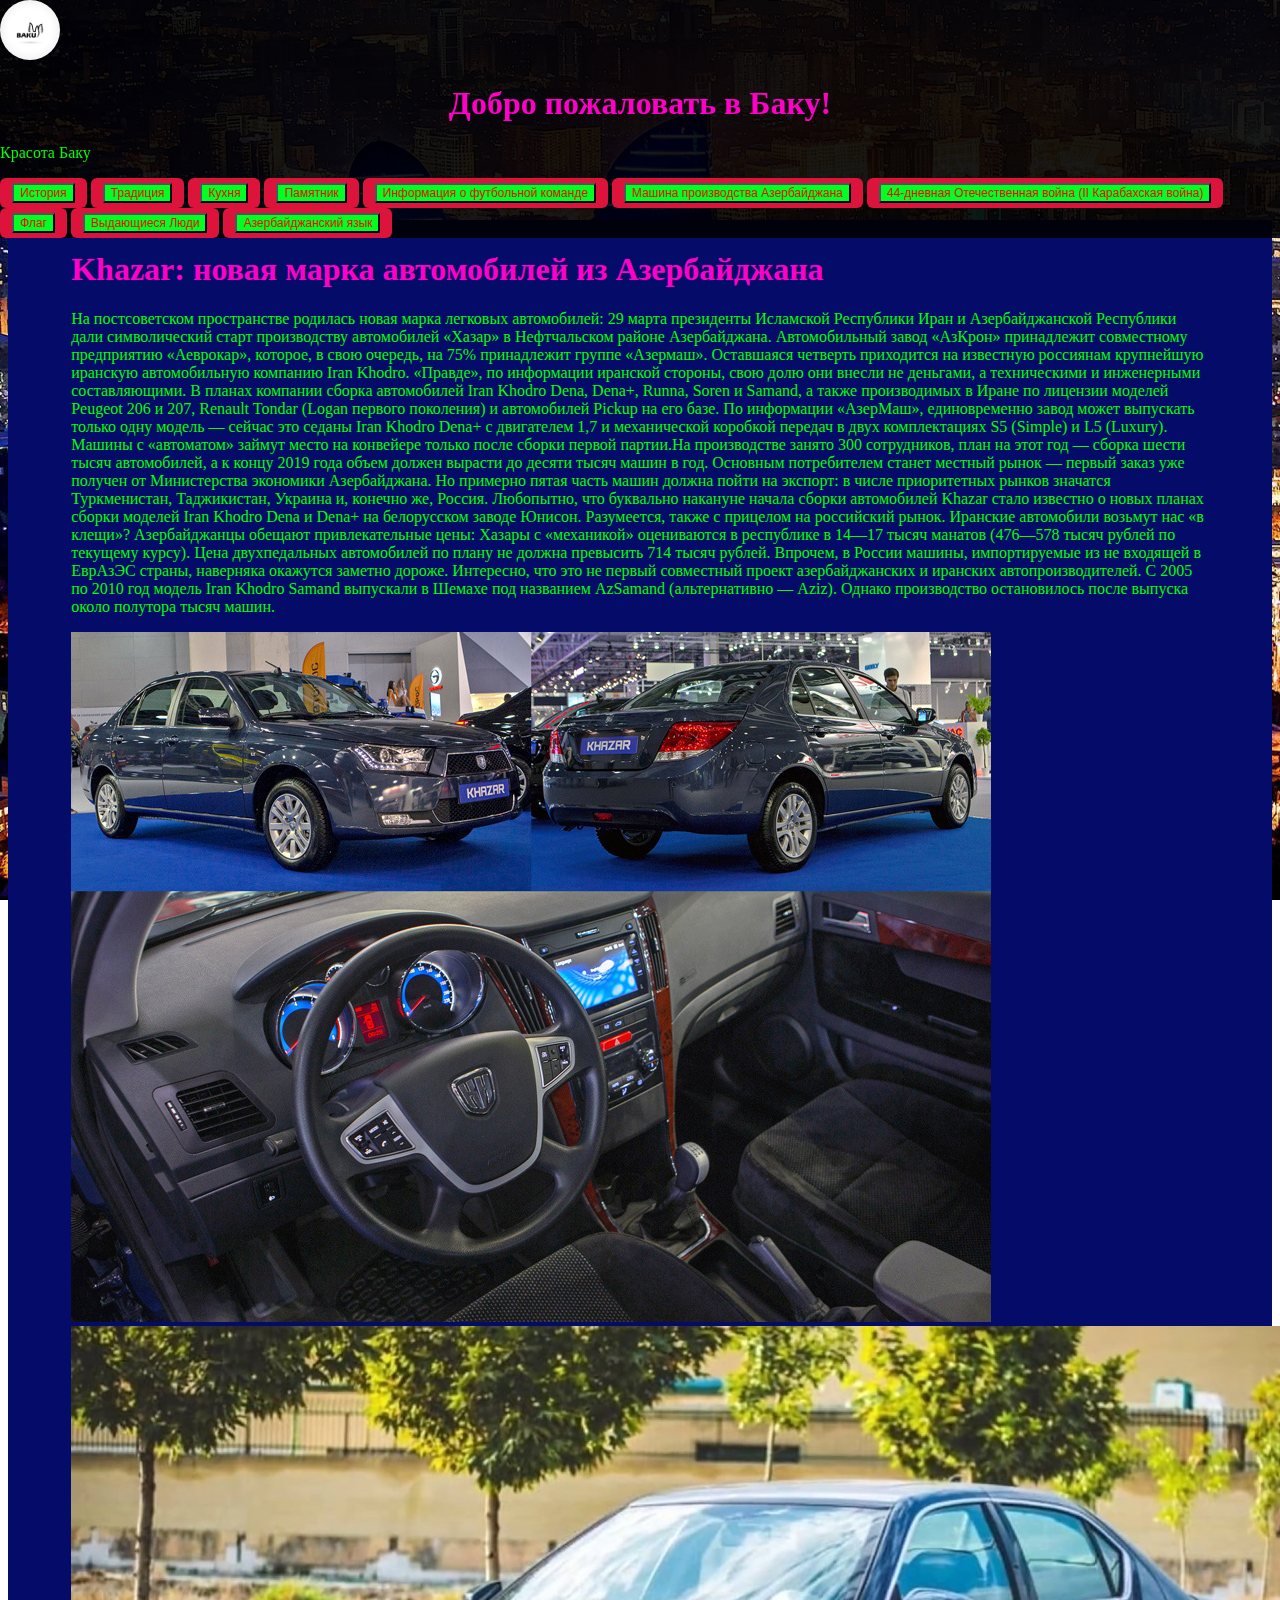
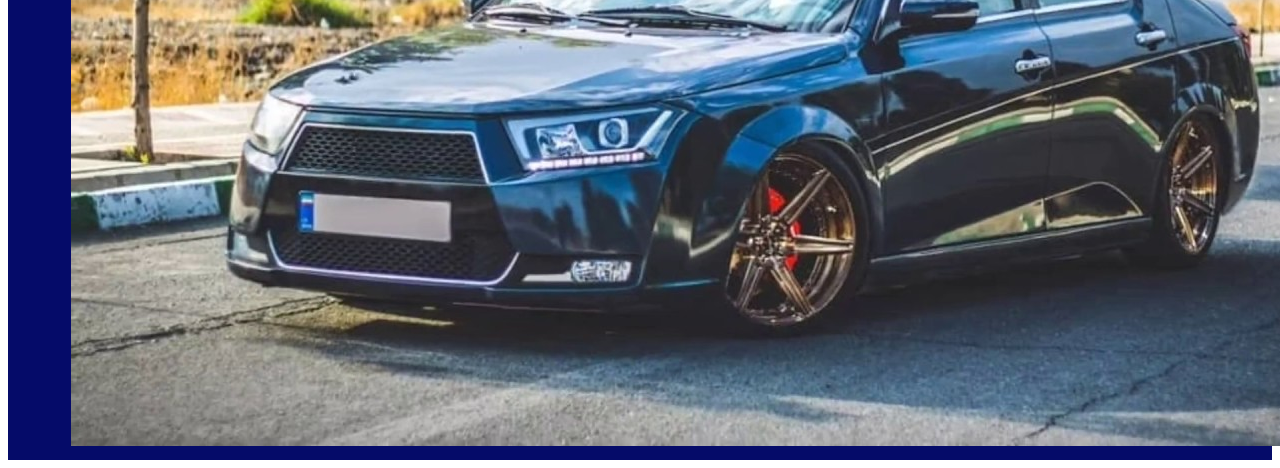
<file: n.html>
<!DOCTYPE html>
<html>
<head>
    <meta charset="UTF-8">
<link rel="stylesheet" href="style.css">

</head>
<body>
    <header>
      <img src="baku.jpg" alt="logotipbaku" >
              <h1 class="code">Добро пожаловать в Баку!</h1>
              <p>Красота Баку</p>
       
              <a href="s.html"  id="a4"><button>История</button></a>
                <a href="a.html"  id="a4"><button>Традиция</button></a>
                <a href="e.html"  id="a4"><button>Кухня</button></a>
                <a href="c.html"  id="a4"><button>Памятник</button></a>
                <a href="q.html"  id="a4"><button>Информация о футбольной команде</button></a>
                <a href="n.html"  id="a4"><button> Машина производства Азербайджана</button></a>
                <a href="f.html"  id=""><button>44-дневная Отечественная война (II Карабахская война)</button></a>
                <a href="v.html"  id="a4"><button>Флаг</button></a>
                <a href="z.html"  id="a4"><button>Выдающиеся Люди</button></a> 
                <a href="b.html"  id="a4"><button>Азербайджанский язык</button></a>
              
                </nav>
   </header>   
  <main>
    
    <div class="razryv>"></div>
    <article class="post" id="masina proizvodstva azerbaycana">
      <h1>Khazar: новая марка автомобилей из Азербайджана</h1>
        <p class="a7">
         На постсоветском пространстве родилась новая марка легковых автомобилей: 29 марта президенты Исламской Республики Иран и Азербайджанской Республики дали символический старт производству автомобилей «Хазар» в Нефтчальском районе Азербайджана.
   
   Автомобильный завод «АзКрон» принадлежит совместному предприятию «Аеврокар», которое, в свою очередь, на 75% принадлежит группе «Азермаш». Оставшаяся четверть приходится на известную россиянам крупнейшую иранскую автомобильную компанию Iran Khodro. «Правде», по информации иранской стороны, свою долю они внесли не деньгами, а техническими и инженерными составляющими.
   
   В планах компании сборка автомобилей Iran Khodro Dena, Dena+, Runna, Soren и Samand, а также производимых в Иране по лицензии моделей Peugeot 206 и 207, Renault Tondar (Logan первого поколения) и автомобилей Pickup на его базе. По информации «АзерМаш», единовременно завод может выпускать только одну модель — сейчас это седаны Iran Khodro Dena+ с двигателем 1,7 и механической коробкой передач в двух комплектациях S5 (Simple) и L5 (Luxury). Машины с «автоматом» займут место на конвейере только после сборки первой партии.На производстве занято 300 сотрудников, план на этот год — сборка шести тысяч автомобилей, а к концу 2019 года объем должен вырасти до десяти тысяч машин в год. Основным потребителем станет местный рынок — первый заказ уже получен от Министерства экономики Азербайджана. Но примерно пятая часть машин должна пойти на экспорт: в числе приоритетных рынков значатся Туркменистан, Таджикистан, Украина и, конечно же, Россия.
   
   Любопытно, что буквально накануне начала сборки автомобилей Khazar стало известно о новых планах сборки моделей Iran Khodro Dena и Dena+ на белорусском заводе Юнисон. Разумеется, также с прицелом на российский рынок. Иранские автомобили возьмут нас «в клещи»?
   
   Азербайджанцы обещают привлекательные цены: Хазары с «механикой» оцениваются в республике в 14—17 тысяч манатов (476—578 тысяч рублей по текущему курсу). Цена двухпедальных автомобилей по плану не должна превысить 714 тысяч рублей. Впрочем, в России машины, импортируемые из не входящей в ЕврАзЭС страны, наверняка окажутся заметно дороже.
   
   Интересно, что это не первый совместный проект азербайджанских и иранских автопроизводителей. С 2005 по 2010 год модель Iran Khodro Samand выпускали в Шемахе под названием AzSamand (альтернативно — Aziz). Однако производство остановилось после выпуска около полутора тысяч машин.
        </p>
        <img src="khazar.jpeg">
        <img src="maxresdefault.jpg">
      
       
             </article>
    </main>
    </body>
    </html>
</file>
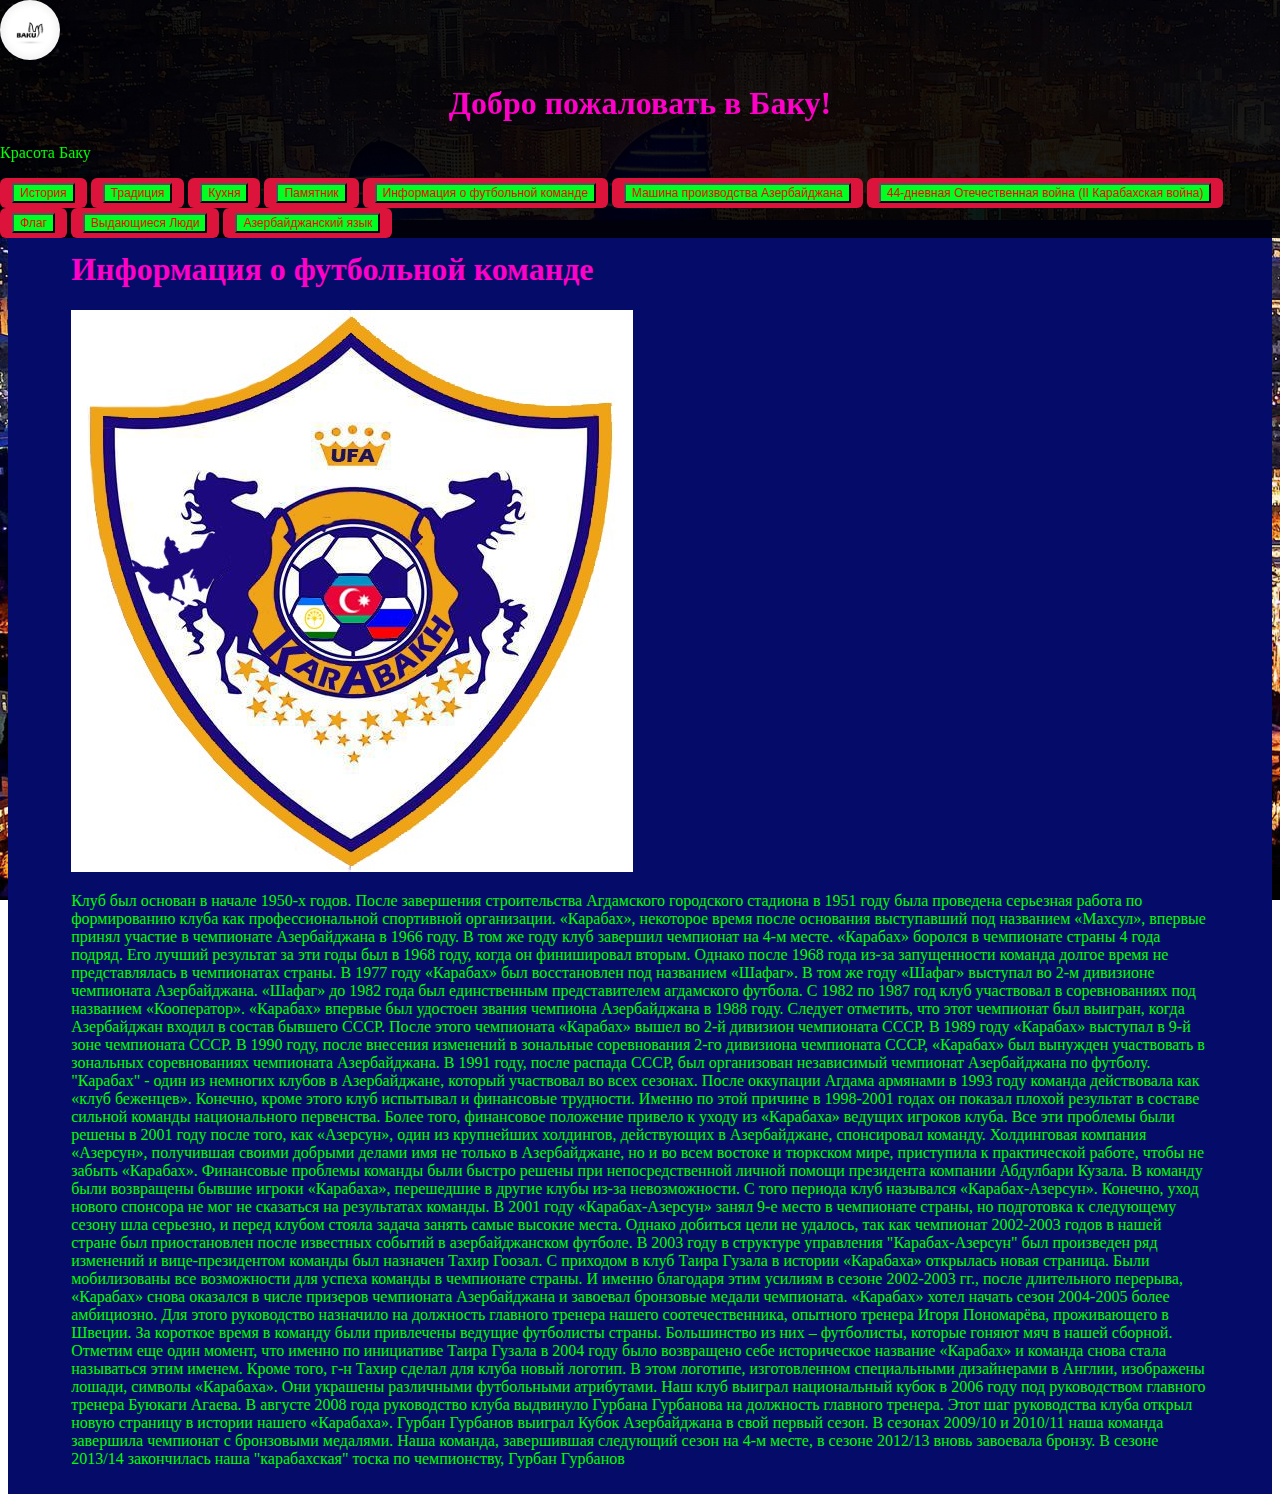
<file: q.html>
<!DOCTYPE html>
<html>
<head>
    <meta charset="UTF-8">
<link rel="stylesheet" href="style.css">

</head>
<body>
    <header>
              
        <img src="baku.jpg" alt="logotipbaku" >
        <h1 class="code">Добро пожаловать в Баку!</h1>
              <p>Красота Баку</p>
       
              <a href="s.html"  id="a4"><button>История</button></a>
              <a href="a.html"  id="a4"><button>Традиция</button></a>
              <a href="e.html"  id="a4"><button>Кухня</button></a>
              <a href="c.html"  id="a4"><button>Памятник</button></a>
              <a href="q.html"  id="a4"><button>Информация о футбольной команде</button></a>
              <a href="n.html"  id="a4"><button> Машина производства Азербайджана</button></a>
              <a href="f.html"  id=""><button>44-дневная Отечественная война (II Карабахская война)</button></a>
              <a href="v.html"  id="a4"><button>Флаг</button></a>
              <a href="z.html"  id="a4"><button>Выдающиеся Люди</button></a> 
              <a href="b.html"  id="a4"><button>Азербайджанский язык</button></a>
            
              </nav>
   </header>   
  <main>
       
         <article class="post" id="football team information">
            <h1>Информация о футбольной команде</h1>
             <img src="karabakh.jpg">
             <p>
                Клуб был основан в начале 1950-х годов. После завершения строительства Агдамского городского стадиона в 1951 году была проведена серьезная работа по формированию клуба как профессиональной спортивной организации. «Карабах», некоторое время после основания выступавший под названием «Махсул», впервые принял участие в чемпионате Азербайджана в 1966 году. В том же году клуб завершил чемпионат на 4-м месте. «Карабах» боролся в чемпионате страны 4 года подряд. Его лучший результат за эти годы был в 1968 году, когда он финишировал вторым. Однако после 1968 года из-за запущенности команда долгое время не представлялась в чемпионатах страны. В 1977 году «Карабах» был восстановлен под названием «Шафаг». В том же году «Шафаг» выступал во 2-м дивизионе чемпионата Азербайджана. «Шафаг» до 1982 года был единственным представителем агдамского футбола. С 1982 по 1987 год клуб участвовал в соревнованиях под названием «Кооператор». «Карабах» впервые был удостоен звания чемпиона Азербайджана в 1988 году. Следует отметить, что этот чемпионат был выигран, когда Азербайджан входил в состав бывшего СССР. После этого чемпионата «Карабах» вышел во 2-й дивизион чемпионата СССР. В 1989 году «Карабах» выступал в 9-й зоне чемпионата СССР. В 1990 году, после внесения изменений в зональные соревнования 2-го дивизиона чемпионата СССР, «Карабах» был вынужден участвовать в зональных соревнованиях чемпионата Азербайджана. В 1991 году, после распада СССР, был организован независимый чемпионат Азербайджана по футболу. "Карабах" - один из немногих клубов в Азербайджане, который участвовал во всех сезонах. После оккупации Агдама армянами в 1993 году команда действовала как «клуб беженцев». Конечно, кроме этого клуб испытывал и финансовые трудности. Именно по этой причине в 1998-2001 годах он показал плохой результат в составе сильной команды национального первенства. Более того, финансовое положение привело к уходу из «Карабаха» ведущих игроков клуба. Все эти проблемы были решены в 2001 году после того, как «Азерсун», один из крупнейших холдингов, действующих в Азербайджане, спонсировал команду. Холдинговая компания «Азерсун», получившая своими добрыми делами имя не только в Азербайджане, но и во всем востоке и тюркском мире, приступила к практической работе, чтобы не забыть «Карабах». Финансовые проблемы команды были быстро решены при непосредственной личной помощи президента компании Абдулбари Кузала. В команду были возвращены бывшие игроки «Карабаха», перешедшие в другие клубы из-за невозможности. С того периода клуб назывался «Карабах-Азерсун». Конечно, уход нового спонсора не мог не сказаться на результатах команды. В 2001 году «Карабах-Азерсун» занял 9-е место в чемпионате страны, но подготовка к следующему сезону шла серьезно, и перед клубом стояла задача занять самые высокие места. Однако добиться цели не удалось, так как чемпионат 2002-2003 годов в нашей стране был приостановлен после известных событий в азербайджанском футболе. В 2003 году в структуре управления "Карабах-Азерсун" был произведен ряд изменений и вице-президентом команды был назначен Тахир Гоозал. С приходом в клуб Таира Гузала в истории «Карабаха» открылась новая страница. Были мобилизованы все возможности для успеха команды в чемпионате страны. И именно благодаря этим усилиям в сезоне 2002-2003 гг., после длительного перерыва, «Карабах» снова оказался в числе призеров чемпионата Азербайджана и завоевал бронзовые медали чемпионата. «Карабах» хотел начать сезон 2004-2005 более амбициозно. Для этого руководство назначило на должность главного тренера нашего соотечественника, опытного тренера Игоря Пономарёва, проживающего в Швеции. За короткое время в команду были привлечены ведущие футболисты страны. Большинство из них – футболисты, которые гоняют мяч в нашей сборной. Отметим еще один момент, что именно по инициативе Таира Гузала в 2004 году было возвращено себе историческое название «Карабах» и команда снова стала называться этим именем. Кроме того, г-н Тахир сделал для клуба новый логотип. В этом логотипе, изготовленном специальными дизайнерами в Англии, изображены лошади, символы «Карабаха». Они украшены различными футбольными атрибутами.

 

Наш клуб выиграл национальный кубок в 2006 году под руководством главного тренера Буюкаги Агаева. В августе 2008 года руководство клуба выдвинуло Гурбана Гурбанова на должность главного тренера. Этот шаг руководства клуба открыл новую страницу в истории нашего «Карабаха». Гурбан Гурбанов выиграл Кубок Азербайджана в свой первый сезон. В сезонах 2009/10 и 2010/11 наша команда завершила чемпионат с бронзовыми медалями. Наша команда, завершившая следующий сезон на 4-м месте, в сезоне 2012/13 вновь завоевала бронзу. В сезоне 2013/14 закончилась наша "карабахская" тоска по чемпионству, Гурбан Гурбанов 
             </p>
             </article>
    </main>
    </body>
    </html>
</file>
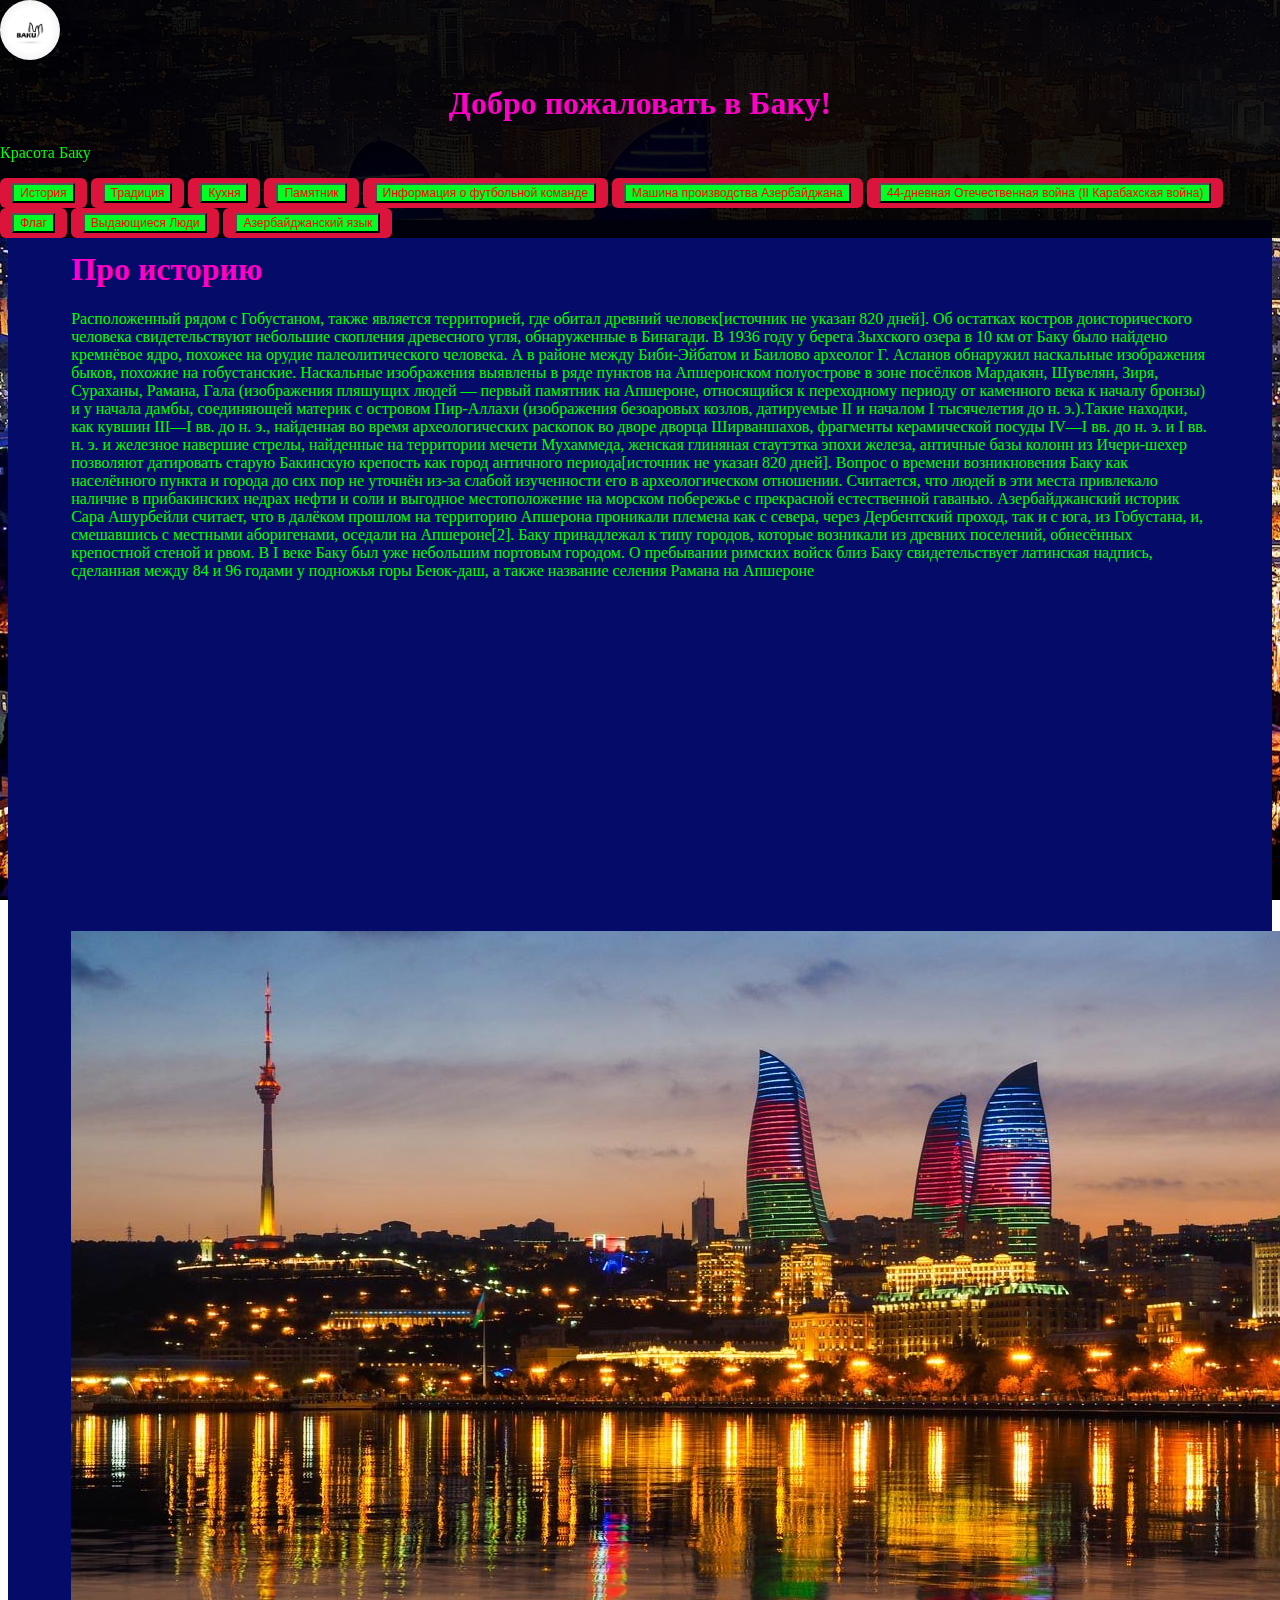
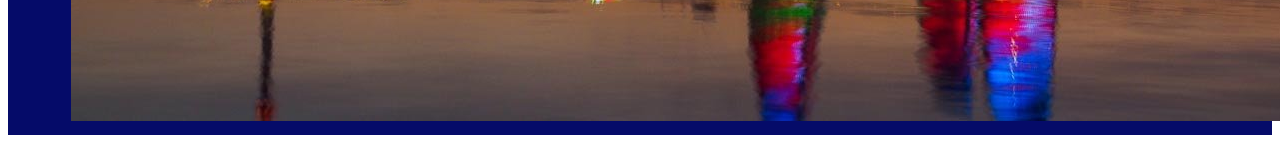
<file: s.html>
<!DOCTYPE html>
<html>
<head>
    <meta charset="UTF-8">
<link rel="stylesheet" href="style.css">

</head>
<body>
    <header>
      <img src="baku.jpg" alt="logotipbaku" >
      <h1 class="code">Добро пожаловать в Баку!</h1>
              <p>Красота Баку</p>
              <nav>
                <a href="s.html"  id="a4"><button>История</button></a>
                <a href="a.html"  id="a4"><button>Традиция</button></a>
                <a href="e.html"  id="a4"><button>Кухня</button></a>
                <a href="c.html"  id="a4"><button>Памятник</button></a>
                <a href="q.html"  id="a4"><button>Информация о футбольной команде</button></a>
                <a href="n.html"  id="a4"><button> Машина производства Азербайджана</button></a>
                <a href="f.html"  id=""><button>44-дневная Отечественная война (II Карабахская война)</button></a>
                <a href="v.html"  id="a4"><button>Флаг</button></a>
                <a href="z.html"  id="a4"><button>Выдающиеся Люди</button></a> 
                <a href="b.html"  id="a4"><button>Азербайджанский язык</button></a>
              
                </nav>
   </header>   
<main>
  <article class="post" id="istoriya">
        
        <h1>Про историю</h1>
        <p>
            Расположенный рядом с Гобустаном, также является территорией, где обитал древний человек[источник не указан 820 дней]. Об остатках костров доисторического человека свидетельствуют небольшие скопления древесного угля, обнаруженные в Бинагади. В 1936 году у берега Зыхского озера в 10 км от Баку было найдено кремнёвое ядро, похожее на орудие палеолитического человека. А в районе между Биби-Эйбатом и Баилово археолог Г. Асланов обнаружил наскальные изображения быков, похожие на гобустанские. Наскальные изображения выявлены в ряде пунктов на Апшеронском полуострове в зоне посёлков Мардакян, Шувелян, Зиря, Сураханы, Рамана, Гала (изображения пляшущих людей — первый памятник на Апшероне, относящийся к переходному периоду от каменного века к началу бронзы) и у начала дамбы, соединяющей материк с островом Пир-Аллахи (изображения безоаровых козлов, датируемые II и началом I тысячелетия до н. э.).Такие находки, как кувшин III—I вв. до н. э., найденная во время археологических раскопок во дворе дворца Ширваншахов, фрагменты керамической посуды IV—I вв. до н. э. и I вв. н. э. и железное навершие стрелы, найденные на территории мечети Мухаммеда, женская глиняная стаутэтка эпохи железа, античные базы колонн из Ичери-шехер позволяют датировать старую Бакинскую крепость как город античного периода[источник не указан 820 дней].

Вопрос о времени возникновения Баку как населённого пункта и города до сих пор не уточнён из-за слабой изученности его в археологическом отношении. Считается, что людей в эти места привлекало наличие в прибакинских недрах нефти и соли и выгодное местоположение на морском побережье с прекрасной естественной гаванью. Азербайджанский историк Сара Ашурбейли считает, что в далёком прошлом на территорию Апшерона проникали племена как с севера, через Дербентский проход, так и с юга, из Гобустана, и, смешавшись с местными аборигенами, оседали на Апшероне[2].

Баку принадлежал к типу городов, которые возникали из древних поселений, обнесённых крепостной стеной и рвом. В I веке Баку был уже небольшим портовым городом. О пребывании римских войск близ Баку свидетельствует латинская надпись, сделанная между 84 и 96 годами у подножья горы Беюк-даш, а также название селения Рамана на Апшероне </p>
<iframe width="560" height="315" src="https://www.youtube.com/embed/WoxtOFqC9PA" title="YouTube video player" frameborder="0" allow="accelerometer; autoplay; clipboard-write; encrypted-media; gyroscope; picture-in-picture; web-share" allowfullscreen></iframe>
<iframe width="560" height="315" src="https://www.youtube.com/embed/PEZ8CyvKajU" title="YouTube video player" frameborder="0" allow="accelerometer; autoplay; clipboard-write; encrypted-media; gyroscope; picture-in-picture; web-share" allowfullscreen></iframe>

        </p>
        <img src="img.png">
   </article>
   </main>
</body>
</html>
</file>
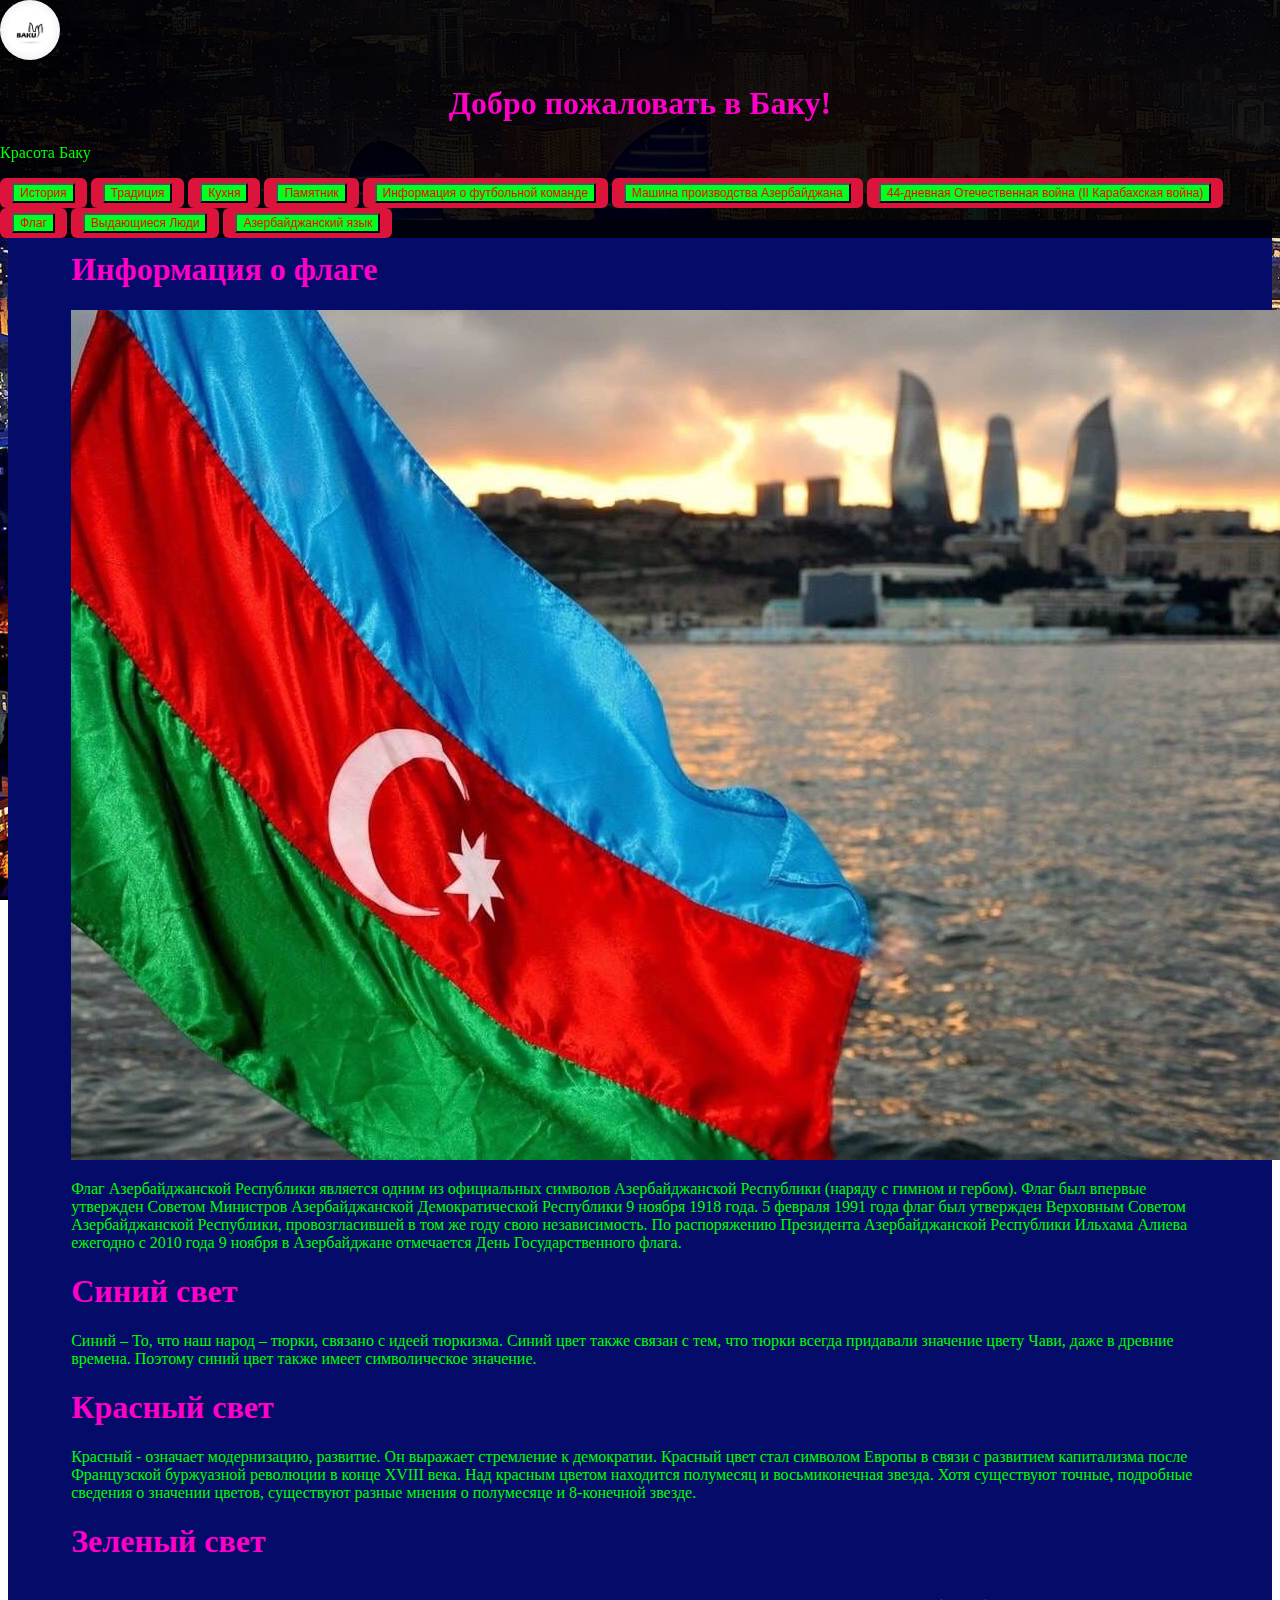
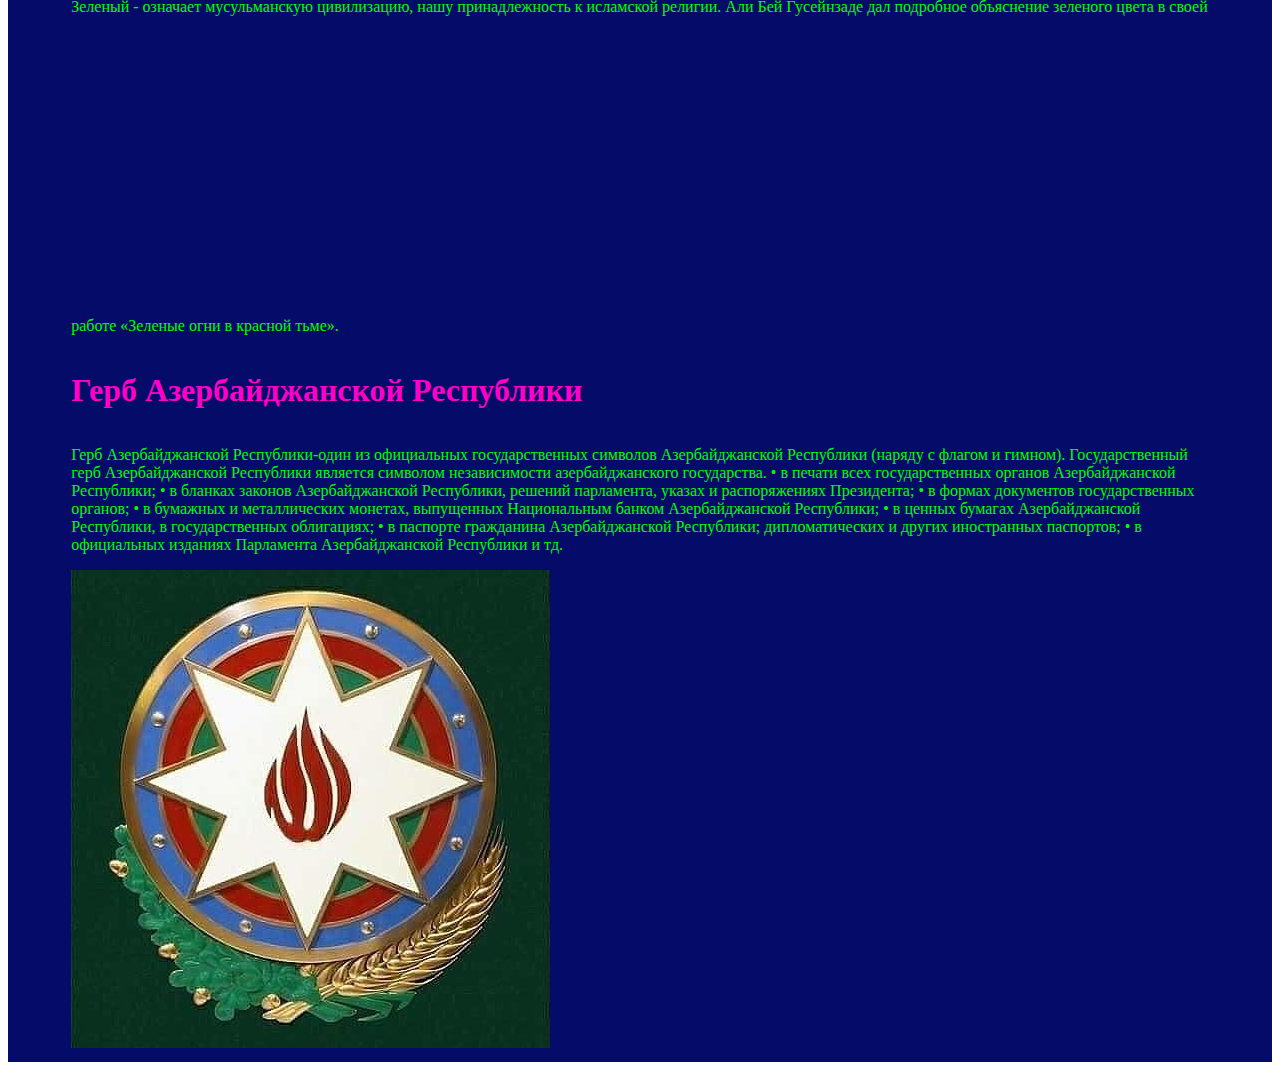
<file: v.html>
<!DOCTYPE html>
<html>
<head>
    <meta charset="UTF-8">
<link rel="stylesheet" href="style.css">

</head>
<body>
  <header>
   <img src="baku.jpg" alt="logotipbaku" >
   <h1 class="code">Добро пожаловать в Баку!</h1>
              <p>Красота Баку</p>
       
              <a href="s.html"  id="a4"><button>История</button></a>
              <a href="a.html"  id="a4"><button>Традиция</button></a>
              <a href="e.html"  id="a4"><button>Кухня</button></a>
              <a href="c.html"  id="a4"><button>Памятник</button></a>
              <a href="q.html"  id="a4"><button>Информация о футбольной команде</button></a>
              <a href="n.html"  id="a4"><button> Машина производства Азербайджана</button></a>
              <a href="f.html"  id=""><button>44-дневная Отечественная война (II Карабахская война)</button></a>
              <a href="v.html"  id="a4"><button>Флаг</button></a>
              <a href="z.html"  id="a4"><button>Выдающиеся Люди</button></a> 
              <a href="b.html"  id="a4"><button>Азербайджанский язык</button></a>
            
              </nav>
   </header>   
<main>
     
    
   
   
   
   <article class="post" id="flaq">
    
      <h1>Информация о флаге</h1>
       <img src="flag.jpg">
       <p class="a7">
        Флаг Азербайджанской Республики является одним из официальных символов Азербайджанской Республики (наряду с гимном и гербом). Флаг был впервые утвержден Советом Министров Азербайджанской Демократической Республики 9 ноября 1918 года. 5 февраля 1991 года флаг был утвержден Верховным Советом Азербайджанской Республики, провозгласившей в том же году свою независимость.

По распоряжению Президента Азербайджанской Республики Ильхама Алиева ежегодно с 2010 года 9 ноября в Азербайджане отмечается День Государственного флага.
       </p>
       <h1>Синий свет</h1>
       <p class="a7">
         Синий – То, что наш народ – тюрки, связано с идеей тюркизма. Синий цвет также связан с тем, что тюрки всегда придавали значение цвету Чави, даже в древние времена. Поэтому синий цвет также имеет символическое значение.  
       </p>
       <h1 class="krasniy">Красный свет </h1>
       <p class="a8">
          Красный - означает модернизацию, развитие. Он выражает стремление к демократии. Красный цвет стал символом Европы в связи с развитием капитализма после Французской буржуазной революции в конце XVIII века. Над красным цветом находится полумесяц и восьмиконечная звезда. Хотя существуют точные, подробные сведения о значении цветов, существуют разные мнения о полумесяце и 8-конечной звезде. 

       </p>
       <h1 id="frggr">Зеленый свет</h1>
        <p class="a9">
         Зеленый - означает мусульманскую цивилизацию, нашу принадлежность к исламской религии. Али Бей Гусейнзаде дал подробное объяснение зеленого цвета в своей работе «Зеленые огни в красной тьме».
         <iframe width="560" height="315" src="https://www.youtube.com/embed/JvF2XrN-Fk8" title="YouTube video player" frameborder="0" allow="accelerometer; autoplay; clipboard-write; encrypted-media; gyroscope; picture-in-picture; web-share" allowfullscreen></iframe>
        </p>
        <h1>Герб Азербайджанской Республики</h1>
        <p class="a9">
        Герб Азербайджанской Республики-один из официальных государственных символов Азербайджанской Республики (наряду с флагом и гимном). Государственный герб Азербайджанской Республики является символом независимости азербайджанского государства.
        • в печати всех государственных органов Азербайджанской Республики;

        • в бланках законов Азербайджанской Республики, решений парламента, указах и распоряжениях Президента;
        
        • в формах документов государственных органов;
        
        • в бумажных и металлических монетах, выпущенных Национальным банком Азербайджанской Республики;
        
        • в ценных бумагах Азербайджанской Республики, в государственных облигациях;
        
        • в паспорте гражданина Азербайджанской Республики; дипломатических и других иностранных паспортов;
        
        • в официальных изданиях Парламента Азербайджанской Республики и тд.
      </p>
      
      <img src="the.jpg">
       
        </article>
    
    
    
    </main>
    </body>
    
    </html>
</file>
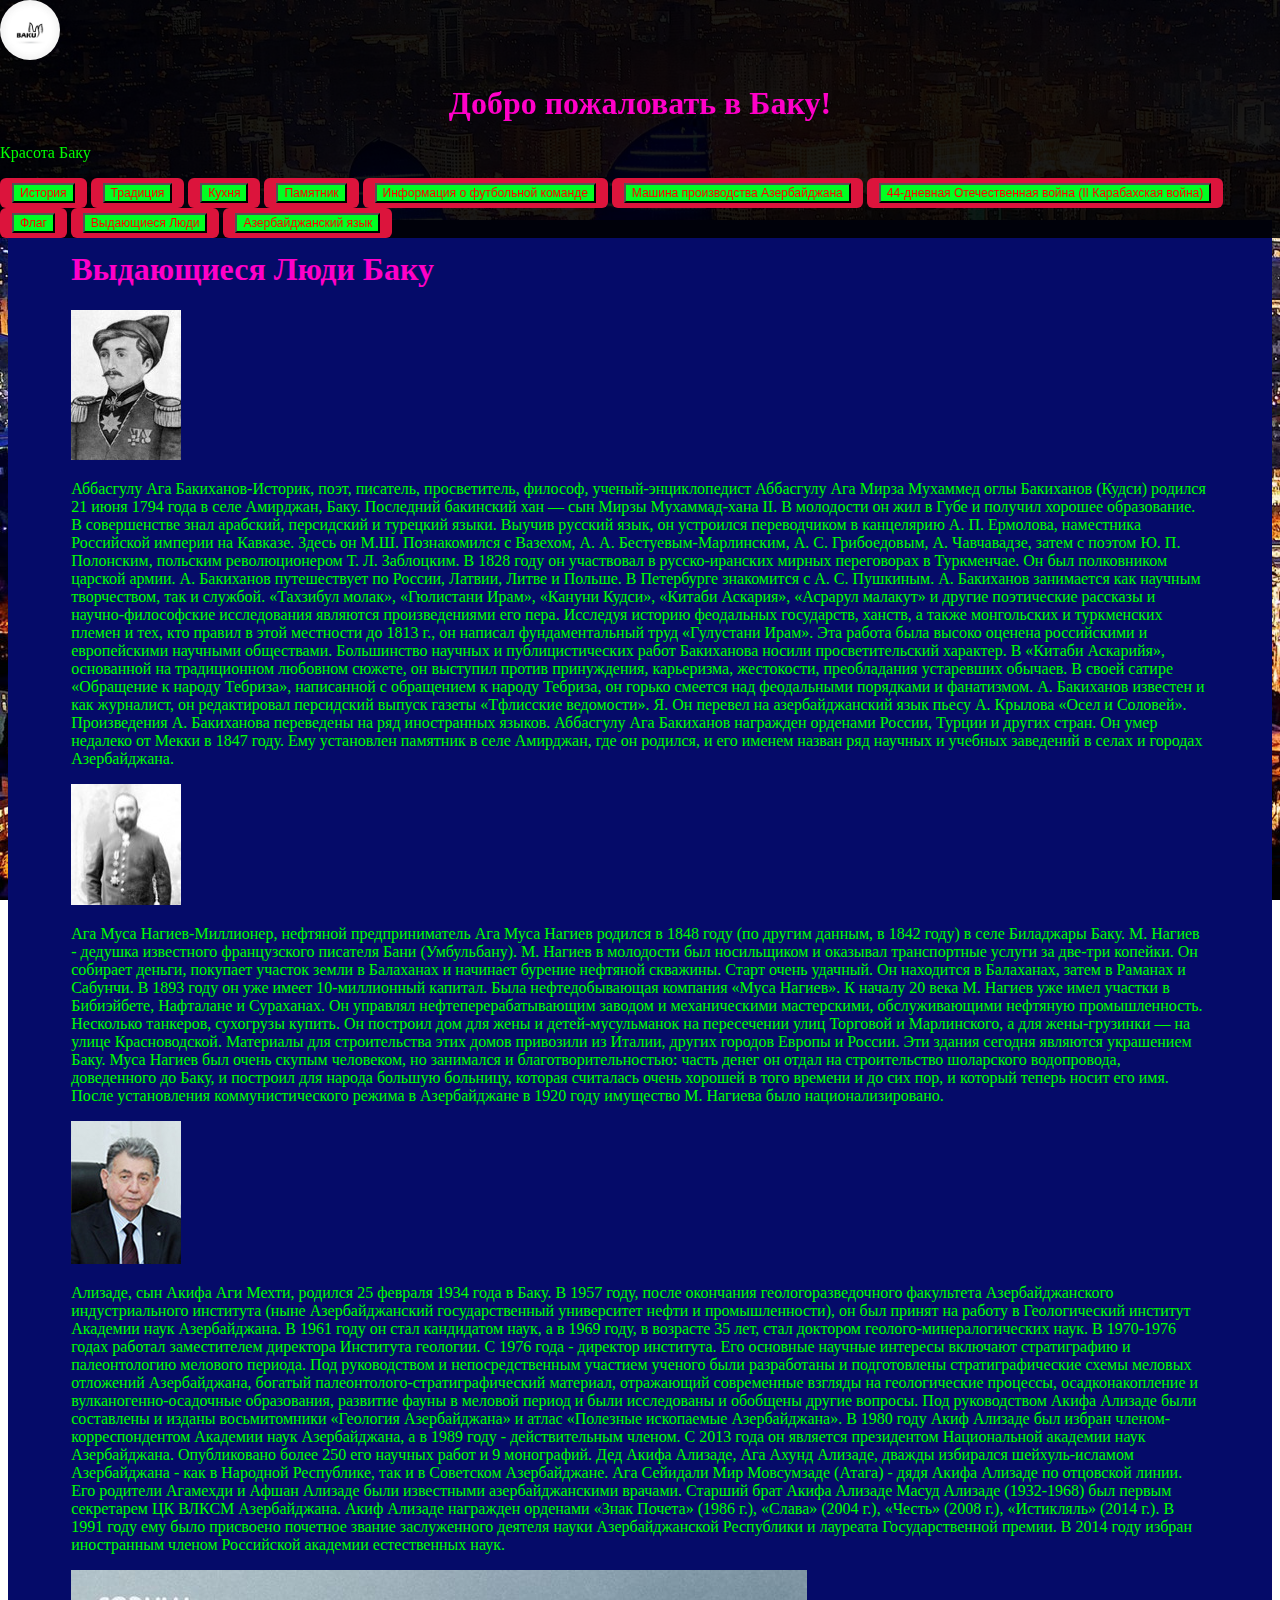
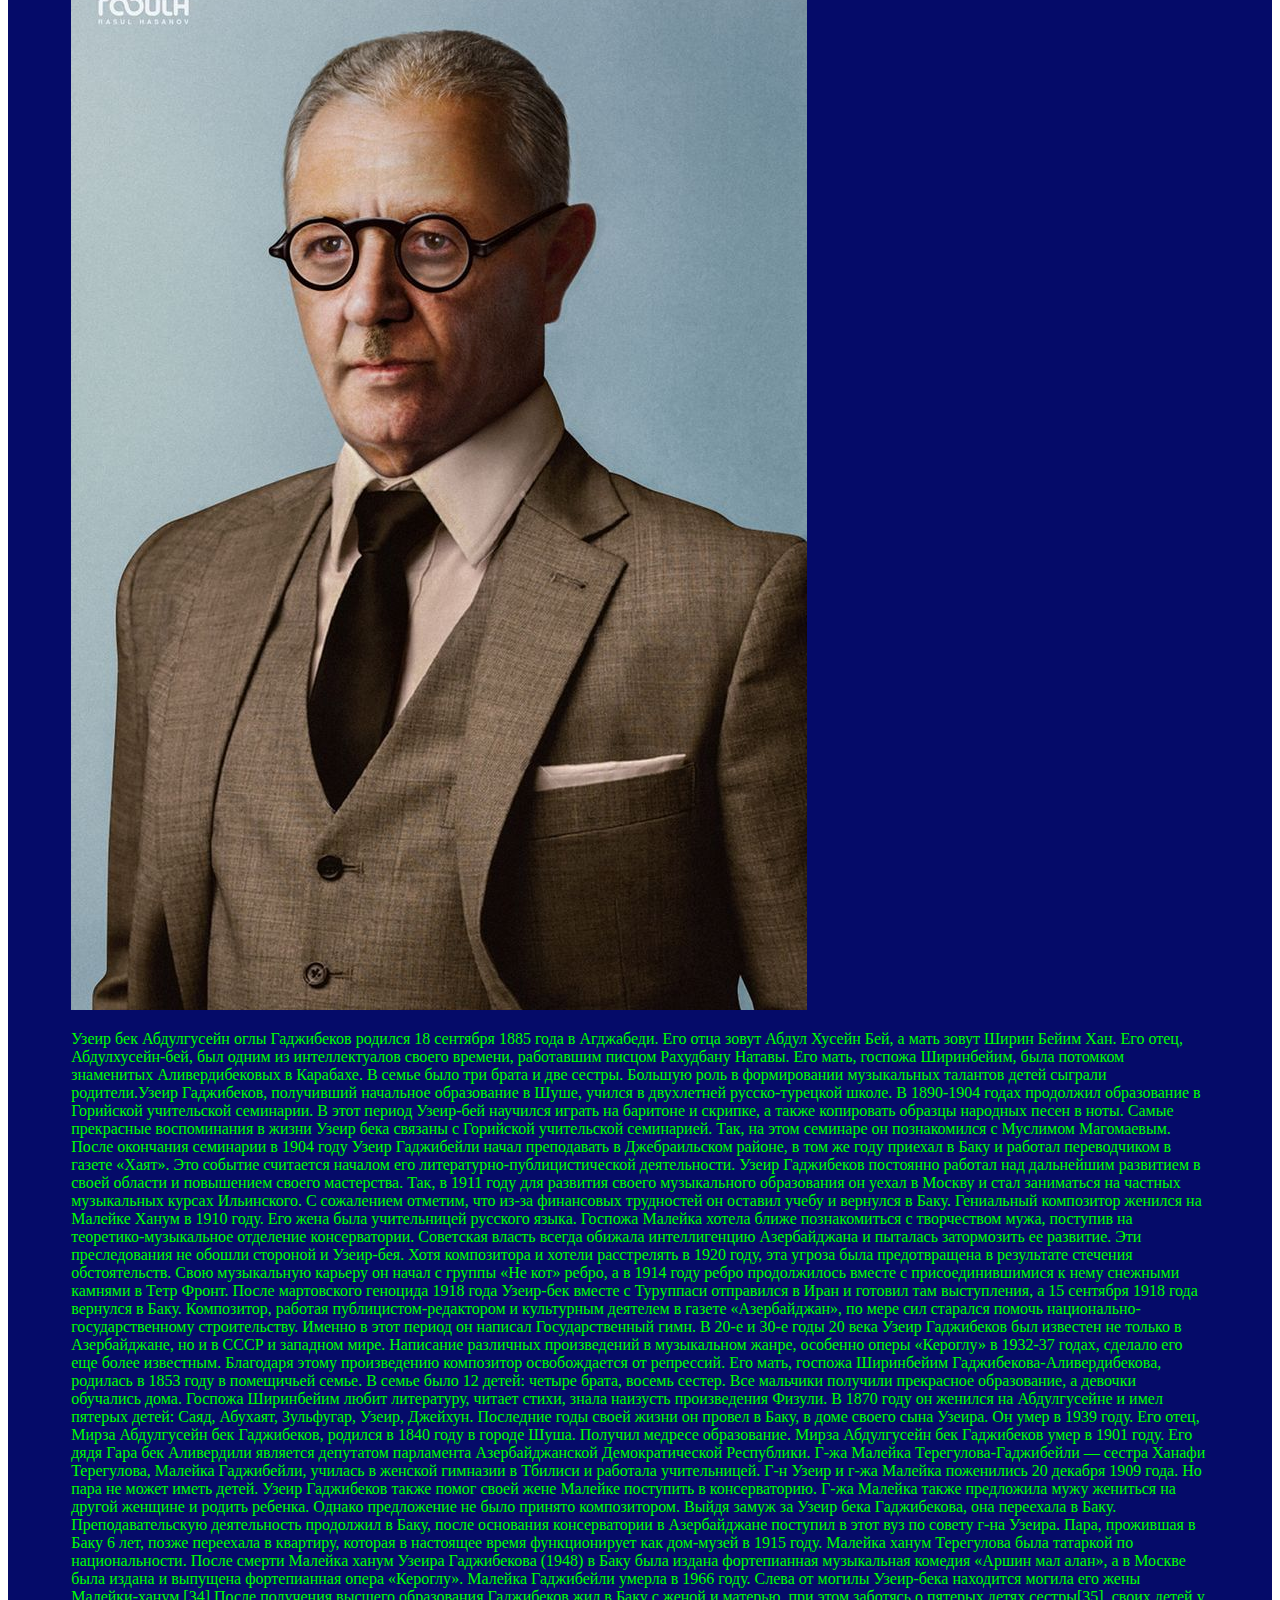
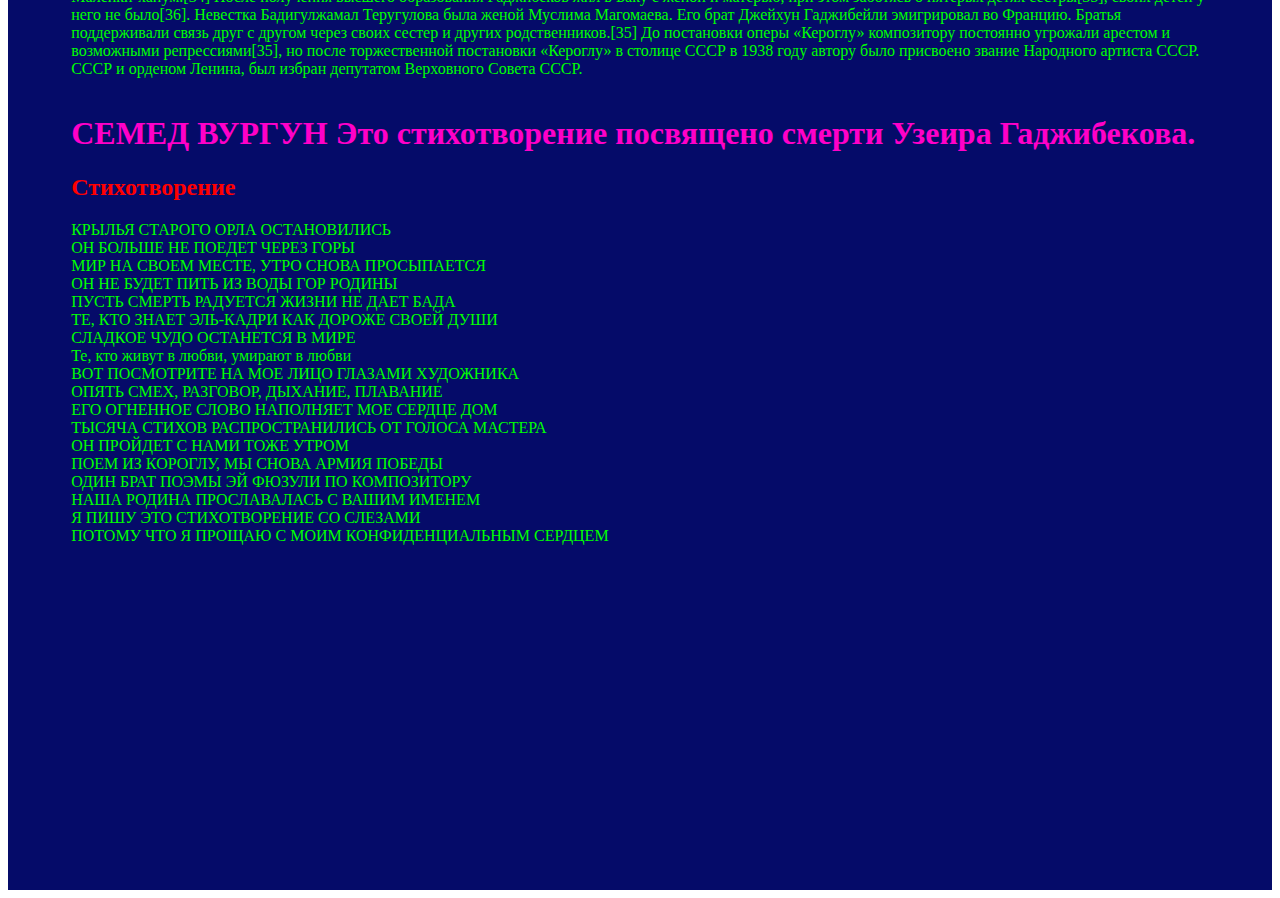
<file: z.html>
<!DOCTYPE html>
<html>
<head>
   <meta charset="UTF-8">
   <link rel="stylesheet" href="style.css">

</head>
<body>
   <header>
      <img src="baku.jpg" alt="logotipbaku" >        
      <h1 class="code">Добро пожаловать в Баку!</h1>
              <p>Красота Баку</p>
       
              <a href="s.html"  id="a4"><button>История</button></a>
              <a href="a.html"  id="a4"><button>Традиция</button></a>
              <a href="e.html"  id="a4"><button>Кухня</button></a>
              <a href="c.html"  id="a4"><button>Памятник</button></a>
              <a href="q.html"  id="a4"><button>Информация о футбольной команде</button></a>
              <a href="n.html"  id="a4"><button> Машина производства Азербайджана</button></a>
              <a href="f.html"  id=""><button>44-дневная Отечественная война (II Карабахская война)</button></a>
              <a href="v.html"  id="a4"><button>Флаг</button></a>
              <a href="z.html"  id="a4"><button>Выдающиеся Люди</button></a> 
              <a href="b.html"  id="a4"><button>Азербайджанский язык</button></a>
            
              </nav>
       
   </header>   
  <main>
   
    <article class="post" id="Prominent People">
    
    <h1>Выдающиеся Люди Баку</h1>
    <img src="abbasguluagabakikhanov.jpg">
   <p class="a9">
      Аббасгулу Ага Бакиханов-Историк, поэт, писатель, просветитель, философ, ученый-энциклопедист Аббасгулу Ага Мирза Мухаммед оглы Бакиханов (Кудси) родился 21 июня 1794 года в селе Амирджан, Баку. Последний бакинский хан — сын Мирзы Мухаммад-хана II. В молодости он жил в Губе и получил хорошее образование. В совершенстве знал арабский, персидский и турецкий языки. Выучив русский язык, он устроился переводчиком в канцелярию А. П. Ермолова, наместника Российской империи на Кавказе. Здесь он М.Ш. Познакомился с Вазехом, А. А. Бестуевым-Марлинским, А. С. Грибоедовым, А. Чавчавадзе, затем с поэтом Ю. П. Полонским, польским революционером Т. Л. Заблоцким. В 1828 году он участвовал в русско-иранских мирных переговорах в Туркменчае. Он был полковником царской армии. А. Бакиханов путешествует по России, Латвии, Литве и Польше. В Петербурге знакомится с А. С. Пушкиным. А. Бакиханов занимается как научным творчеством, так и службой. «Тахзибул молак», «Гюлистани Ирам», «Кануни Кудси», «Китаби Аскария», «Асрарул малакут» и другие поэтические рассказы и научно-философские исследования являются произведениями его пера.

Исследуя историю феодальных государств, ханств, а также монгольских и туркменских племен и тех, кто правил в этой местности до 1813 г., он написал фундаментальный труд «Гулустани Ирам». Эта работа была высоко оценена российскими и европейскими научными обществами. Большинство научных и публицистических работ Бакиханова носили просветительский характер. В «Китаби Аскарийя», основанной на традиционном любовном сюжете, он выступил против принуждения, карьеризма, жестокости, преобладания устаревших обычаев. В своей сатире «Обращение к народу Тебриза», написанной с обращением к народу Тебриза, он горько смеется над феодальными порядками и фанатизмом. А. Бакиханов известен и как журналист, он редактировал персидский выпуск газеты «Тфлисские ведомости». Я. Он перевел на азербайджанский язык пьесу А. Крылова «Осел и Соловей». Произведения А. Бакиханова переведены на ряд иностранных языков.

Аббасгулу Ага Бакиханов награжден орденами России, Турции и других стран. Он умер недалеко от Мекки в 1847 году. Ему установлен памятник в селе Амирджан, где он родился, и его именем назван ряд научных и учебных заведений в селах и городах Азербайджана.
   </p> 
   <img src="agamusanagiyev.jpg">

   <p class="a9">
   Ага Муса Нагиев-Миллионер, нефтяной предприниматель Ага Муса Нагиев родился в 1848 году (по другим данным, в 1842 году) в селе Биладжары Баку. М. Нагиев - дедушка известного французского писателя Бани (Умбульбану).

М. Нагиев в молодости был носильщиком и оказывал транспортные услуги за две-три копейки. Он собирает деньги, покупает участок земли в Балаханах и начинает бурение нефтяной скважины. Старт очень удачный. Он находится в Балаханах, затем в Раманах и Сабунчи. В 1893 году он уже имеет 10-миллионный капитал. Была нефтедобывающая компания «Муса Нагиев». К началу 20 века М. Нагиев уже имел участки в Бибиэйбете, Нафталане и Сураханах. Он управлял нефтеперерабатывающим заводом и механическими мастерскими, обслуживающими нефтяную промышленность. Несколько танкеров, сухогрузы купить. Он построил дом для жены и детей-мусульманок на пересечении улиц Торговой и Марлинского, а для жены-грузинки — на улице Красноводской. Материалы для строительства этих домов привозили из Италии, других городов Европы и России. Эти здания сегодня являются украшением Баку. Муса Нагиев был очень скупым человеком, но занимался и благотворительностью: часть денег он отдал на строительство шоларского водопровода, доведенного до Баку, и построил для народа большую больницу, которая считалась очень хорошей в того времени и до сих пор, и который теперь носит его имя. После установления коммунистического режима в Азербайджане в 1920 году имущество М. Нагиева было национализировано.  
   </p>
   <img src="akifalizade.jpg">
   <p class="a9">
     Ализаде, сын Акифа Аги Мехти, родился 25 февраля 1934 года в Баку. В 1957 году, после окончания геологоразведочного факультета Азербайджанского индустриального института (ныне Азербайджанский государственный университет нефти и промышленности), он был принят на работу в Геологический институт Академии наук Азербайджана. В 1961 году он стал кандидатом наук, а в 1969 году, в возрасте 35 лет, стал доктором геолого-минералогических наук. В 1970-1976 годах работал заместителем директора Института геологии. С 1976 года - директор института.

Его основные научные интересы включают стратиграфию и палеонтологию мелового периода. Под руководством и непосредственным участием ученого были разработаны и подготовлены стратиграфические схемы меловых отложений Азербайджана, богатый палеонтолого-стратиграфический материал, отражающий современные взгляды на геологические процессы, осадконакопление и вулканогенно-осадочные образования, развитие фауны в меловой период и были исследованы и обобщены другие вопросы.

Под руководством Акифа Ализаде были составлены и изданы восьмитомники «Геология Азербайджана» и атлас «Полезные ископаемые Азербайджана». В 1980 году Акиф Ализаде был избран членом-корреспондентом Академии наук Азербайджана, а в 1989 году - действительным членом. С 2013 года он является президентом Национальной академии наук Азербайджана. Опубликовано более 250 его научных работ и 9 монографий.

Дед Акифа Ализаде, Ага Ахунд Ализаде, дважды избирался шейхуль-исламом Азербайджана - как в Народной Республике, так и в Советском Азербайджане. Ага Сейидали Мир Мовсумзаде (Атага) - дядя Акифа Ализаде по отцовской линии. Его родители Агамехди и Афшан Ализаде были известными азербайджанскими врачами. Старший брат Акифа Ализаде Масуд Ализаде (1932-1968) был первым секретарем ЦК ВЛКСМ Азербайджана.

Акиф Ализаде награжден орденами «Знак Почета» (1986 г.), «Слава» (2004 г.), «Честь» (2008 г.), «Истикляль» (2014 г.). В 1991 году ему было присвоено почетное звание заслуженного деятеля науки Азербайджанской Республики и лауреата Государственной премии. В 2014 году избран иностранным членом Российской академии естественных наук.  
   </p>
   <img src="706e726a2bbce49bf43f9221cb1dbfa5--azerbaijan.jpg">
   <p class="a9">
      Узеир бек Абдулгусейн оглы Гаджибеков родился 18 сентября 1885 года в Агджабеди. Его отца зовут Абдул Хусейн Бей, а мать зовут Ширин Бейим Хан. Его отец, Абдулхусейн-бей, был одним из интеллектуалов своего времени, работавшим писцом Рахудбану Натавы. Его мать, госпожа Ширинбейим, была потомком знаменитых Аливердибековых в Карабахе. В семье было три брата и две сестры. Большую роль в формировании музыкальных талантов детей сыграли родители.Узеир Гаджибеков, получивший начальное образование в Шуше, учился в двухлетней русско-турецкой школе. В 1890-1904 годах продолжил образование в Горийской учительской семинарии. В этот период Узеир-бей научился играть на баритоне и скрипке, а также копировать образцы народных песен в ноты. Самые прекрасные воспоминания в жизни Узеир бека связаны с Горийской учительской семинарией. Так, на этом семинаре он познакомился с Муслимом Магомаевым.

После окончания семинарии в 1904 году Узеир Гаджибейли начал преподавать в Джебраильском районе, в том же году приехал в Баку и работал переводчиком в газете «Хаят». Это событие считается началом его литературно-публицистической деятельности.
Узеир Гаджибеков постоянно работал над дальнейшим развитием в своей области и повышением своего мастерства. Так, в 1911 году для развития своего музыкального образования он уехал в Москву и стал заниматься на частных музыкальных курсах Ильинского. С сожалением отметим, что из-за финансовых трудностей он оставил учебу и вернулся в Баку.

Гениальный композитор женился на Малейке Ханум в 1910 году. Его жена была учительницей русского языка. Госпожа Малейка хотела ближе познакомиться с творчеством мужа, поступив на теоретико-музыкальное отделение консерватории.

Советская власть всегда обижала интеллигенцию Азербайджана и пыталась затормозить ее развитие. Эти преследования не обошли стороной и Узеир-бея. Хотя композитора и хотели расстрелять в 1920 году, эта угроза была предотвращена в результате стечения обстоятельств.

Свою музыкальную карьеру он начал с группы «Не кот» ребро, а в 1914 году ребро продолжилось вместе с присоединившимися к нему снежными камнями в Тетр Фронт.

После мартовского геноцида 1918 года Узеир-бек вместе с Туруппаси отправился в Иран и готовил там выступления, а 15 сентября 1918 года вернулся в Баку. Композитор, работая публицистом-редактором и культурным деятелем в газете «Азербайджан», по мере сил старался помочь национально-государственному строительству. Именно в этот период он написал Государственный гимн.

В 20-е и 30-е годы 20 века Узеир Гаджибеков был известен не только в Азербайджане, но и в СССР и западном мире. Написание различных произведений в музыкальном жанре, особенно оперы «Кероглу» в 1932-37 годах, сделало его еще более известным. Благодаря этому произведению композитор освобождается от репрессий. 
  Его мать, госпожа Ширинбейим Гаджибекова-Аливердибекова, родилась в 1853 году в помещичьей семье. В семье было 12 детей: четыре брата, восемь сестер. Все мальчики получили прекрасное образование, а девочки обучались дома. Госпожа Ширинбейим любит литературу, читает стихи, знала наизусть произведения Физули. В 1870 году он женился на Абдулгусейне и имел пятерых детей: Саяд, Абухаят, Зульфугар, Узеир, Джейхун. Последние годы своей жизни он провел в Баку, в доме своего сына Узеира. Он умер в 1939 году.
Его отец, Мирза Абдулгусейн бек Гаджибеков, родился в 1840 году в городе Шуша. Получил медресе образование. Мирза Абдулгусейн бек Гаджибеков умер в 1901 году.
Его дядя Гара бек Аливердили является депутатом парламента Азербайджанской Демократической Республики.
Г-жа Малейка Терегулова-Гаджибейли — сестра Ханафи Терегулова, Малейка Гаджибейли, училась в женской гимназии в Тбилиси и работала учительницей. Г-н Узеир и г-жа Малейка поженились 20 декабря 1909 года. Но пара не может иметь детей. Узеир Гаджибеков также помог своей жене Малейке поступить в консерваторию. Г-жа Малейка также предложила мужу жениться на другой женщине и родить ребенка. Однако предложение не было принято композитором. Выйдя замуж за Узеир бека Гаджибекова, она переехала в Баку. Преподавательскую деятельность продолжил в Баку, после основания консерватории в Азербайджане поступил в этот вуз по совету г-на Узеира. Пара, прожившая в Баку 6 лет, позже переехала в квартиру, которая в настоящее время функционирует как дом-музей в 1915 году. Малейка ханум Терегулова была татаркой по национальности. После смерти Малейка ханум Узеира Гаджибекова (1948) в Баку была издана фортепианная музыкальная комедия «Аршин мал алан», а в Москве была издана и выпущена фортепианная опера «Кероглу». Малейка Гаджибейли умерла в 1966 году. Слева от могилы Узеир-бека находится могила его жены Малейки-ханум.[34] После получения высшего образования Гаджибеков жил в Баку с женой и матерью, при этом заботясь о пятерых детях сестры[35], своих детей у него не было[36].
Невестка Бадигулжамал Теругулова была женой Муслима Магомаева.
Его брат Джейхун Гаджибейли эмигрировал во Францию. Братья поддерживали связь друг с другом через своих сестер и других родственников.[35] До постановки оперы «Кероглу» композитору постоянно угрожали арестом и возможными репрессиями[35], но после торжественной постановки «Кероглу» в столице СССР в 1938 году автору было присвоено звание Народного артиста СССР. СССР и орденом Ленина, был избран депутатом Верховного Совета СССР.     
 
 <h1>СЕМЕД ВУРГУН
Это стихотворение посвящено смерти Узеира Гаджибекова.</h1>
<h2 class="rdf">Стихотворение</h2>

<p>  КРЫЛЬЯ СТАРОГО ОРЛА ОСТАНОВИЛИСЬ<br>
ОН БОЛЬШЕ НЕ ПОЕДЕТ ЧЕРЕЗ ГОРЫ<br>
МИР НА СВОЕМ МЕСТЕ, УТРО СНОВА ПРОСЫПАЕТСЯ<br>
ОН НЕ БУДЕТ ПИТЬ ИЗ ВОДЫ ГОР РОДИНЫ<br>


ПУСТЬ СМЕРТЬ РАДУЕТСЯ ЖИЗНИ НЕ ДАЕТ БАДА<br>
ТЕ, КТО ЗНАЕТ ЭЛЬ-КАДРИ КАК ДОРОЖЕ СВОЕЙ ДУШИ<br>
СЛАДКОЕ ЧУДО ОСТАНЕТСЯ В МИРЕ<br>
Те, кто живут в любви, умирают в любви<br>


ВОТ ПОСМОТРИТЕ НА МОЕ ЛИЦО ГЛАЗАМИ ХУДОЖНИКА<br>
ОПЯТЬ СМЕХ, РАЗГОВОР, ДЫХАНИЕ, ПЛАВАНИЕ<br>
ЕГО ОГНЕННОЕ СЛОВО НАПОЛНЯЕТ МОЕ СЕРДЦЕ ДОМ<br>
ТЫСЯЧА СТИХОВ РАСПРОСТРАНИЛИСЬ ОТ ГОЛОСА МАСТЕРА<br>


ОН ПРОЙДЕТ С НАМИ ТОЖЕ УТРОМ<br>
ПОЕМ ИЗ КОРОГЛУ, МЫ СНОВА АРМИЯ ПОБЕДЫ<br>
ОДИН БРАТ ПОЭМЫ ЭЙ ФЮЗУЛИ ПО КОМПОЗИТОРУ<br>
НАША РОДИНА ПРОСЛАВАЛАСЬ С ВАШИМ ИМЕНЕМ<br>


Я ПИШУ ЭТО СТИХОТВОРЕНИЕ СО СЛЕЗАМИ<br>
ПОТОМУ ЧТО Я ПРОЩАЮ С МОИМ КОНФИДЕНЦИАЛЬНЫМ СЕРДЦЕМ<br>
</p>
<iframe width="560" height="315" src="https://www.youtube.com/embed/NNCC309CRq8" title="YouTube video player" frameborder="0" allow="accelerometer; autoplay; clipboard-write; encrypted-media; gyroscope; picture-in-picture; web-share" allowfullscreen></iframe>       
  
      </article>  
      
      
  </main>
</body>
</html>
</file>
<file: style.css>
body{
     background-image:url(photo.jpg);
     background-repeat: no-repeat;
     background-size: cover;
     background-attachment:fixed;
     margin-top: 220px;
    
 }
 .post{
    padding: 10px 5%;
   
    background-color:rgb(5, 11, 105);
}
h1,p{
    font-family: 'Marck Script', cursive;
}
.a7{
  color: lime;
}
.a8{
    color:lime;
}
.a9{
    color:lime;
    display:inline-block;
}
h1{
    color:rgb(255, 0, 200);
}
p{
    color:lime;
}
h3,h4{
    color:red;
}
#final{
    color:rgb(248, 0, 0);
}
#a4{
    color:yellow;
   
}
header h2{
    color:lime;
}
#ddd{
    color:red;
}
.rdf{
    color:red;
}

header{
    background-color: rgba(0,0,0,0.9);
    position:fixed ;
   
    top:0;
    left:0;
    width:100%;
}
#razryv{
    height:125px;
    background-repeat: repeat y;
}
footer{
    background-color:rgb(0, 0, 0);
}
 h2{
    color:lime;
}
button{
    color: red;
    background-color: rgb(0, 255, 34);
    font-size: 12px;
}
a{
  display: inline-block;
color: aqua;
background-color: crimson;
text-decoration: none;
padding: 5px 12px;
border-radius: 6px;            
}
header img{
    width: 60px;
    height: 60px;
    border-radius: 50%;
}
.code{
    display: inline-block;
    display: flex;
justify-content: center;

}
</file>
